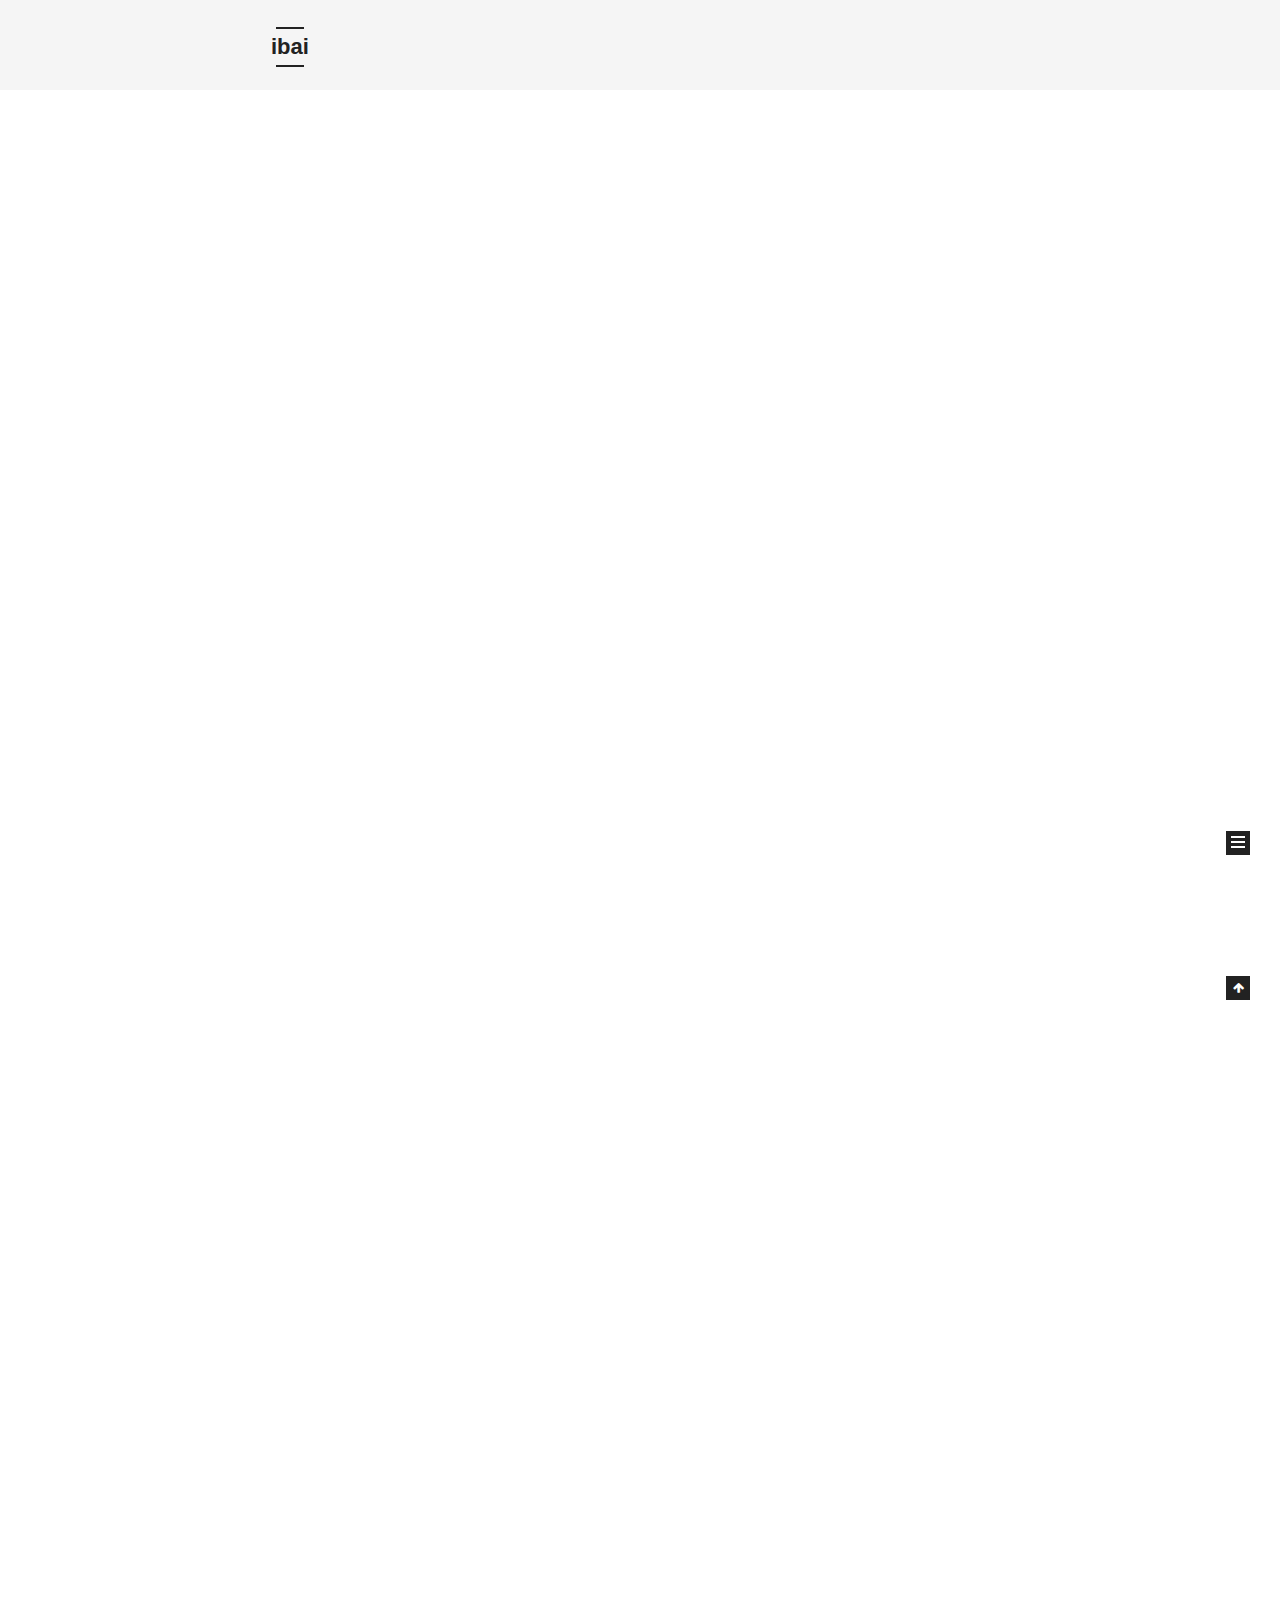
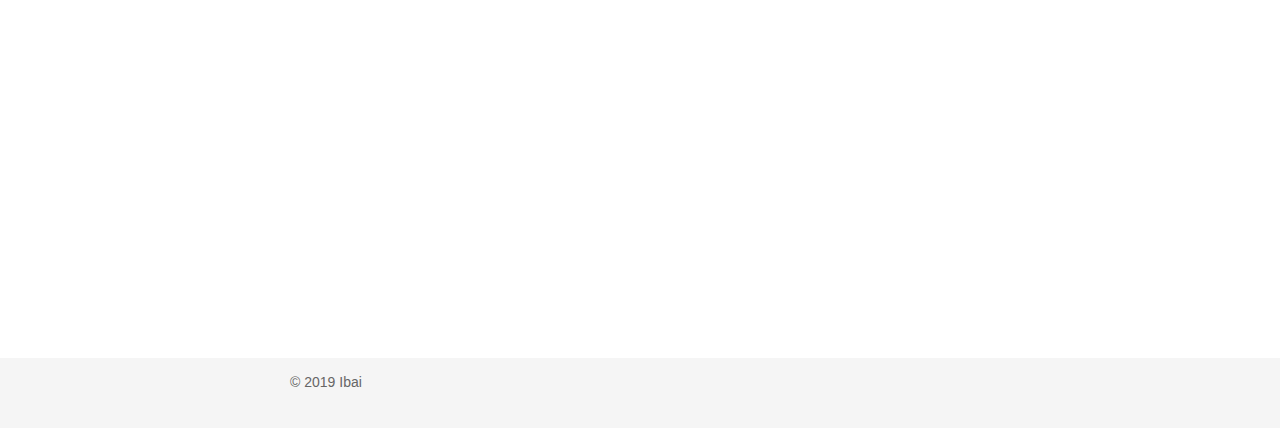
<file: index.html>
<!DOCTYPE html>



  


<html class="theme-next mist use-motion" lang="en">
<head><meta name="generator" content="Hexo 3.8.0">
  <meta charset="UTF-8">
<meta http-equiv="X-UA-Compatible" content="IE=edge">
<meta name="viewport" content="width=device-width, initial-scale=1, maximum-scale=1">
<meta name="theme-color" content="#222">









<meta http-equiv="Cache-Control" content="no-transform">
<meta http-equiv="Cache-Control" content="no-siteapp">
















  
  
  <link href="/lib/fancybox/source/jquery.fancybox.css?v=2.1.5" rel="stylesheet" type="text/css">







<link href="/lib/font-awesome/css/font-awesome.min.css?v=4.6.2" rel="stylesheet" type="text/css">

<link href="/css/main.css?v=5.1.4" rel="stylesheet" type="text/css">


  <link rel="apple-touch-icon" sizes="180x180" href="/images/apple-touch-icon-next.png?v=5.1.4">


  <link rel="icon" type="image/png" sizes="32x32" href="/images/favicon-32x32-next.png?v=5.1.4">


  <link rel="icon" type="image/png" sizes="16x16" href="/images/favicon-16x16-next.png?v=5.1.4">


  <link rel="mask-icon" href="/images/logo.svg?v=5.1.4" color="#222">





  <meta name="keywords" content="Hexo, NexT">










<meta property="og:type" content="website">
<meta property="og:title" content="ibai">
<meta property="og:url" content="http://yoursite.com/index.html">
<meta property="og:site_name" content="ibai">
<meta property="og:locale" content="en">
<meta name="twitter:card" content="summary">
<meta name="twitter:title" content="ibai">



<script type="text/javascript" id="hexo.configurations">
  var NexT = window.NexT || {};
  var CONFIG = {
    root: '/',
    scheme: 'Mist',
    version: '5.1.4',
    sidebar: {"position":"left","display":"post","offset":12,"b2t":false,"scrollpercent":false,"onmobile":false},
    fancybox: true,
    tabs: true,
    motion: {"enable":true,"async":false,"transition":{"post_block":"fadeIn","post_header":"slideDownIn","post_body":"slideDownIn","coll_header":"slideLeftIn","sidebar":"slideUpIn"}},
    duoshuo: {
      userId: '0',
      author: 'Author'
    },
    algolia: {
      applicationID: '',
      apiKey: '',
      indexName: '',
      hits: {"per_page":10},
      labels: {"input_placeholder":"Search for Posts","hits_empty":"We didn't find any results for the search: ${query}","hits_stats":"${hits} results found in ${time} ms"}
    }
  };
</script>



  <link rel="canonical" href="http://yoursite.com/">





  <title>ibai</title>
  








</head>

<body itemscope itemtype="http://schema.org/WebPage" lang="en">

  
  
    
  

  <div class="container sidebar-position-left 
  page-home">
    <div class="headband"></div>

    <header id="header" class="header" itemscope itemtype="http://schema.org/WPHeader">
      <div class="header-inner"><div class="site-brand-wrapper">
  <div class="site-meta ">
    

    <div class="custom-logo-site-title">
      <a href="/" class="brand" rel="start">
        <span class="logo-line-before"><i></i></span>
        <span class="site-title">ibai</span>
        <span class="logo-line-after"><i></i></span>
      </a>
    </div>
      
        <p class="site-subtitle"></p>
      
  </div>

  <div class="site-nav-toggle">
    <button>
      <span class="btn-bar"></span>
      <span class="btn-bar"></span>
      <span class="btn-bar"></span>
    </button>
  </div>
</div>

<nav class="site-nav">
  

  
    <ul id="menu" class="menu">
      
        
        <li class="menu-item menu-item-home">
          <a href="/" rel="section">
            
            Home
          </a>
        </li>
      
        
        <li class="menu-item menu-item-archives">
          <a href="/archives/" rel="section">
            
            Archives
          </a>
        </li>
      
        
        <li class="menu-item menu-item-about">
          <a href="/about" rel="section">
            
            About
          </a>
        </li>
      

      
    </ul>
  

  
</nav>



 </div>
    </header>

    <main id="main" class="main">
      <div class="main-inner">
        <div class="content-wrap">
          <div id="content" class="content">
            
  <section id="posts" class="posts-expand">
    
      

  

  
  
  

  <article class="post post-type-normal" itemscope itemtype="http://schema.org/Article">
  
  
  
  <div class="post-block">
    <link itemprop="mainEntityOfPage" href="http://yoursite.com/2019/10/17/steve-jobs-presentations/">

    <span hidden itemprop="author" itemscope itemtype="http://schema.org/Person">
      <meta itemprop="name" content="Ibai">
      <meta itemprop="description" content>
      <meta itemprop="image" content="/images/avatar.gif">
    </span>

    <span hidden itemprop="publisher" itemscope itemtype="http://schema.org/Organization">
      <meta itemprop="name" content="ibai">
    </span>

    
      <header class="post-header">

        
        
          <h1 class="post-title" itemprop="name headline">
                
                <a class="post-title-link" href="/2019/10/17/steve-jobs-presentations/" itemprop="url">Steve Jobs’ Presentation Secrets Reviewed</a></h1>
        

        <div class="post-meta">
          <span class="post-time">
            
              <span class="post-meta-item-icon">
                <i class="fa fa-calendar-o"></i>
              </span>
              
                <span class="post-meta-item-text">Posted on</span>
              
              <time title="Post created" itemprop="dateCreated datePublished" datetime="2019-10-17T11:11:11+08:00">
                2019-10-17
              </time>
            

            

            
          </span>

          

          
            
          

          
          

          

          

          

        </div>
      </header>
    

    
    
    
    <div class="post-body" itemprop="articleBody">

      
      

      
        
          
            <h3 id="Welcome-to-my-site-This-is-my-very-first-post-and-among-all-possible-choices-I-chose-it-to-be-about-Steve-Job-Weird"><a href="#Welcome-to-my-site-This-is-my-very-first-post-and-among-all-possible-choices-I-chose-it-to-be-about-Steve-Job-Weird" class="headerlink" title="Welcome to my site! This is my very first post and among all possible choices I chose it to be about Steve Job. Weird?!"></a>Welcome to <a href="https://ibai.io/" target="_blank" rel="noopener">my site</a>! This is my very first post and among all possible choices I chose it to be about Steve Job. Weird?!</h3><p>This is a short summary and review of Carmine Gallo’s book: <em>The Presentation Secrets of Steve Jobs</em>. </p>
<p>“Stay hungry, stay foolish” is the tagline Steve Jobs used at his famous Stanford commencement address in 2005. This was his call to a new wave of innovators and entrepreneurs to better themselves and keep a positive mindset. Even if we forgot everything from Steve Jobs’ presentations, there is one thing that ought to stay with<br>us: have fun doing what we love and give meaning and purpose to our lives.</p>
<p>Presentations that follow the model set by Steve Jobs are rare. He brought simplicity and command of language to his presentations like no other world leader. His companies, Apple, NeXT, and Pixar, changed the course of history. Forty-three years since the<br>founding of Apple, these companies are exemplary in their innovations.</p>
<p>Carmine Gallo clarifies, classifies, and connects all the features that make Steve Jobs’ presentations so superb. The book not only focuses on who and what are on the stage, but also on the hundreds of hours spent in preparation to present new products to the world. Many important points are covered in the book and we will summarize them here.</p>
<p>Steve Jobs plans his presentations with pen and paper, without any use of multimedia. His profound storytelling abilities are visible from the get-go, as he brings us into what Apple’s vice president Bud Tribble called Jobs’ “Reality Distortion Field.” This effect is achieved only through Steve Jobs’ profound vision and his use of storytelling as a tool to illuminate and inspire us.</p>
<p>One of the main objectives of Steve Jobs’ presentations is to answer the question that matters most and to present that answer to us in the most simple and eye-opening way. His simple question is this: Why should we care? Steve Jobs delivers the answer with a Twitter-like headline so impactful that it creates a “holy shit” moment. Steve Jobs captures his messianic sense of purpose in this sentence and completely captivates his audience around the world.</p>
<p>The stuff of headlines does not come out of nowhere; each moment of the story is carefully choreographed and is supported by other strong points in the narrative. To create a powerful story, Steve Jobs draws a road map and follows the rule of three. By drawing a roadmap, Jobs sets the stage for the story, and by focusing on only three points, Jobs has the support that makes the headline even much more climactic. The rule of three is not only supporting the headline with three points, in which the product is better, but also, as much as in a musical composition, the rule of three is present in the way the presentation is structured with an exposition, development, and recapitulation.</p>
<p>Just like a playwright, Jobs creates a story of good and evil, dressing Apple as the good against the evil IBM or the evil Microsoft. This setup allows him to present his products as the heroes in his stories.</p>
<p>The simplicity of Zen is present in Jobs’ slides, as well as in his words and fashion sense. Jobs simplifies numbers with playful imaginative comparisons and, whenever possible, replaces words with pictures.</p>
<p>Dynamism is very important to capture an audience’s attention. Jobs’ changes his voice to emphasize important moments and obeys the ten-minute rule by switching activities; for example, he includes a presentation, video, and demo every 10 minutes or less. Molecular biologist John Medina says that research concludes that people start getting bored after 10 minutes of an activity.</p>
<p>Sharing the stage with the people important to his project is a central aspect of a Steve Jobs presentation. He understands that including those who love what you do and are helping you is the best way to bring your experience and your passion to an audience. Other useful accessories for a presentation that he loves to incorporate include props and demos that appeal to kinesthetic learners, along with exciting words that make people smile. Above all, Steve Jobs dedicated hundreds of hours in preparation for each presentation to ensure a successful outcome as he sought to release his new products. His presentations were the center stage of continuous product deployment in a worldwide marketing venture. Everything he did had to convey near-perfect stage presence and a feeling of effortlessness.</p>

          
        
      
    </div>
    
    
    

    

    

    

    <footer class="post-footer">
      

      

      

      
      
        <div class="post-eof"></div>
      
    </footer>
  </div>
  
  
  
  </article>


    
  </section>

  


          </div>
          


          

        </div>
        
          
  
  <div class="sidebar-toggle">
    <div class="sidebar-toggle-line-wrap">
      <span class="sidebar-toggle-line sidebar-toggle-line-first"></span>
      <span class="sidebar-toggle-line sidebar-toggle-line-middle"></span>
      <span class="sidebar-toggle-line sidebar-toggle-line-last"></span>
    </div>
  </div>

  <aside id="sidebar" class="sidebar">
    
    <div class="sidebar-inner">

      

      

      <section class="site-overview-wrap sidebar-panel sidebar-panel-active">
        <div class="site-overview">
          <div class="site-author motion-element" itemprop="author" itemscope itemtype="http://schema.org/Person">
            
              <p class="site-author-name" itemprop="name">Ibai</p>
              <p class="site-description motion-element" itemprop="description"></p>
          </div>

          <nav class="site-state motion-element">

            
              <div class="site-state-item site-state-posts">
              
                <a href="/archives/">
              
                  <span class="site-state-item-count">1</span>
                  <span class="site-state-item-name">posts</span>
                </a>
              </div>
            

            

            

          </nav>

          

          

          
          

          
          

          

        </div>
      </section>

      

      

    </div>
  </aside>


        
      </div>
    </main>

    <footer id="footer" class="footer">
      <div class="footer-inner">
        <div class="copyright">&copy; <span itemprop="copyrightYear">2019</span>
 
  <span class="author" itemprop="copyrightHolder">Ibai</span>

  
</div>



        







        
      </div>
    </footer>

    
      <div class="back-to-top">
        <i class="fa fa-arrow-up"></i>
        
      </div>
    

    

  </div>

  

<script type="text/javascript">
  if (Object.prototype.toString.call(window.Promise) !== '[object Function]') {
    window.Promise = null;
  }
</script>









  












  
  
    <script type="text/javascript" src="/lib/jquery/index.js?v=2.1.3"></script>
  

  
  
    <script type="text/javascript" src="/lib/fastclick/lib/fastclick.min.js?v=1.0.6"></script>
  

  
  
    <script type="text/javascript" src="/lib/jquery_lazyload/jquery.lazyload.js?v=1.9.7"></script>
  

  
  
    <script type="text/javascript" src="/lib/velocity/velocity.min.js?v=1.2.1"></script>
  

  
  
    <script type="text/javascript" src="/lib/velocity/velocity.ui.min.js?v=1.2.1"></script>
  

  
  
    <script type="text/javascript" src="/lib/fancybox/source/jquery.fancybox.pack.js?v=2.1.5"></script>
  


  


  <script type="text/javascript" src="/js/src/utils.js?v=5.1.4"></script>

  <script type="text/javascript" src="/js/src/motion.js?v=5.1.4"></script>



  
  

  

  


  <script type="text/javascript" src="/js/src/bootstrap.js?v=5.1.4"></script>



  


  




	





  





  












  





  

  

  

  
  

  

  

  

</body>
</html>
</file>
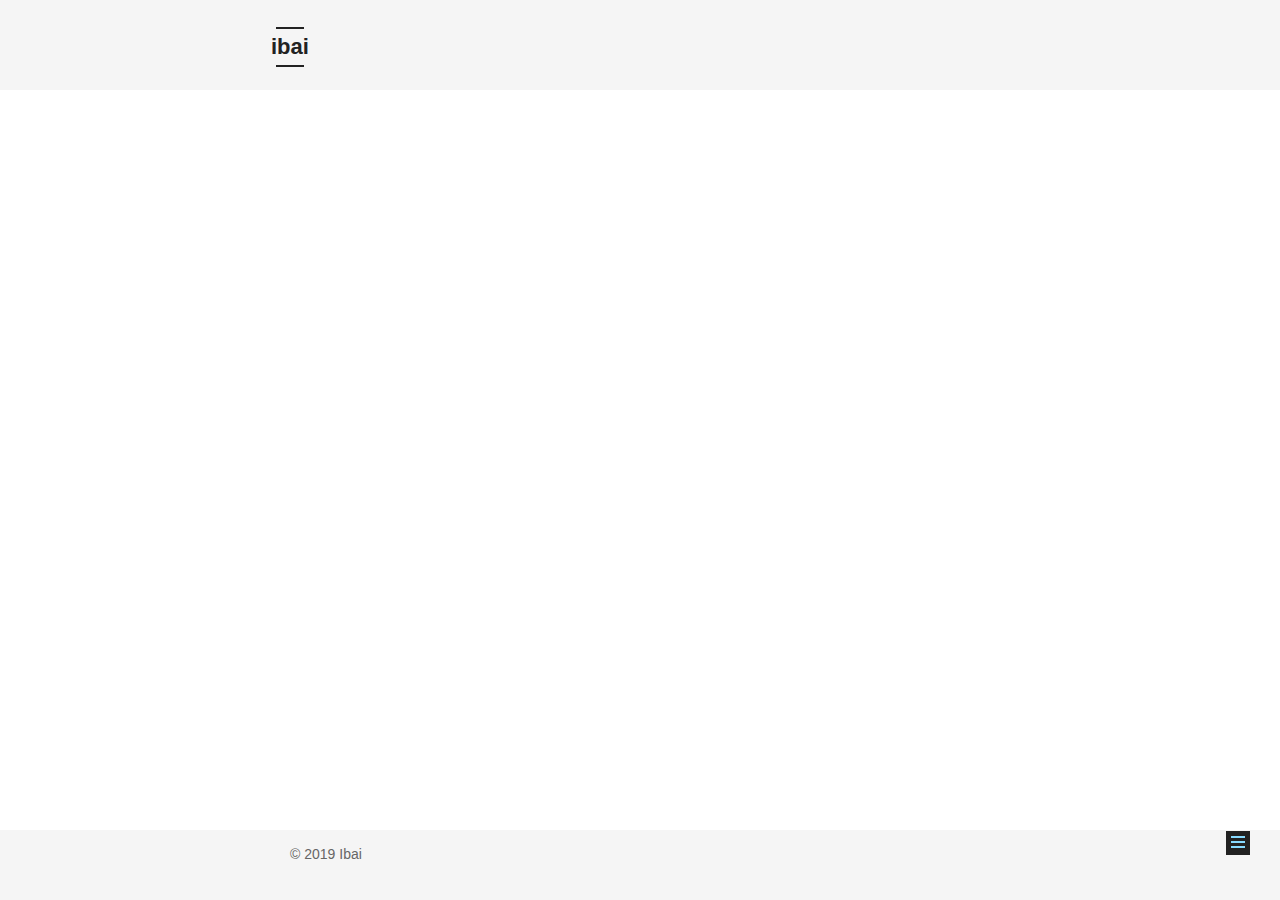
<file: about/index.html>
<!DOCTYPE html>



  


<html class="theme-next mist use-motion" lang="en">
<head><meta name="generator" content="Hexo 3.8.0">
  <meta charset="UTF-8">
<meta http-equiv="X-UA-Compatible" content="IE=edge">
<meta name="viewport" content="width=device-width, initial-scale=1, maximum-scale=1">
<meta name="theme-color" content="#222">









<meta http-equiv="Cache-Control" content="no-transform">
<meta http-equiv="Cache-Control" content="no-siteapp">
















  
  
  <link href="/lib/fancybox/source/jquery.fancybox.css?v=2.1.5" rel="stylesheet" type="text/css">







<link href="/lib/font-awesome/css/font-awesome.min.css?v=4.6.2" rel="stylesheet" type="text/css">

<link href="/css/main.css?v=5.1.4" rel="stylesheet" type="text/css">


  <link rel="apple-touch-icon" sizes="180x180" href="/images/apple-touch-icon-next.png?v=5.1.4">


  <link rel="icon" type="image/png" sizes="32x32" href="/images/favicon-32x32-next.png?v=5.1.4">


  <link rel="icon" type="image/png" sizes="16x16" href="/images/favicon-16x16-next.png?v=5.1.4">


  <link rel="mask-icon" href="/images/logo.svg?v=5.1.4" color="#222">





  <meta name="keywords" content="Hexo, NexT">










<meta property="og:type" content="website">
<meta property="og:title" content="Dr. Ibai Basabe">
<meta property="og:url" content="http://yoursite.com/about/index.html">
<meta property="og:site_name" content="ibai">
<meta property="og:locale" content="en">
<meta property="og:updated_time" content="2019-10-17T06:57:52.004Z">
<meta name="twitter:card" content="summary">
<meta name="twitter:title" content="Dr. Ibai Basabe">



<script type="text/javascript" id="hexo.configurations">
  var NexT = window.NexT || {};
  var CONFIG = {
    root: '/',
    scheme: 'Mist',
    version: '5.1.4',
    sidebar: {"position":"left","display":"post","offset":12,"b2t":false,"scrollpercent":false,"onmobile":false},
    fancybox: true,
    tabs: true,
    motion: {"enable":true,"async":false,"transition":{"post_block":"fadeIn","post_header":"slideDownIn","post_body":"slideDownIn","coll_header":"slideLeftIn","sidebar":"slideUpIn"}},
    duoshuo: {
      userId: '0',
      author: 'Author'
    },
    algolia: {
      applicationID: '',
      apiKey: '',
      indexName: '',
      hits: {"per_page":10},
      labels: {"input_placeholder":"Search for Posts","hits_empty":"We didn't find any results for the search: ${query}","hits_stats":"${hits} results found in ${time} ms"}
    }
  };
</script>



  <link rel="canonical" href="http://yoursite.com/about/">





  <title>Dr. Ibai Basabe | ibai</title>
  








</head>

<body itemscope itemtype="http://schema.org/WebPage" lang="en">

  
  
    
  

  <div class="container sidebar-position-left page-post-detail">
    <div class="headband"></div>

    <header id="header" class="header" itemscope itemtype="http://schema.org/WPHeader">
      <div class="header-inner"><div class="site-brand-wrapper">
  <div class="site-meta ">
    

    <div class="custom-logo-site-title">
      <a href="/" class="brand" rel="start">
        <span class="logo-line-before"><i></i></span>
        <span class="site-title">ibai</span>
        <span class="logo-line-after"><i></i></span>
      </a>
    </div>
      
        <p class="site-subtitle"></p>
      
  </div>

  <div class="site-nav-toggle">
    <button>
      <span class="btn-bar"></span>
      <span class="btn-bar"></span>
      <span class="btn-bar"></span>
    </button>
  </div>
</div>

<nav class="site-nav">
  

  
    <ul id="menu" class="menu">
      
        
        <li class="menu-item menu-item-home">
          <a href="/" rel="section">
            
            Home
          </a>
        </li>
      
        
        <li class="menu-item menu-item-archives">
          <a href="/archives/" rel="section">
            
            Archives
          </a>
        </li>
      
        
        <li class="menu-item menu-item-about">
          <a href="/about" rel="section">
            
            About
          </a>
        </li>
      

      
    </ul>
  

  
</nav>



 </div>
    </header>

    <main id="main" class="main">
      <div class="main-inner">
        <div class="content-wrap">
          <div id="content" class="content">
            

  <div id="posts" class="posts-expand">
    
    
    
    <div class="post-block page">
      <header class="post-header">

	<h1 class="post-title" itemprop="name headline">Dr. Ibai Basabe</h1>



</header>

      
      
      
      <div class="post-body">
        
        Dr. Basabe is the originator of Dabacus, a cryptocurrency that improves the designs of existing cryptocurrencies solving problems such as ledger scalability and portability with a new structure called the blocktree.

Before founding Dabacus Dr. Basabe trained as a pianist, mathematician and biochemist. Ibai holds a Phd in Mathematics from the University of Florida as well as a Master’s in Music from the same university. He has been an analyst and investor in the blockchain industry since he founded Crypto Investment in 2013. Since then his main focus has been in cryptofinance.

          
        
      </div>
      
      
      
    </div>
    
    
    
  </div>


          </div>
          


          

  



        </div>
        
          
  
  <div class="sidebar-toggle">
    <div class="sidebar-toggle-line-wrap">
      <span class="sidebar-toggle-line sidebar-toggle-line-first"></span>
      <span class="sidebar-toggle-line sidebar-toggle-line-middle"></span>
      <span class="sidebar-toggle-line sidebar-toggle-line-last"></span>
    </div>
  </div>

  <aside id="sidebar" class="sidebar">
    
    <div class="sidebar-inner">

      

      

      <section class="site-overview-wrap sidebar-panel sidebar-panel-active">
        <div class="site-overview">
          <div class="site-author motion-element" itemprop="author" itemscope itemtype="http://schema.org/Person">
            
              <p class="site-author-name" itemprop="name">Ibai</p>
              <p class="site-description motion-element" itemprop="description"></p>
          </div>

          <nav class="site-state motion-element">

            
              <div class="site-state-item site-state-posts">
              
                <a href="/archives/">
              
                  <span class="site-state-item-count">1</span>
                  <span class="site-state-item-name">posts</span>
                </a>
              </div>
            

            

            

          </nav>

          

          

          
          

          
          

          

        </div>
      </section>

      

      

    </div>
  </aside>


        
      </div>
    </main>

    <footer id="footer" class="footer">
      <div class="footer-inner">
        <div class="copyright">&copy; <span itemprop="copyrightYear">2019</span>
 
  <span class="author" itemprop="copyrightHolder">Ibai</span>

  
</div>



        







        
      </div>
    </footer>

    
      <div class="back-to-top">
        <i class="fa fa-arrow-up"></i>
        
      </div>
    

    

  </div>

  

<script type="text/javascript">
  if (Object.prototype.toString.call(window.Promise) !== '[object Function]') {
    window.Promise = null;
  }
</script>









  












  
  
    <script type="text/javascript" src="/lib/jquery/index.js?v=2.1.3"></script>
  

  
  
    <script type="text/javascript" src="/lib/fastclick/lib/fastclick.min.js?v=1.0.6"></script>
  

  
  
    <script type="text/javascript" src="/lib/jquery_lazyload/jquery.lazyload.js?v=1.9.7"></script>
  

  
  
    <script type="text/javascript" src="/lib/velocity/velocity.min.js?v=1.2.1"></script>
  

  
  
    <script type="text/javascript" src="/lib/velocity/velocity.ui.min.js?v=1.2.1"></script>
  

  
  
    <script type="text/javascript" src="/lib/fancybox/source/jquery.fancybox.pack.js?v=2.1.5"></script>
  


  


  <script type="text/javascript" src="/js/src/utils.js?v=5.1.4"></script>

  <script type="text/javascript" src="/js/src/motion.js?v=5.1.4"></script>



  
  

  
  <script type="text/javascript" src="/js/src/scrollspy.js?v=5.1.4"></script>
<script type="text/javascript" src="/js/src/post-details.js?v=5.1.4"></script>



  


  <script type="text/javascript" src="/js/src/bootstrap.js?v=5.1.4"></script>



  


  




	





  





  












  





  

  

  

  
  

  

  

  

</body>
</html>
</file>
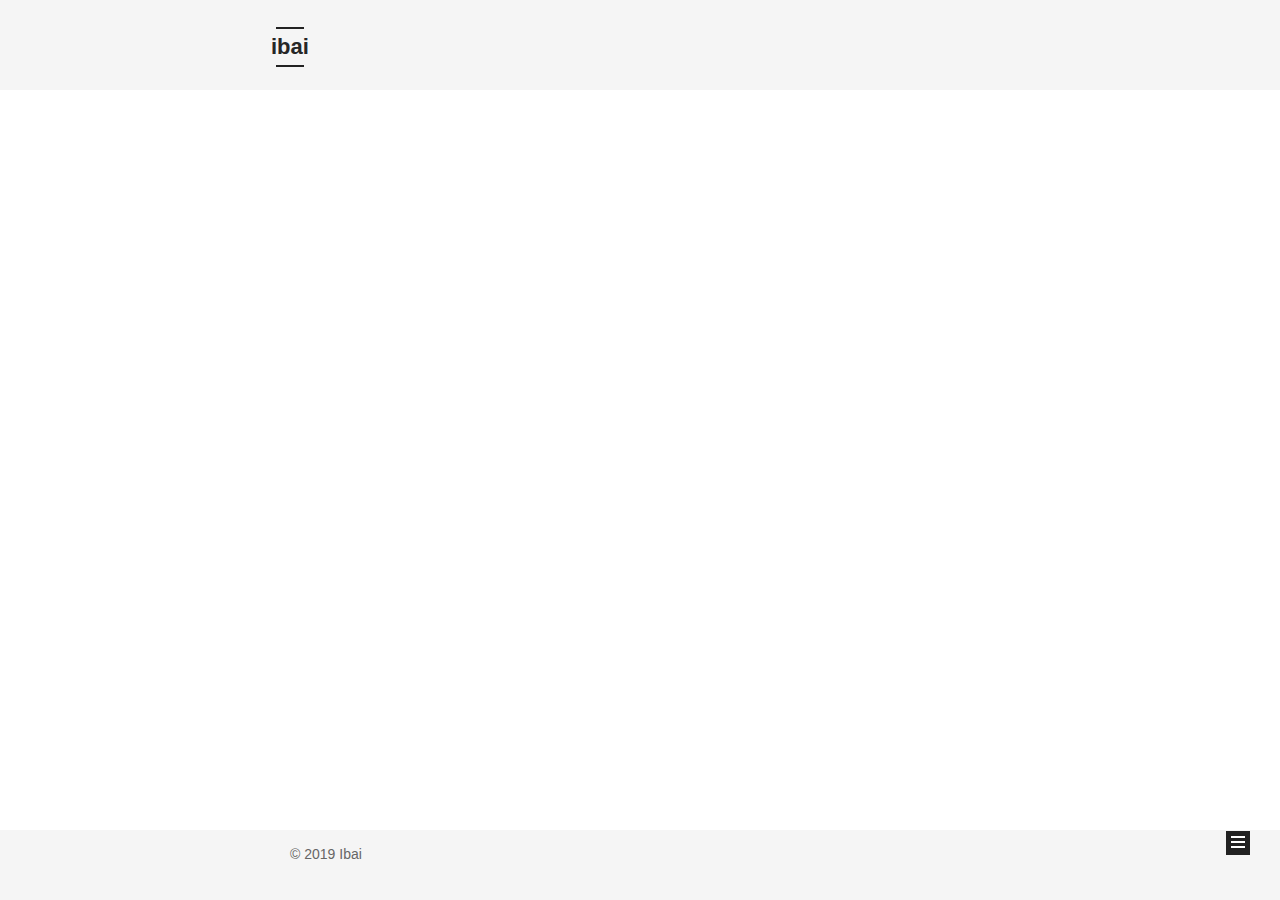
<file: archives/index.html>
<!DOCTYPE html>



  


<html class="theme-next mist use-motion" lang="en">
<head><meta name="generator" content="Hexo 3.8.0">
  <meta charset="UTF-8">
<meta http-equiv="X-UA-Compatible" content="IE=edge">
<meta name="viewport" content="width=device-width, initial-scale=1, maximum-scale=1">
<meta name="theme-color" content="#222">









<meta http-equiv="Cache-Control" content="no-transform">
<meta http-equiv="Cache-Control" content="no-siteapp">
















  
  
  <link href="/lib/fancybox/source/jquery.fancybox.css?v=2.1.5" rel="stylesheet" type="text/css">







<link href="/lib/font-awesome/css/font-awesome.min.css?v=4.6.2" rel="stylesheet" type="text/css">

<link href="/css/main.css?v=5.1.4" rel="stylesheet" type="text/css">


  <link rel="apple-touch-icon" sizes="180x180" href="/images/apple-touch-icon-next.png?v=5.1.4">


  <link rel="icon" type="image/png" sizes="32x32" href="/images/favicon-32x32-next.png?v=5.1.4">


  <link rel="icon" type="image/png" sizes="16x16" href="/images/favicon-16x16-next.png?v=5.1.4">


  <link rel="mask-icon" href="/images/logo.svg?v=5.1.4" color="#222">





  <meta name="keywords" content="Hexo, NexT">










<meta property="og:type" content="website">
<meta property="og:title" content="ibai">
<meta property="og:url" content="http://yoursite.com/archives/index.html">
<meta property="og:site_name" content="ibai">
<meta property="og:locale" content="en">
<meta name="twitter:card" content="summary">
<meta name="twitter:title" content="ibai">



<script type="text/javascript" id="hexo.configurations">
  var NexT = window.NexT || {};
  var CONFIG = {
    root: '/',
    scheme: 'Mist',
    version: '5.1.4',
    sidebar: {"position":"left","display":"post","offset":12,"b2t":false,"scrollpercent":false,"onmobile":false},
    fancybox: true,
    tabs: true,
    motion: {"enable":true,"async":false,"transition":{"post_block":"fadeIn","post_header":"slideDownIn","post_body":"slideDownIn","coll_header":"slideLeftIn","sidebar":"slideUpIn"}},
    duoshuo: {
      userId: '0',
      author: 'Author'
    },
    algolia: {
      applicationID: '',
      apiKey: '',
      indexName: '',
      hits: {"per_page":10},
      labels: {"input_placeholder":"Search for Posts","hits_empty":"We didn't find any results for the search: ${query}","hits_stats":"${hits} results found in ${time} ms"}
    }
  };
</script>



  <link rel="canonical" href="http://yoursite.com/archives/">





  <title>Archive | ibai</title>
  








</head>

<body itemscope itemtype="http://schema.org/WebPage" lang="en">

  
  
    
  

  <div class="container sidebar-position-left page-archive">
    <div class="headband"></div>

    <header id="header" class="header" itemscope itemtype="http://schema.org/WPHeader">
      <div class="header-inner"><div class="site-brand-wrapper">
  <div class="site-meta ">
    

    <div class="custom-logo-site-title">
      <a href="/" class="brand" rel="start">
        <span class="logo-line-before"><i></i></span>
        <span class="site-title">ibai</span>
        <span class="logo-line-after"><i></i></span>
      </a>
    </div>
      
        <p class="site-subtitle"></p>
      
  </div>

  <div class="site-nav-toggle">
    <button>
      <span class="btn-bar"></span>
      <span class="btn-bar"></span>
      <span class="btn-bar"></span>
    </button>
  </div>
</div>

<nav class="site-nav">
  

  
    <ul id="menu" class="menu">
      
        
        <li class="menu-item menu-item-home">
          <a href="/" rel="section">
            
            Home
          </a>
        </li>
      
        
        <li class="menu-item menu-item-archives">
          <a href="/archives/" rel="section">
            
            Archives
          </a>
        </li>
      
        
        <li class="menu-item menu-item-about">
          <a href="/about" rel="section">
            
            About
          </a>
        </li>
      

      
    </ul>
  

  
</nav>



 </div>
    </header>

    <main id="main" class="main">
      <div class="main-inner">
        <div class="content-wrap">
          <div id="content" class="content">
            

  
  
  
  <div class="post-block archive">
    <div id="posts" class="posts-collapse">
      <span class="archive-move-on"></span>


      

        
        
        

        
          
          <div class="collection-title">
            <h1 class="archive-year" id="archive-year-2019">2019</h1>
          </div>
        
        

        

  <article class="post post-type-normal" itemscope itemtype="http://schema.org/Article">
    <header class="post-header">

      <h2 class="post-title">
        
            <a class="post-title-link" href="/2019/10/17/steve-jobs-presentations/" itemprop="url">
              
                <span itemprop="name">Steve Jobs’ Presentation Secrets Reviewed</span>
              
            </a>
        
      </h2>

      <div class="post-meta">
        <time class="post-time" itemprop="dateCreated" datetime="2019-10-17T11:11:11+08:00" content="2019-10-17">
          10-17
        </time>
      </div>

    </header>
  </article>



      

    </div>
  </div>
  
  
  

  



          </div>
          


          

        </div>
        
          
  
  <div class="sidebar-toggle">
    <div class="sidebar-toggle-line-wrap">
      <span class="sidebar-toggle-line sidebar-toggle-line-first"></span>
      <span class="sidebar-toggle-line sidebar-toggle-line-middle"></span>
      <span class="sidebar-toggle-line sidebar-toggle-line-last"></span>
    </div>
  </div>

  <aside id="sidebar" class="sidebar">
    
    <div class="sidebar-inner">

      

      

      <section class="site-overview-wrap sidebar-panel sidebar-panel-active">
        <div class="site-overview">
          <div class="site-author motion-element" itemprop="author" itemscope itemtype="http://schema.org/Person">
            
              <p class="site-author-name" itemprop="name">Ibai</p>
              <p class="site-description motion-element" itemprop="description"></p>
          </div>

          <nav class="site-state motion-element">

            
              <div class="site-state-item site-state-posts">
              
                <a href="/archives/">
              
                  <span class="site-state-item-count">1</span>
                  <span class="site-state-item-name">posts</span>
                </a>
              </div>
            

            

            

          </nav>

          

          

          
          

          
          

          

        </div>
      </section>

      

      

    </div>
  </aside>


        
      </div>
    </main>

    <footer id="footer" class="footer">
      <div class="footer-inner">
        <div class="copyright">&copy; <span itemprop="copyrightYear">2019</span>
 
  <span class="author" itemprop="copyrightHolder">Ibai</span>

  
</div>



        







        
      </div>
    </footer>

    
      <div class="back-to-top">
        <i class="fa fa-arrow-up"></i>
        
      </div>
    

    

  </div>

  

<script type="text/javascript">
  if (Object.prototype.toString.call(window.Promise) !== '[object Function]') {
    window.Promise = null;
  }
</script>









  












  
  
    <script type="text/javascript" src="/lib/jquery/index.js?v=2.1.3"></script>
  

  
  
    <script type="text/javascript" src="/lib/fastclick/lib/fastclick.min.js?v=1.0.6"></script>
  

  
  
    <script type="text/javascript" src="/lib/jquery_lazyload/jquery.lazyload.js?v=1.9.7"></script>
  

  
  
    <script type="text/javascript" src="/lib/velocity/velocity.min.js?v=1.2.1"></script>
  

  
  
    <script type="text/javascript" src="/lib/velocity/velocity.ui.min.js?v=1.2.1"></script>
  

  
  
    <script type="text/javascript" src="/lib/fancybox/source/jquery.fancybox.pack.js?v=2.1.5"></script>
  


  


  <script type="text/javascript" src="/js/src/utils.js?v=5.1.4"></script>

  <script type="text/javascript" src="/js/src/motion.js?v=5.1.4"></script>



  
  

  

  


  <script type="text/javascript" src="/js/src/bootstrap.js?v=5.1.4"></script>



  


  




	





  





  












  





  

  

  

  
  

  

  

  

</body>
</html>
</file>
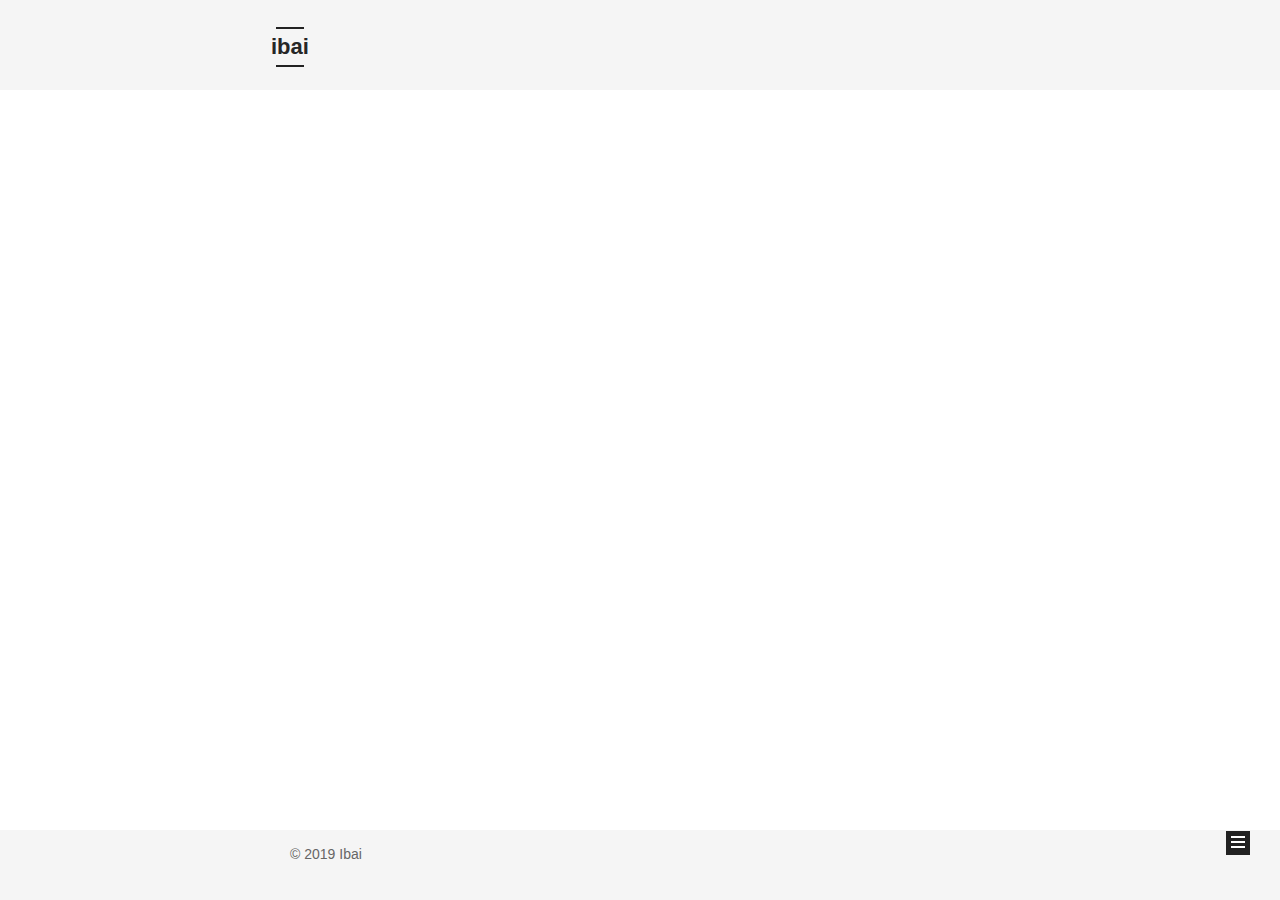
<file: archives/2019/index.html>
<!DOCTYPE html>



  


<html class="theme-next mist use-motion" lang="en">
<head><meta name="generator" content="Hexo 3.8.0">
  <meta charset="UTF-8">
<meta http-equiv="X-UA-Compatible" content="IE=edge">
<meta name="viewport" content="width=device-width, initial-scale=1, maximum-scale=1">
<meta name="theme-color" content="#222">









<meta http-equiv="Cache-Control" content="no-transform">
<meta http-equiv="Cache-Control" content="no-siteapp">
















  
  
  <link href="/lib/fancybox/source/jquery.fancybox.css?v=2.1.5" rel="stylesheet" type="text/css">







<link href="/lib/font-awesome/css/font-awesome.min.css?v=4.6.2" rel="stylesheet" type="text/css">

<link href="/css/main.css?v=5.1.4" rel="stylesheet" type="text/css">


  <link rel="apple-touch-icon" sizes="180x180" href="/images/apple-touch-icon-next.png?v=5.1.4">


  <link rel="icon" type="image/png" sizes="32x32" href="/images/favicon-32x32-next.png?v=5.1.4">


  <link rel="icon" type="image/png" sizes="16x16" href="/images/favicon-16x16-next.png?v=5.1.4">


  <link rel="mask-icon" href="/images/logo.svg?v=5.1.4" color="#222">





  <meta name="keywords" content="Hexo, NexT">










<meta property="og:type" content="website">
<meta property="og:title" content="ibai">
<meta property="og:url" content="http://yoursite.com/archives/2019/index.html">
<meta property="og:site_name" content="ibai">
<meta property="og:locale" content="en">
<meta name="twitter:card" content="summary">
<meta name="twitter:title" content="ibai">



<script type="text/javascript" id="hexo.configurations">
  var NexT = window.NexT || {};
  var CONFIG = {
    root: '/',
    scheme: 'Mist',
    version: '5.1.4',
    sidebar: {"position":"left","display":"post","offset":12,"b2t":false,"scrollpercent":false,"onmobile":false},
    fancybox: true,
    tabs: true,
    motion: {"enable":true,"async":false,"transition":{"post_block":"fadeIn","post_header":"slideDownIn","post_body":"slideDownIn","coll_header":"slideLeftIn","sidebar":"slideUpIn"}},
    duoshuo: {
      userId: '0',
      author: 'Author'
    },
    algolia: {
      applicationID: '',
      apiKey: '',
      indexName: '',
      hits: {"per_page":10},
      labels: {"input_placeholder":"Search for Posts","hits_empty":"We didn't find any results for the search: ${query}","hits_stats":"${hits} results found in ${time} ms"}
    }
  };
</script>



  <link rel="canonical" href="http://yoursite.com/archives/2019/">





  <title>Archive | ibai</title>
  








</head>

<body itemscope itemtype="http://schema.org/WebPage" lang="en">

  
  
    
  

  <div class="container sidebar-position-left page-archive">
    <div class="headband"></div>

    <header id="header" class="header" itemscope itemtype="http://schema.org/WPHeader">
      <div class="header-inner"><div class="site-brand-wrapper">
  <div class="site-meta ">
    

    <div class="custom-logo-site-title">
      <a href="/" class="brand" rel="start">
        <span class="logo-line-before"><i></i></span>
        <span class="site-title">ibai</span>
        <span class="logo-line-after"><i></i></span>
      </a>
    </div>
      
        <p class="site-subtitle"></p>
      
  </div>

  <div class="site-nav-toggle">
    <button>
      <span class="btn-bar"></span>
      <span class="btn-bar"></span>
      <span class="btn-bar"></span>
    </button>
  </div>
</div>

<nav class="site-nav">
  

  
    <ul id="menu" class="menu">
      
        
        <li class="menu-item menu-item-home">
          <a href="/" rel="section">
            
            Home
          </a>
        </li>
      
        
        <li class="menu-item menu-item-archives">
          <a href="/archives/" rel="section">
            
            Archives
          </a>
        </li>
      
        
        <li class="menu-item menu-item-about">
          <a href="/about" rel="section">
            
            About
          </a>
        </li>
      

      
    </ul>
  

  
</nav>



 </div>
    </header>

    <main id="main" class="main">
      <div class="main-inner">
        <div class="content-wrap">
          <div id="content" class="content">
            

  
  
  
  <div class="post-block archive">
    <div id="posts" class="posts-collapse">
      <span class="archive-move-on"></span>


      

        
        
        

        
          
          <div class="collection-title">
            <h1 class="archive-year" id="archive-year-2019">2019</h1>
          </div>
        
        

        

  <article class="post post-type-normal" itemscope itemtype="http://schema.org/Article">
    <header class="post-header">

      <h2 class="post-title">
        
            <a class="post-title-link" href="/2019/10/17/steve-jobs-presentations/" itemprop="url">
              
                <span itemprop="name">Steve Jobs’ Presentation Secrets Reviewed</span>
              
            </a>
        
      </h2>

      <div class="post-meta">
        <time class="post-time" itemprop="dateCreated" datetime="2019-10-17T11:11:11+08:00" content="2019-10-17">
          10-17
        </time>
      </div>

    </header>
  </article>



      

    </div>
  </div>
  
  
  

  



          </div>
          


          

        </div>
        
          
  
  <div class="sidebar-toggle">
    <div class="sidebar-toggle-line-wrap">
      <span class="sidebar-toggle-line sidebar-toggle-line-first"></span>
      <span class="sidebar-toggle-line sidebar-toggle-line-middle"></span>
      <span class="sidebar-toggle-line sidebar-toggle-line-last"></span>
    </div>
  </div>

  <aside id="sidebar" class="sidebar">
    
    <div class="sidebar-inner">

      

      

      <section class="site-overview-wrap sidebar-panel sidebar-panel-active">
        <div class="site-overview">
          <div class="site-author motion-element" itemprop="author" itemscope itemtype="http://schema.org/Person">
            
              <p class="site-author-name" itemprop="name">Ibai</p>
              <p class="site-description motion-element" itemprop="description"></p>
          </div>

          <nav class="site-state motion-element">

            
              <div class="site-state-item site-state-posts">
              
                <a href="/archives/">
              
                  <span class="site-state-item-count">1</span>
                  <span class="site-state-item-name">posts</span>
                </a>
              </div>
            

            

            

          </nav>

          

          

          
          

          
          

          

        </div>
      </section>

      

      

    </div>
  </aside>


        
      </div>
    </main>

    <footer id="footer" class="footer">
      <div class="footer-inner">
        <div class="copyright">&copy; <span itemprop="copyrightYear">2019</span>
 
  <span class="author" itemprop="copyrightHolder">Ibai</span>

  
</div>



        







        
      </div>
    </footer>

    
      <div class="back-to-top">
        <i class="fa fa-arrow-up"></i>
        
      </div>
    

    

  </div>

  

<script type="text/javascript">
  if (Object.prototype.toString.call(window.Promise) !== '[object Function]') {
    window.Promise = null;
  }
</script>









  












  
  
    <script type="text/javascript" src="/lib/jquery/index.js?v=2.1.3"></script>
  

  
  
    <script type="text/javascript" src="/lib/fastclick/lib/fastclick.min.js?v=1.0.6"></script>
  

  
  
    <script type="text/javascript" src="/lib/jquery_lazyload/jquery.lazyload.js?v=1.9.7"></script>
  

  
  
    <script type="text/javascript" src="/lib/velocity/velocity.min.js?v=1.2.1"></script>
  

  
  
    <script type="text/javascript" src="/lib/velocity/velocity.ui.min.js?v=1.2.1"></script>
  

  
  
    <script type="text/javascript" src="/lib/fancybox/source/jquery.fancybox.pack.js?v=2.1.5"></script>
  


  


  <script type="text/javascript" src="/js/src/utils.js?v=5.1.4"></script>

  <script type="text/javascript" src="/js/src/motion.js?v=5.1.4"></script>



  
  

  

  


  <script type="text/javascript" src="/js/src/bootstrap.js?v=5.1.4"></script>



  


  




	





  





  












  





  

  

  

  
  

  

  

  

</body>
</html>
</file>
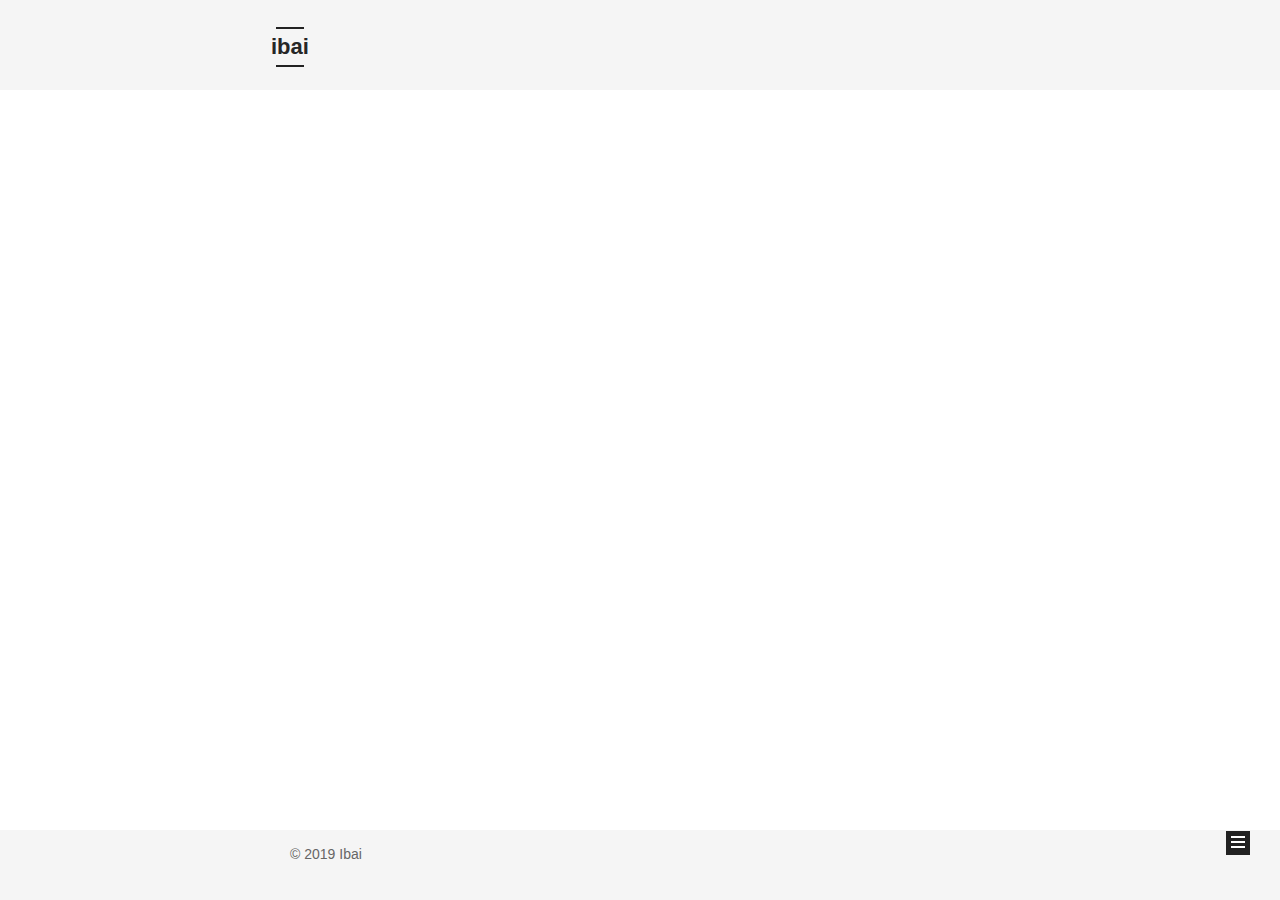
<file: archives/2019/05/index.html>
<!DOCTYPE html>



  


<html class="theme-next mist use-motion" lang="en">
<head><meta name="generator" content="Hexo 3.8.0">
  <meta charset="UTF-8">
<meta http-equiv="X-UA-Compatible" content="IE=edge">
<meta name="viewport" content="width=device-width, initial-scale=1, maximum-scale=1">
<meta name="theme-color" content="#222">









<meta http-equiv="Cache-Control" content="no-transform">
<meta http-equiv="Cache-Control" content="no-siteapp">
















  
  
  <link href="/lib/fancybox/source/jquery.fancybox.css?v=2.1.5" rel="stylesheet" type="text/css">







<link href="/lib/font-awesome/css/font-awesome.min.css?v=4.6.2" rel="stylesheet" type="text/css">

<link href="/css/main.css?v=5.1.4" rel="stylesheet" type="text/css">


  <link rel="apple-touch-icon" sizes="180x180" href="/images/apple-touch-icon-next.png?v=5.1.4">


  <link rel="icon" type="image/png" sizes="32x32" href="/images/favicon-32x32-next.png?v=5.1.4">


  <link rel="icon" type="image/png" sizes="16x16" href="/images/favicon-16x16-next.png?v=5.1.4">


  <link rel="mask-icon" href="/images/logo.svg?v=5.1.4" color="#222">





  <meta name="keywords" content="Hexo, NexT">










<meta property="og:type" content="website">
<meta property="og:title" content="ibai">
<meta property="og:url" content="http://yoursite.com/archives/2019/05/index.html">
<meta property="og:site_name" content="ibai">
<meta property="og:locale" content="en">
<meta name="twitter:card" content="summary">
<meta name="twitter:title" content="ibai">



<script type="text/javascript" id="hexo.configurations">
  var NexT = window.NexT || {};
  var CONFIG = {
    root: '/',
    scheme: 'Mist',
    version: '5.1.4',
    sidebar: {"position":"left","display":"post","offset":12,"b2t":false,"scrollpercent":false,"onmobile":false},
    fancybox: true,
    tabs: true,
    motion: {"enable":true,"async":false,"transition":{"post_block":"fadeIn","post_header":"slideDownIn","post_body":"slideDownIn","coll_header":"slideLeftIn","sidebar":"slideUpIn"}},
    duoshuo: {
      userId: '0',
      author: 'Author'
    },
    algolia: {
      applicationID: '',
      apiKey: '',
      indexName: '',
      hits: {"per_page":10},
      labels: {"input_placeholder":"Search for Posts","hits_empty":"We didn't find any results for the search: ${query}","hits_stats":"${hits} results found in ${time} ms"}
    }
  };
</script>



  <link rel="canonical" href="http://yoursite.com/archives/2019/05/">





  <title>Archive | ibai</title>
  








</head>

<body itemscope itemtype="http://schema.org/WebPage" lang="en">

  
  
    
  

  <div class="container sidebar-position-left page-archive">
    <div class="headband"></div>

    <header id="header" class="header" itemscope itemtype="http://schema.org/WPHeader">
      <div class="header-inner"><div class="site-brand-wrapper">
  <div class="site-meta ">
    

    <div class="custom-logo-site-title">
      <a href="/" class="brand" rel="start">
        <span class="logo-line-before"><i></i></span>
        <span class="site-title">ibai</span>
        <span class="logo-line-after"><i></i></span>
      </a>
    </div>
      
        <p class="site-subtitle"></p>
      
  </div>

  <div class="site-nav-toggle">
    <button>
      <span class="btn-bar"></span>
      <span class="btn-bar"></span>
      <span class="btn-bar"></span>
    </button>
  </div>
</div>

<nav class="site-nav">
  

  
    <ul id="menu" class="menu">
      
        
        <li class="menu-item menu-item-home">
          <a href="/" rel="section">
            
            Home
          </a>
        </li>
      
        
        <li class="menu-item menu-item-archives">
          <a href="/archives/" rel="section">
            
            Archives
          </a>
        </li>
      
        
        <li class="menu-item menu-item-about">
          <a href="/about" rel="section">
            
            About
          </a>
        </li>
      

      
    </ul>
  

  
</nav>



 </div>
    </header>

    <main id="main" class="main">
      <div class="main-inner">
        <div class="content-wrap">
          <div id="content" class="content">
            

  
  
  
  <div class="post-block archive">
    <div id="posts" class="posts-collapse">
      <span class="archive-move-on"></span>


      

        
        
        

        
          
          <div class="collection-title">
            <h1 class="archive-year" id="archive-year-2019">2019</h1>
          </div>
        
        

        

  <article class="post post-type-normal" itemscope itemtype="http://schema.org/Article">
    <header class="post-header">

      <h2 class="post-title">
        
            <a class="post-title-link" href="/2019/05/07/steve-jobs-presentations/" itemprop="url">
              
                <span itemprop="name">Steve Jobs’ Presentation Secrets Reviewed</span>
              
            </a>
        
      </h2>

      <div class="post-meta">
        <time class="post-time" itemprop="dateCreated" datetime="2019-05-07T09:09:14+08:00" content="2019-05-07">
          05-07
        </time>
      </div>

    </header>
  </article>



      

    </div>
  </div>
  
  
  

  



          </div>
          


          

        </div>
        
          
  
  <div class="sidebar-toggle">
    <div class="sidebar-toggle-line-wrap">
      <span class="sidebar-toggle-line sidebar-toggle-line-first"></span>
      <span class="sidebar-toggle-line sidebar-toggle-line-middle"></span>
      <span class="sidebar-toggle-line sidebar-toggle-line-last"></span>
    </div>
  </div>

  <aside id="sidebar" class="sidebar">
    
    <div class="sidebar-inner">

      

      

      <section class="site-overview-wrap sidebar-panel sidebar-panel-active">
        <div class="site-overview">
          <div class="site-author motion-element" itemprop="author" itemscope itemtype="http://schema.org/Person">
            
              <p class="site-author-name" itemprop="name">Ibai</p>
              <p class="site-description motion-element" itemprop="description"></p>
          </div>

          <nav class="site-state motion-element">

            
              <div class="site-state-item site-state-posts">
              
                <a href="/archives/">
              
                  <span class="site-state-item-count">1</span>
                  <span class="site-state-item-name">posts</span>
                </a>
              </div>
            

            

            

          </nav>

          

          

          
          

          
          

          

        </div>
      </section>

      

      

    </div>
  </aside>


        
      </div>
    </main>

    <footer id="footer" class="footer">
      <div class="footer-inner">
        <div class="copyright">&copy; <span itemprop="copyrightYear">2019</span>
 
  <span class="author" itemprop="copyrightHolder">Ibai</span>

  
</div>



        







        
      </div>
    </footer>

    
      <div class="back-to-top">
        <i class="fa fa-arrow-up"></i>
        
      </div>
    

    

  </div>

  

<script type="text/javascript">
  if (Object.prototype.toString.call(window.Promise) !== '[object Function]') {
    window.Promise = null;
  }
</script>









  












  
  
    <script type="text/javascript" src="/lib/jquery/index.js?v=2.1.3"></script>
  

  
  
    <script type="text/javascript" src="/lib/fastclick/lib/fastclick.min.js?v=1.0.6"></script>
  

  
  
    <script type="text/javascript" src="/lib/jquery_lazyload/jquery.lazyload.js?v=1.9.7"></script>
  

  
  
    <script type="text/javascript" src="/lib/velocity/velocity.min.js?v=1.2.1"></script>
  

  
  
    <script type="text/javascript" src="/lib/velocity/velocity.ui.min.js?v=1.2.1"></script>
  

  
  
    <script type="text/javascript" src="/lib/fancybox/source/jquery.fancybox.pack.js?v=2.1.5"></script>
  


  


  <script type="text/javascript" src="/js/src/utils.js?v=5.1.4"></script>

  <script type="text/javascript" src="/js/src/motion.js?v=5.1.4"></script>



  
  

  

  


  <script type="text/javascript" src="/js/src/bootstrap.js?v=5.1.4"></script>



  


  




	





  





  












  





  

  

  

  
  

  

  

  

</body>
</html>
</file>
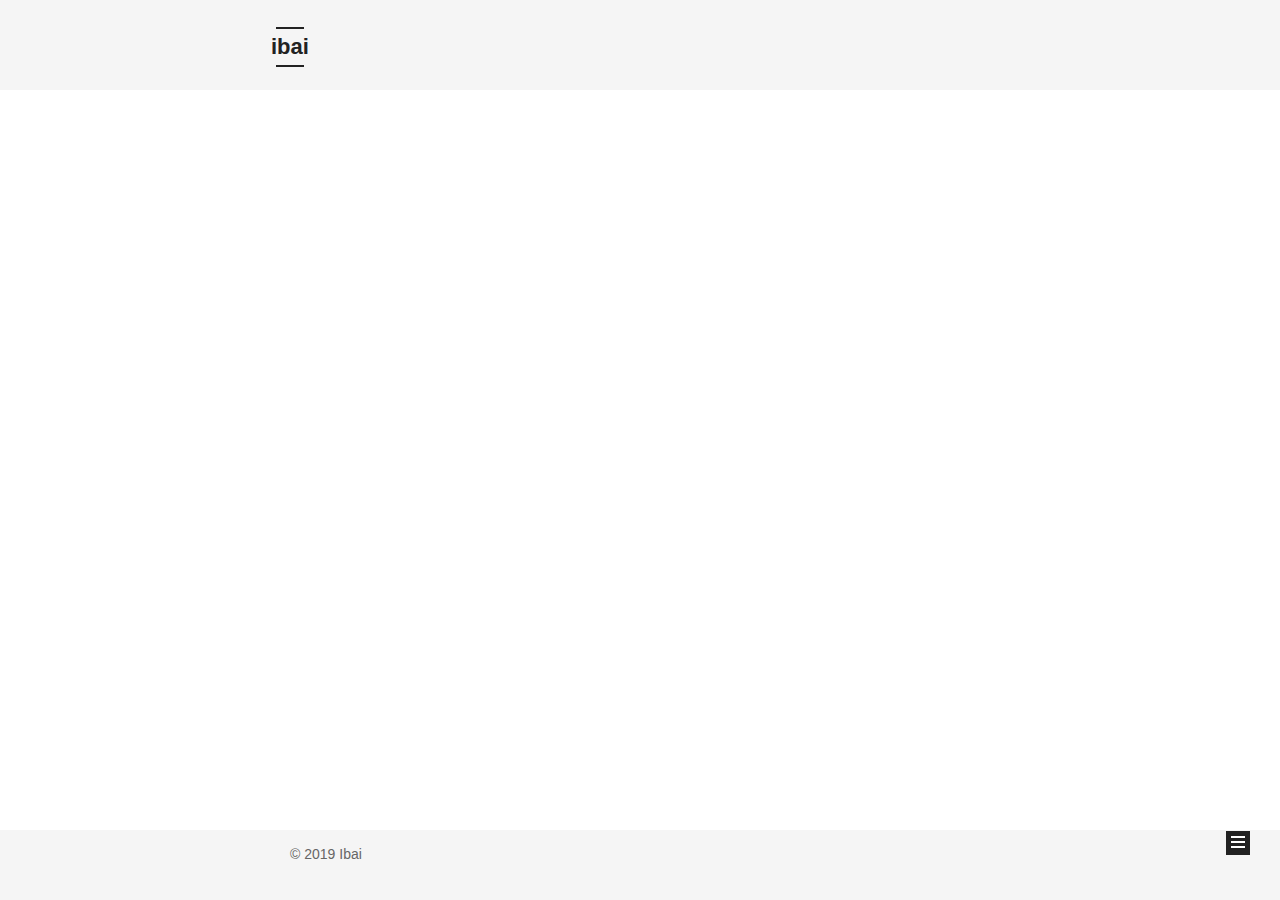
<file: archives/2019/10/index.html>
<!DOCTYPE html>



  


<html class="theme-next mist use-motion" lang="en">
<head><meta name="generator" content="Hexo 3.8.0">
  <meta charset="UTF-8">
<meta http-equiv="X-UA-Compatible" content="IE=edge">
<meta name="viewport" content="width=device-width, initial-scale=1, maximum-scale=1">
<meta name="theme-color" content="#222">









<meta http-equiv="Cache-Control" content="no-transform">
<meta http-equiv="Cache-Control" content="no-siteapp">
















  
  
  <link href="/lib/fancybox/source/jquery.fancybox.css?v=2.1.5" rel="stylesheet" type="text/css">







<link href="/lib/font-awesome/css/font-awesome.min.css?v=4.6.2" rel="stylesheet" type="text/css">

<link href="/css/main.css?v=5.1.4" rel="stylesheet" type="text/css">


  <link rel="apple-touch-icon" sizes="180x180" href="/images/apple-touch-icon-next.png?v=5.1.4">


  <link rel="icon" type="image/png" sizes="32x32" href="/images/favicon-32x32-next.png?v=5.1.4">


  <link rel="icon" type="image/png" sizes="16x16" href="/images/favicon-16x16-next.png?v=5.1.4">


  <link rel="mask-icon" href="/images/logo.svg?v=5.1.4" color="#222">





  <meta name="keywords" content="Hexo, NexT">










<meta property="og:type" content="website">
<meta property="og:title" content="ibai">
<meta property="og:url" content="http://yoursite.com/archives/2019/10/index.html">
<meta property="og:site_name" content="ibai">
<meta property="og:locale" content="en">
<meta name="twitter:card" content="summary">
<meta name="twitter:title" content="ibai">



<script type="text/javascript" id="hexo.configurations">
  var NexT = window.NexT || {};
  var CONFIG = {
    root: '/',
    scheme: 'Mist',
    version: '5.1.4',
    sidebar: {"position":"left","display":"post","offset":12,"b2t":false,"scrollpercent":false,"onmobile":false},
    fancybox: true,
    tabs: true,
    motion: {"enable":true,"async":false,"transition":{"post_block":"fadeIn","post_header":"slideDownIn","post_body":"slideDownIn","coll_header":"slideLeftIn","sidebar":"slideUpIn"}},
    duoshuo: {
      userId: '0',
      author: 'Author'
    },
    algolia: {
      applicationID: '',
      apiKey: '',
      indexName: '',
      hits: {"per_page":10},
      labels: {"input_placeholder":"Search for Posts","hits_empty":"We didn't find any results for the search: ${query}","hits_stats":"${hits} results found in ${time} ms"}
    }
  };
</script>



  <link rel="canonical" href="http://yoursite.com/archives/2019/10/">





  <title>Archive | ibai</title>
  








</head>

<body itemscope itemtype="http://schema.org/WebPage" lang="en">

  
  
    
  

  <div class="container sidebar-position-left page-archive">
    <div class="headband"></div>

    <header id="header" class="header" itemscope itemtype="http://schema.org/WPHeader">
      <div class="header-inner"><div class="site-brand-wrapper">
  <div class="site-meta ">
    

    <div class="custom-logo-site-title">
      <a href="/" class="brand" rel="start">
        <span class="logo-line-before"><i></i></span>
        <span class="site-title">ibai</span>
        <span class="logo-line-after"><i></i></span>
      </a>
    </div>
      
        <p class="site-subtitle"></p>
      
  </div>

  <div class="site-nav-toggle">
    <button>
      <span class="btn-bar"></span>
      <span class="btn-bar"></span>
      <span class="btn-bar"></span>
    </button>
  </div>
</div>

<nav class="site-nav">
  

  
    <ul id="menu" class="menu">
      
        
        <li class="menu-item menu-item-home">
          <a href="/" rel="section">
            
            Home
          </a>
        </li>
      
        
        <li class="menu-item menu-item-archives">
          <a href="/archives/" rel="section">
            
            Archives
          </a>
        </li>
      
        
        <li class="menu-item menu-item-about">
          <a href="/about" rel="section">
            
            About
          </a>
        </li>
      

      
    </ul>
  

  
</nav>



 </div>
    </header>

    <main id="main" class="main">
      <div class="main-inner">
        <div class="content-wrap">
          <div id="content" class="content">
            

  
  
  
  <div class="post-block archive">
    <div id="posts" class="posts-collapse">
      <span class="archive-move-on"></span>


      

        
        
        

        
          
          <div class="collection-title">
            <h1 class="archive-year" id="archive-year-2019">2019</h1>
          </div>
        
        

        

  <article class="post post-type-normal" itemscope itemtype="http://schema.org/Article">
    <header class="post-header">

      <h2 class="post-title">
        
            <a class="post-title-link" href="/2019/10/17/steve-jobs-presentations/" itemprop="url">
              
                <span itemprop="name">Steve Jobs’ Presentation Secrets Reviewed</span>
              
            </a>
        
      </h2>

      <div class="post-meta">
        <time class="post-time" itemprop="dateCreated" datetime="2019-10-17T11:11:11+08:00" content="2019-10-17">
          10-17
        </time>
      </div>

    </header>
  </article>



      

    </div>
  </div>
  
  
  

  



          </div>
          


          

        </div>
        
          
  
  <div class="sidebar-toggle">
    <div class="sidebar-toggle-line-wrap">
      <span class="sidebar-toggle-line sidebar-toggle-line-first"></span>
      <span class="sidebar-toggle-line sidebar-toggle-line-middle"></span>
      <span class="sidebar-toggle-line sidebar-toggle-line-last"></span>
    </div>
  </div>

  <aside id="sidebar" class="sidebar">
    
    <div class="sidebar-inner">

      

      

      <section class="site-overview-wrap sidebar-panel sidebar-panel-active">
        <div class="site-overview">
          <div class="site-author motion-element" itemprop="author" itemscope itemtype="http://schema.org/Person">
            
              <p class="site-author-name" itemprop="name">Ibai</p>
              <p class="site-description motion-element" itemprop="description"></p>
          </div>

          <nav class="site-state motion-element">

            
              <div class="site-state-item site-state-posts">
              
                <a href="/archives/">
              
                  <span class="site-state-item-count">1</span>
                  <span class="site-state-item-name">posts</span>
                </a>
              </div>
            

            

            

          </nav>

          

          

          
          

          
          

          

        </div>
      </section>

      

      

    </div>
  </aside>


        
      </div>
    </main>

    <footer id="footer" class="footer">
      <div class="footer-inner">
        <div class="copyright">&copy; <span itemprop="copyrightYear">2019</span>
 
  <span class="author" itemprop="copyrightHolder">Ibai</span>

  
</div>



        







        
      </div>
    </footer>

    
      <div class="back-to-top">
        <i class="fa fa-arrow-up"></i>
        
      </div>
    

    

  </div>

  

<script type="text/javascript">
  if (Object.prototype.toString.call(window.Promise) !== '[object Function]') {
    window.Promise = null;
  }
</script>









  












  
  
    <script type="text/javascript" src="/lib/jquery/index.js?v=2.1.3"></script>
  

  
  
    <script type="text/javascript" src="/lib/fastclick/lib/fastclick.min.js?v=1.0.6"></script>
  

  
  
    <script type="text/javascript" src="/lib/jquery_lazyload/jquery.lazyload.js?v=1.9.7"></script>
  

  
  
    <script type="text/javascript" src="/lib/velocity/velocity.min.js?v=1.2.1"></script>
  

  
  
    <script type="text/javascript" src="/lib/velocity/velocity.ui.min.js?v=1.2.1"></script>
  

  
  
    <script type="text/javascript" src="/lib/fancybox/source/jquery.fancybox.pack.js?v=2.1.5"></script>
  


  


  <script type="text/javascript" src="/js/src/utils.js?v=5.1.4"></script>

  <script type="text/javascript" src="/js/src/motion.js?v=5.1.4"></script>



  
  

  

  


  <script type="text/javascript" src="/js/src/bootstrap.js?v=5.1.4"></script>



  


  




	





  





  












  





  

  

  

  
  

  

  

  

</body>
</html>
</file>
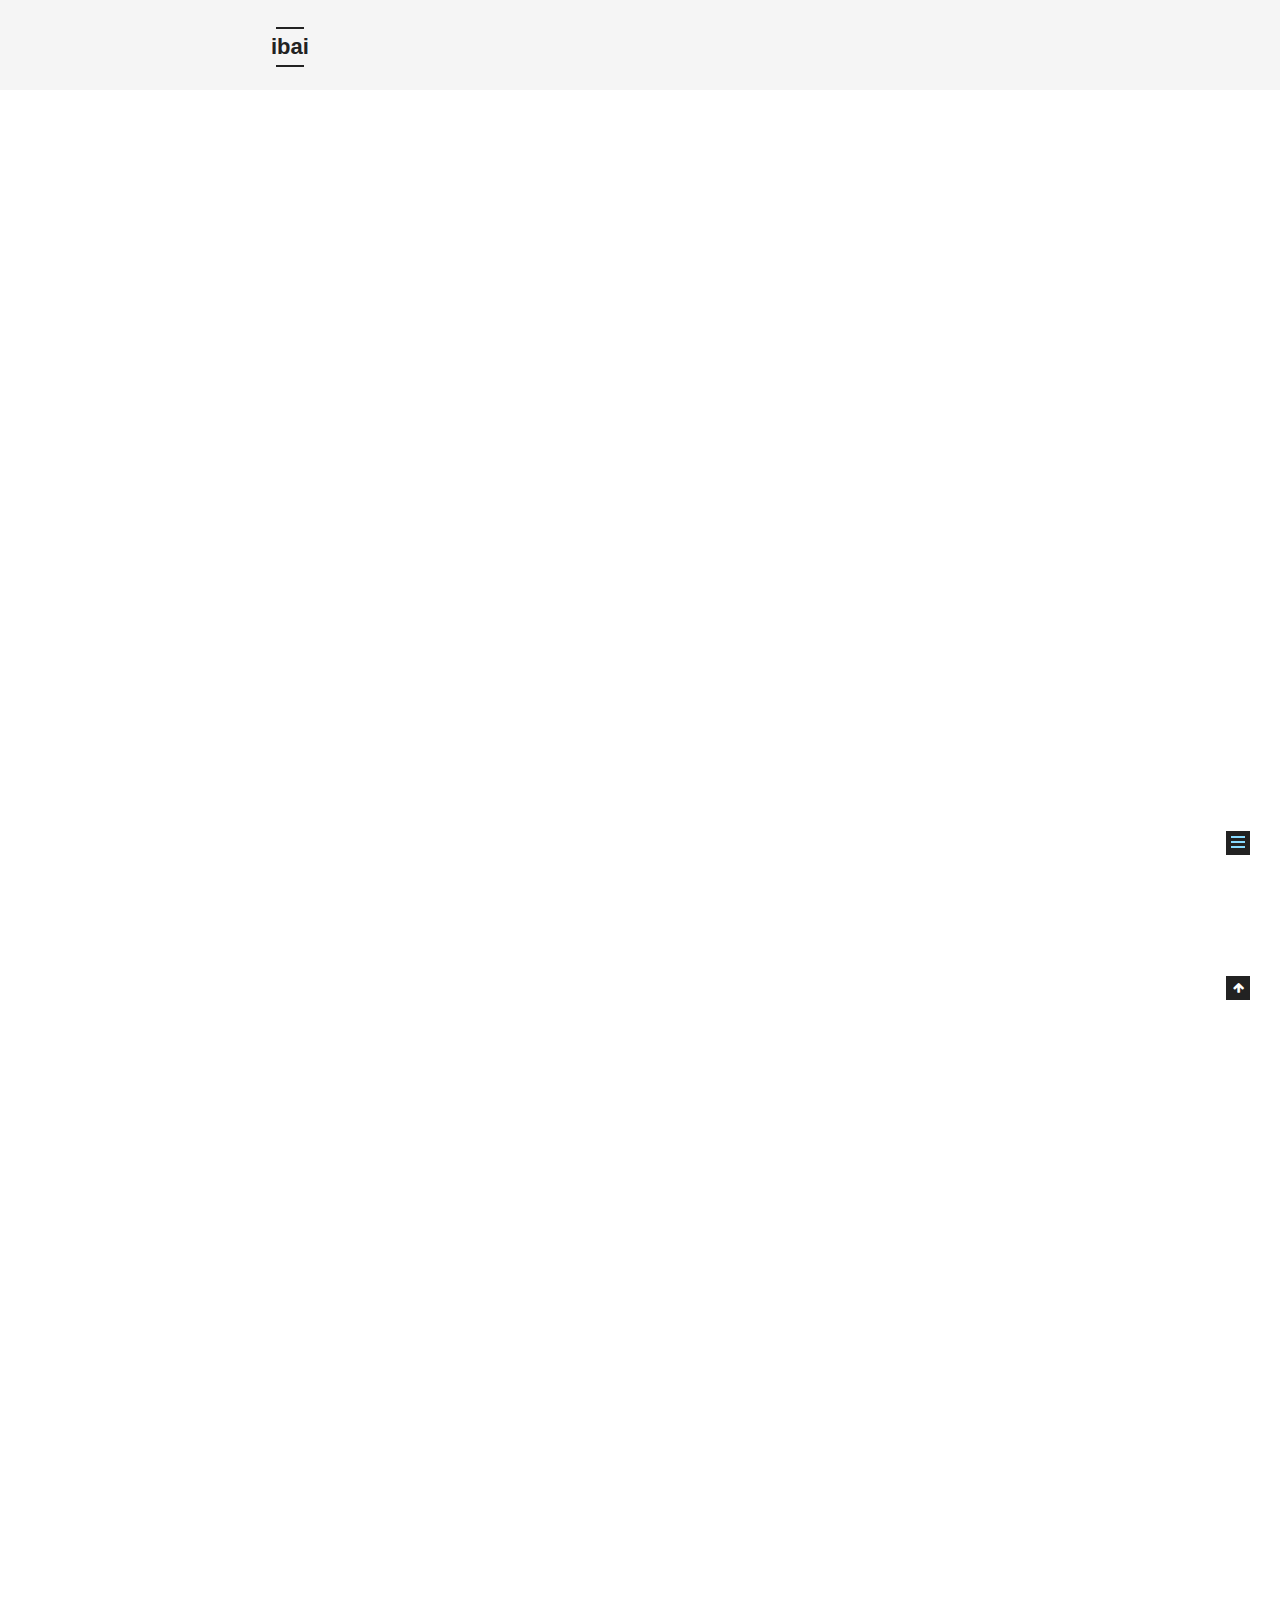
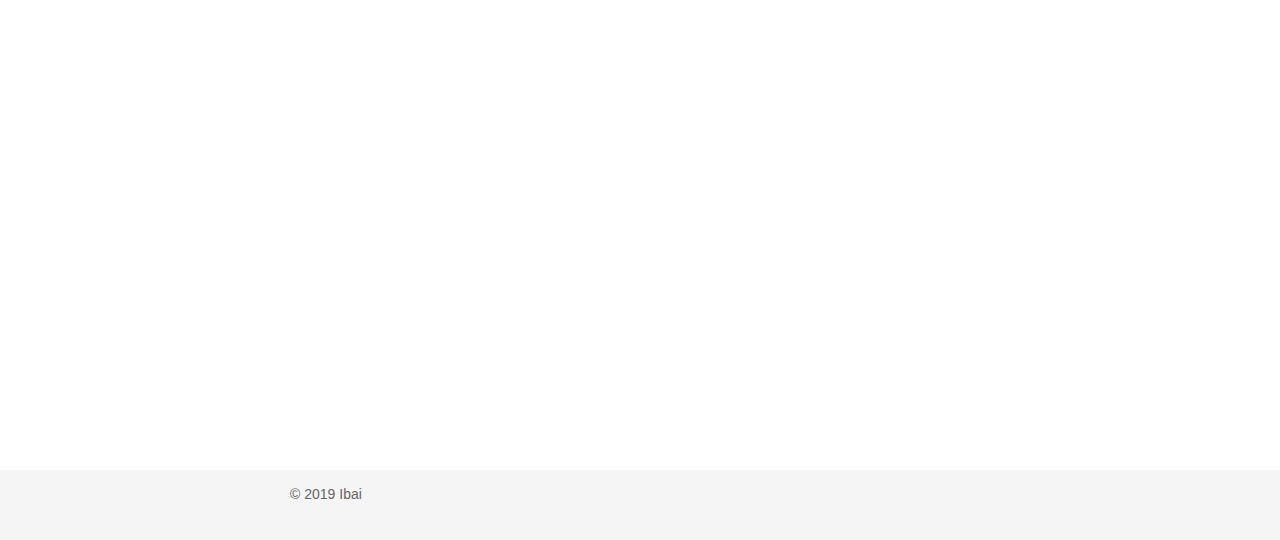
<file: 2019/05/07/hello-world copy/index.html>
<!DOCTYPE html>



  


<html class="theme-next mist use-motion" lang="en">
<head><meta name="generator" content="Hexo 3.8.0">
  <meta charset="UTF-8">
<meta http-equiv="X-UA-Compatible" content="IE=edge">
<meta name="viewport" content="width=device-width, initial-scale=1, maximum-scale=1">
<meta name="theme-color" content="#222">









<meta http-equiv="Cache-Control" content="no-transform">
<meta http-equiv="Cache-Control" content="no-siteapp">
















  
  
  <link href="/lib/fancybox/source/jquery.fancybox.css?v=2.1.5" rel="stylesheet" type="text/css">







<link href="/lib/font-awesome/css/font-awesome.min.css?v=4.6.2" rel="stylesheet" type="text/css">

<link href="/css/main.css?v=5.1.4" rel="stylesheet" type="text/css">


  <link rel="apple-touch-icon" sizes="180x180" href="/images/apple-touch-icon-next.png?v=5.1.4">


  <link rel="icon" type="image/png" sizes="32x32" href="/images/favicon-32x32-next.png?v=5.1.4">


  <link rel="icon" type="image/png" sizes="16x16" href="/images/favicon-16x16-next.png?v=5.1.4">


  <link rel="mask-icon" href="/images/logo.svg?v=5.1.4" color="#222">





  <meta name="keywords" content="Hexo, NexT">










<meta name="description" content="####Welcome to my site! This is my very first post and among all possible choices I chose it to be about Steve Job. Weird?! This is a short summary and review of Carmine Gallo’s book: The Presentation">
<meta property="og:type" content="article">
<meta property="og:title" content="Steve Jobs’ Presentation Secrets Reviewed">
<meta property="og:url" content="http://yoursite.com/2019/05/07/hello-world copy/index.html">
<meta property="og:site_name" content="ibai">
<meta property="og:description" content="####Welcome to my site! This is my very first post and among all possible choices I chose it to be about Steve Job. Weird?! This is a short summary and review of Carmine Gallo’s book: The Presentation">
<meta property="og:locale" content="en">
<meta property="og:updated_time" content="2019-10-15T08:05:11.929Z">
<meta name="twitter:card" content="summary">
<meta name="twitter:title" content="Steve Jobs’ Presentation Secrets Reviewed">
<meta name="twitter:description" content="####Welcome to my site! This is my very first post and among all possible choices I chose it to be about Steve Job. Weird?! This is a short summary and review of Carmine Gallo’s book: The Presentation">



<script type="text/javascript" id="hexo.configurations">
  var NexT = window.NexT || {};
  var CONFIG = {
    root: '/',
    scheme: 'Mist',
    version: '5.1.4',
    sidebar: {"position":"left","display":"post","offset":12,"b2t":false,"scrollpercent":false,"onmobile":false},
    fancybox: true,
    tabs: true,
    motion: {"enable":true,"async":false,"transition":{"post_block":"fadeIn","post_header":"slideDownIn","post_body":"slideDownIn","coll_header":"slideLeftIn","sidebar":"slideUpIn"}},
    duoshuo: {
      userId: '0',
      author: 'Author'
    },
    algolia: {
      applicationID: '',
      apiKey: '',
      indexName: '',
      hits: {"per_page":10},
      labels: {"input_placeholder":"Search for Posts","hits_empty":"We didn't find any results for the search: ${query}","hits_stats":"${hits} results found in ${time} ms"}
    }
  };
</script>



  <link rel="canonical" href="http://yoursite.com/2019/05/07/hello-world copy/">





  <title>Steve Jobs’ Presentation Secrets Reviewed | ibai</title>
  








</head>

<body itemscope itemtype="http://schema.org/WebPage" lang="en">

  
  
    
  

  <div class="container sidebar-position-left page-post-detail">
    <div class="headband"></div>

    <header id="header" class="header" itemscope itemtype="http://schema.org/WPHeader">
      <div class="header-inner"><div class="site-brand-wrapper">
  <div class="site-meta ">
    

    <div class="custom-logo-site-title">
      <a href="/" class="brand" rel="start">
        <span class="logo-line-before"><i></i></span>
        <span class="site-title">ibai</span>
        <span class="logo-line-after"><i></i></span>
      </a>
    </div>
      
        <p class="site-subtitle"></p>
      
  </div>

  <div class="site-nav-toggle">
    <button>
      <span class="btn-bar"></span>
      <span class="btn-bar"></span>
      <span class="btn-bar"></span>
    </button>
  </div>
</div>

<nav class="site-nav">
  

  
    <ul id="menu" class="menu">
      
        
        <li class="menu-item menu-item-home">
          <a href="/" rel="section">
            
            Home
          </a>
        </li>
      
        
        <li class="menu-item menu-item-archives">
          <a href="/archives/" rel="section">
            
            Archives
          </a>
        </li>
      
        
        <li class="menu-item menu-item-about">
          <a href="/about" rel="section">
            
            About
          </a>
        </li>
      

      
    </ul>
  

  
</nav>



 </div>
    </header>

    <main id="main" class="main">
      <div class="main-inner">
        <div class="content-wrap">
          <div id="content" class="content">
            

  <div id="posts" class="posts-expand">
    

  

  
  
  

  <article class="post post-type-normal" itemscope itemtype="http://schema.org/Article">
  
  
  
  <div class="post-block">
    <link itemprop="mainEntityOfPage" href="http://yoursite.com/2019/05/07/hello-world copy/">

    <span hidden itemprop="author" itemscope itemtype="http://schema.org/Person">
      <meta itemprop="name" content="Ibai">
      <meta itemprop="description" content>
      <meta itemprop="image" content="/images/avatar.gif">
    </span>

    <span hidden itemprop="publisher" itemscope itemtype="http://schema.org/Organization">
      <meta itemprop="name" content="ibai">
    </span>

    
      <header class="post-header">

        
        
          <h1 class="post-title" itemprop="name headline">Steve Jobs’ Presentation Secrets Reviewed</h1>
        

        <div class="post-meta">
          <span class="post-time">
            
              <span class="post-meta-item-icon">
                <i class="fa fa-calendar-o"></i>
              </span>
              
                <span class="post-meta-item-text">Posted on</span>
              
              <time title="Post created" itemprop="dateCreated datePublished" datetime="2019-05-07T09:09:14+08:00">
                2019-05-07
              </time>
            

            

            
          </span>

          

          
            
          

          
          

          

          

          

        </div>
      </header>
    

    
    
    
    <div class="post-body" itemprop="articleBody">

      
      

      
        <p>####Welcome to <a href="https://ibai.io/" target="_blank" rel="noopener">my site</a>! This is my very first post and among all possible choices I chose it to be about Steve Job. Weird?!</p>
<p>This is a short summary and review of Carmine Gallo’s book: <em>The Presentation Secrets of Steve Jobs</em>. </p>
<p>“Stay hungry, stay foolish” is the tagline Steve Jobs used at his famous Stanford commencement address in 2005. This was his call to a new wave of innovators and entrepreneurs to better themselves and keep a positive mindset. Even if we forgot everything from Steve Jobs’ presentations, there is one thing that ought to stay with<br>us: have fun doing what we love and give meaning and purpose to our lives.</p>
<p>Presentations that follow the model set by Steve Jobs are rare. He brought simplicity and command of language to his presentations like no other world leader. His companies, Apple, NeXT, and Pixar, changed the course of history. Forty-three years since the<br>founding of Apple, these companies are exemplary in their innovations.</p>
<p>Carmine Gallo clarifies, classifies, and connects all the features that make Steve Jobs’ presentations so superb. The book not only focuses on who and what are on the stage, but also on the hundreds of hours spent in preparation to present new products to the world. Many important points are covered in the book and we will summarize them here.</p>
<p>Steve Jobs plans his presentations with pen and paper, without any use of multimedia. His profound storytelling abilities are visible from the get-go, as he brings us into what Apple’s vice president Bud Tribble called Jobs’ “Reality Distortion Field.” This effect is achieved only through Steve Jobs’ profound vision and his use of storytelling as a tool to illuminate and inspire us.</p>
<p>One of the main objectives of Steve Jobs’ presentations is to answer the question that matters most and to present that answer to us in the most simple and eye-opening way. His simple question is this: Why should we care? Steve Jobs delivers the answer with a Twitter-like headline so impactful that it creates a “holy shit” moment. Steve Jobs captures his messianic sense of purpose in this sentence and completely captivates his audience around the world.</p>
<p>The stuff of headlines does not come out of nowhere; each moment of the story is carefully choreographed and is supported by other strong points in the narrative. To create a powerful story, Steve Jobs draws a road map and follows the rule of three. By drawing a roadmap, Jobs sets the stage for the story, and by focusing on only three points, Jobs has the support that makes the headline even much more climactic. The rule of three is not only supporting the headline with three points, in which the product is better, but also, as much as in a musical composition, the rule of three is present in the way the presentation is structured with an exposition, development, and recapitulation.</p>
<p>Just like a playwright, Jobs creates a story of good and evil, dressing Apple as the good against the evil IBM or the evil Microsoft. This setup allows him to present his products as the heroes in his stories.</p>
<p>The simplicity of Zen is present in Jobs’ slides, as well as in his words and fashion sense. Jobs simplifies numbers with playful imaginative comparisons and, whenever possible, replaces words with pictures.</p>
<p>Dynamism is very important to capture an audience’s attention. Jobs’ changes his voice to emphasize important moments and obeys the ten-minute rule by switching activities; for example, he includes a presentation, video, and demo every 10 minutes or less. Molecular biologist John Medina says that research concludes that people start getting bored after 10 minutes of an activity.</p>
<p>Sharing the stage with the people important to his project is a central aspect of a Steve Jobs presentation. He understands that including those who love what you do and are helping you is the best way to bring your experience and your passion to an audience. Other useful accessories for a presentation that he loves to incorporate include props and demos that appeal to kinesthetic learners, along with exciting words that make people smile. Above all, Steve Jobs dedicated hundreds of hours in preparation for each presentation to ensure a successful outcome as he sought to release his new products. His presentations were the center stage of continuous product deployment in a worldwide marketing venture. Everything he did had to convey near-perfect stage presence and a feeling of effortlessness.</p>

      
    </div>
    
    
    

    

    

    

    <footer class="post-footer">
      

      
      
      

      
        <div class="post-nav">
          <div class="post-nav-next post-nav-item">
            
              <a href="/2019/05/07/hello-world/" rel="next" title="Hello World-002">
                <i class="fa fa-chevron-left"></i> Hello World-002
              </a>
            
          </div>

          <span class="post-nav-divider"></span>

          <div class="post-nav-prev post-nav-item">
            
          </div>
        </div>
      

      
      
    </footer>
  </div>
  
  
  
  </article>



    <div class="post-spread">
      
    </div>
  </div>


          </div>
          


          

  



        </div>
        
          
  
  <div class="sidebar-toggle">
    <div class="sidebar-toggle-line-wrap">
      <span class="sidebar-toggle-line sidebar-toggle-line-first"></span>
      <span class="sidebar-toggle-line sidebar-toggle-line-middle"></span>
      <span class="sidebar-toggle-line sidebar-toggle-line-last"></span>
    </div>
  </div>

  <aside id="sidebar" class="sidebar">
    
    <div class="sidebar-inner">

      

      

      <section class="site-overview-wrap sidebar-panel sidebar-panel-active">
        <div class="site-overview">
          <div class="site-author motion-element" itemprop="author" itemscope itemtype="http://schema.org/Person">
            
              <p class="site-author-name" itemprop="name">Ibai</p>
              <p class="site-description motion-element" itemprop="description"></p>
          </div>

          <nav class="site-state motion-element">

            
              <div class="site-state-item site-state-posts">
              
                <a href="/archives/">
              
                  <span class="site-state-item-count">2</span>
                  <span class="site-state-item-name">posts</span>
                </a>
              </div>
            

            

            

          </nav>

          

          

          
          

          
          

          

        </div>
      </section>

      

      

    </div>
  </aside>


        
      </div>
    </main>

    <footer id="footer" class="footer">
      <div class="footer-inner">
        <div class="copyright">&copy; <span itemprop="copyrightYear">2019</span>
 
  <span class="author" itemprop="copyrightHolder">Ibai</span>

  
</div>



        







        
      </div>
    </footer>

    
      <div class="back-to-top">
        <i class="fa fa-arrow-up"></i>
        
      </div>
    

    

  </div>

  

<script type="text/javascript">
  if (Object.prototype.toString.call(window.Promise) !== '[object Function]') {
    window.Promise = null;
  }
</script>









  












  
  
    <script type="text/javascript" src="/lib/jquery/index.js?v=2.1.3"></script>
  

  
  
    <script type="text/javascript" src="/lib/fastclick/lib/fastclick.min.js?v=1.0.6"></script>
  

  
  
    <script type="text/javascript" src="/lib/jquery_lazyload/jquery.lazyload.js?v=1.9.7"></script>
  

  
  
    <script type="text/javascript" src="/lib/velocity/velocity.min.js?v=1.2.1"></script>
  

  
  
    <script type="text/javascript" src="/lib/velocity/velocity.ui.min.js?v=1.2.1"></script>
  

  
  
    <script type="text/javascript" src="/lib/fancybox/source/jquery.fancybox.pack.js?v=2.1.5"></script>
  


  


  <script type="text/javascript" src="/js/src/utils.js?v=5.1.4"></script>

  <script type="text/javascript" src="/js/src/motion.js?v=5.1.4"></script>



  
  

  
  <script type="text/javascript" src="/js/src/scrollspy.js?v=5.1.4"></script>
<script type="text/javascript" src="/js/src/post-details.js?v=5.1.4"></script>



  


  <script type="text/javascript" src="/js/src/bootstrap.js?v=5.1.4"></script>



  


  




	





  





  












  





  

  

  

  
  

  

  

  

</body>
</html>
</file>
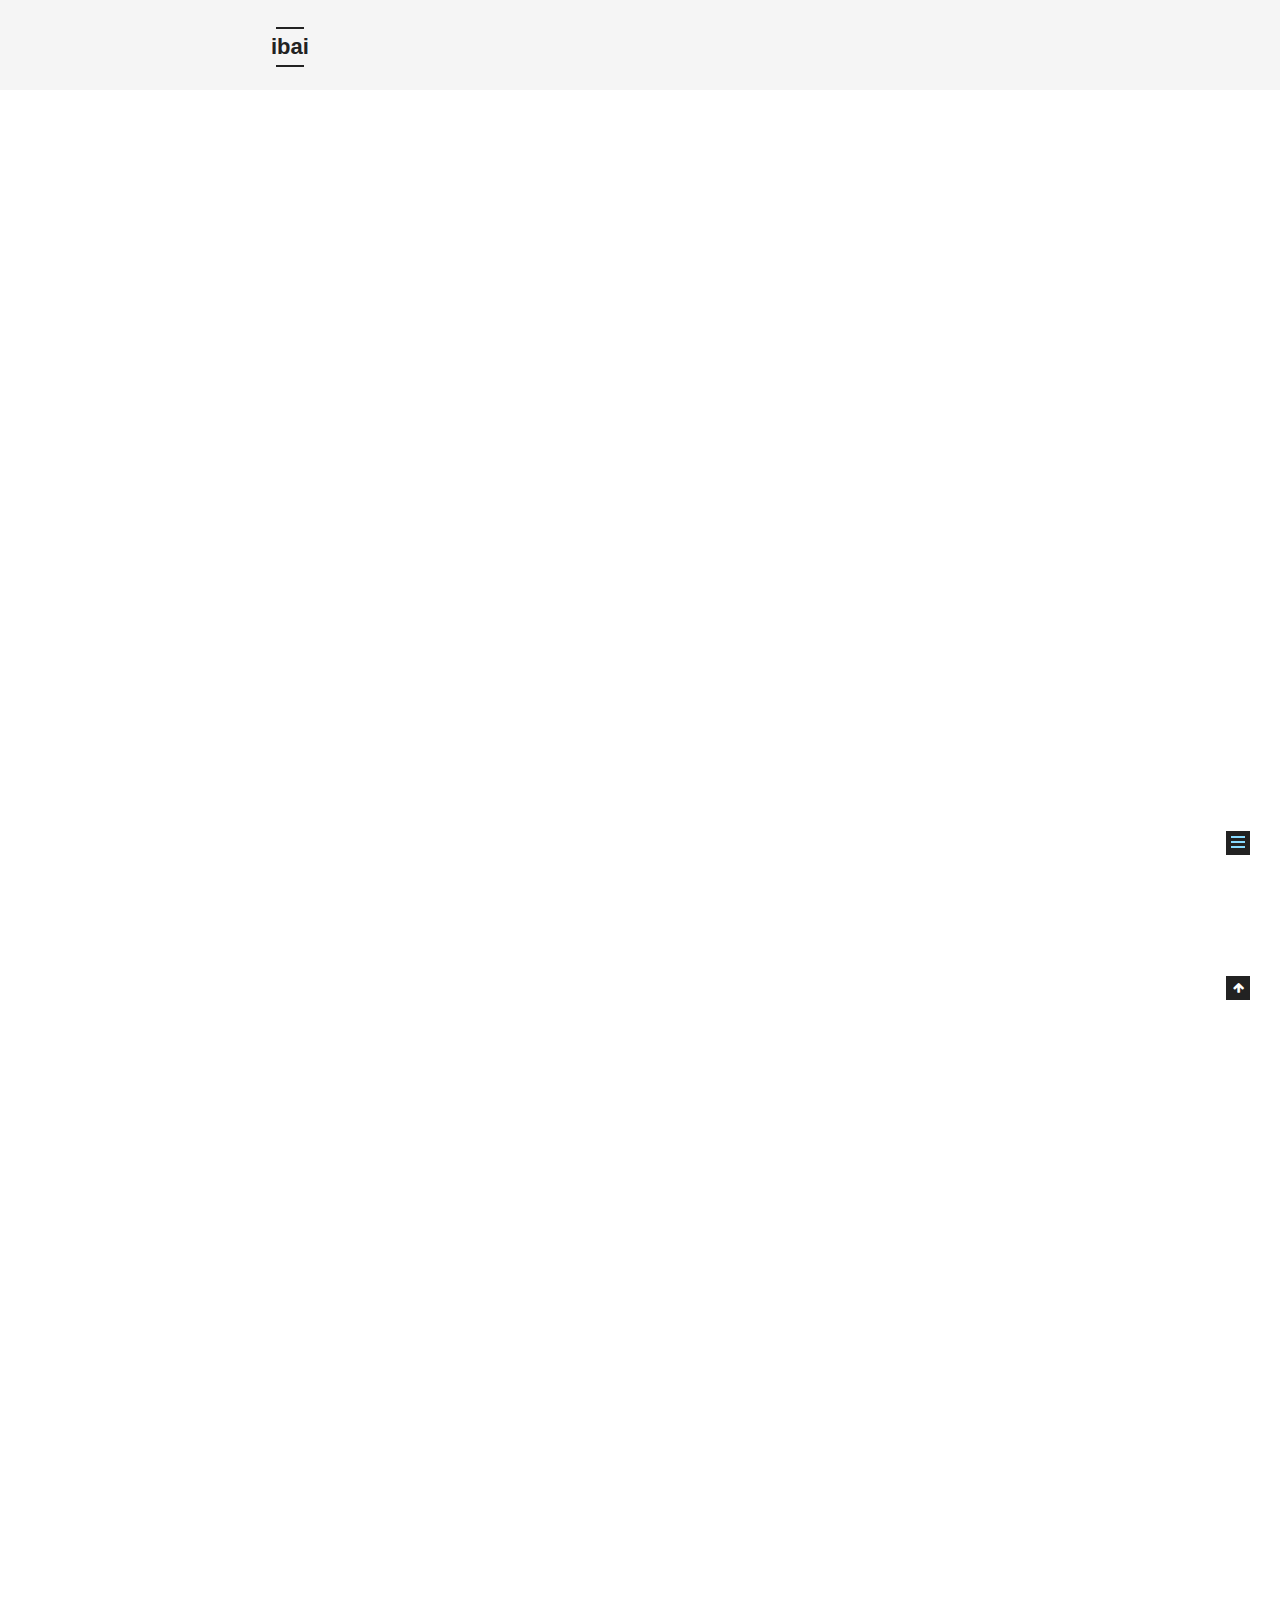
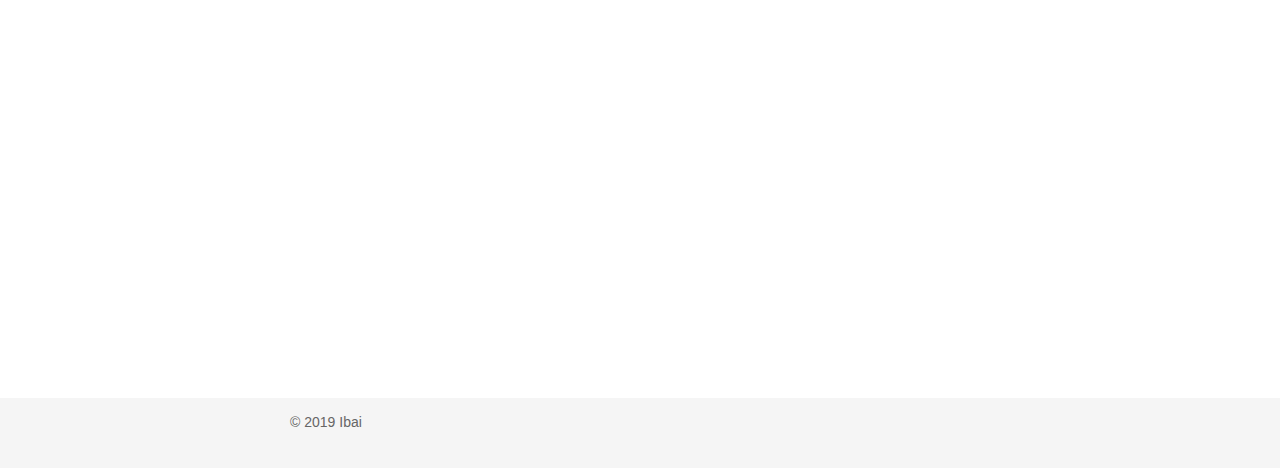
<file: 2019/05/07/steve-jobs-presentations/index.html>
<!DOCTYPE html>



  


<html class="theme-next mist use-motion" lang="en">
<head><meta name="generator" content="Hexo 3.8.0">
  <meta charset="UTF-8">
<meta http-equiv="X-UA-Compatible" content="IE=edge">
<meta name="viewport" content="width=device-width, initial-scale=1, maximum-scale=1">
<meta name="theme-color" content="#222">









<meta http-equiv="Cache-Control" content="no-transform">
<meta http-equiv="Cache-Control" content="no-siteapp">
















  
  
  <link href="/lib/fancybox/source/jquery.fancybox.css?v=2.1.5" rel="stylesheet" type="text/css">







<link href="/lib/font-awesome/css/font-awesome.min.css?v=4.6.2" rel="stylesheet" type="text/css">

<link href="/css/main.css?v=5.1.4" rel="stylesheet" type="text/css">


  <link rel="apple-touch-icon" sizes="180x180" href="/images/apple-touch-icon-next.png?v=5.1.4">


  <link rel="icon" type="image/png" sizes="32x32" href="/images/favicon-32x32-next.png?v=5.1.4">


  <link rel="icon" type="image/png" sizes="16x16" href="/images/favicon-16x16-next.png?v=5.1.4">


  <link rel="mask-icon" href="/images/logo.svg?v=5.1.4" color="#222">





  <meta name="keywords" content="Hexo, NexT">










<meta name="description" content="Welcome to my site! This is my very first post and among all possible choices I chose it to be about Steve Job. Weird?!This is a short summary and review of Carmine Gallo’s book: The Presentation Secr">
<meta property="og:type" content="article">
<meta property="og:title" content="Steve Jobs’ Presentation Secrets Reviewed">
<meta property="og:url" content="http://yoursite.com/2019/05/07/steve-jobs-presentations/index.html">
<meta property="og:site_name" content="ibai">
<meta property="og:description" content="Welcome to my site! This is my very first post and among all possible choices I chose it to be about Steve Job. Weird?!This is a short summary and review of Carmine Gallo’s book: The Presentation Secr">
<meta property="og:locale" content="en">
<meta property="og:updated_time" content="2019-10-15T08:13:59.923Z">
<meta name="twitter:card" content="summary">
<meta name="twitter:title" content="Steve Jobs’ Presentation Secrets Reviewed">
<meta name="twitter:description" content="Welcome to my site! This is my very first post and among all possible choices I chose it to be about Steve Job. Weird?!This is a short summary and review of Carmine Gallo’s book: The Presentation Secr">



<script type="text/javascript" id="hexo.configurations">
  var NexT = window.NexT || {};
  var CONFIG = {
    root: '/',
    scheme: 'Mist',
    version: '5.1.4',
    sidebar: {"position":"left","display":"post","offset":12,"b2t":false,"scrollpercent":false,"onmobile":false},
    fancybox: true,
    tabs: true,
    motion: {"enable":true,"async":false,"transition":{"post_block":"fadeIn","post_header":"slideDownIn","post_body":"slideDownIn","coll_header":"slideLeftIn","sidebar":"slideUpIn"}},
    duoshuo: {
      userId: '0',
      author: 'Author'
    },
    algolia: {
      applicationID: '',
      apiKey: '',
      indexName: '',
      hits: {"per_page":10},
      labels: {"input_placeholder":"Search for Posts","hits_empty":"We didn't find any results for the search: ${query}","hits_stats":"${hits} results found in ${time} ms"}
    }
  };
</script>



  <link rel="canonical" href="http://yoursite.com/2019/05/07/steve-jobs-presentations/">





  <title>Steve Jobs’ Presentation Secrets Reviewed | ibai</title>
  








</head>

<body itemscope itemtype="http://schema.org/WebPage" lang="en">

  
  
    
  

  <div class="container sidebar-position-left page-post-detail">
    <div class="headband"></div>

    <header id="header" class="header" itemscope itemtype="http://schema.org/WPHeader">
      <div class="header-inner"><div class="site-brand-wrapper">
  <div class="site-meta ">
    

    <div class="custom-logo-site-title">
      <a href="/" class="brand" rel="start">
        <span class="logo-line-before"><i></i></span>
        <span class="site-title">ibai</span>
        <span class="logo-line-after"><i></i></span>
      </a>
    </div>
      
        <p class="site-subtitle"></p>
      
  </div>

  <div class="site-nav-toggle">
    <button>
      <span class="btn-bar"></span>
      <span class="btn-bar"></span>
      <span class="btn-bar"></span>
    </button>
  </div>
</div>

<nav class="site-nav">
  

  
    <ul id="menu" class="menu">
      
        
        <li class="menu-item menu-item-home">
          <a href="/" rel="section">
            
            Home
          </a>
        </li>
      
        
        <li class="menu-item menu-item-archives">
          <a href="/archives/" rel="section">
            
            Archives
          </a>
        </li>
      
        
        <li class="menu-item menu-item-about">
          <a href="/about" rel="section">
            
            About
          </a>
        </li>
      

      
    </ul>
  

  
</nav>



 </div>
    </header>

    <main id="main" class="main">
      <div class="main-inner">
        <div class="content-wrap">
          <div id="content" class="content">
            

  <div id="posts" class="posts-expand">
    

  

  
  
  

  <article class="post post-type-normal" itemscope itemtype="http://schema.org/Article">
  
  
  
  <div class="post-block">
    <link itemprop="mainEntityOfPage" href="http://yoursite.com/2019/05/07/steve-jobs-presentations/">

    <span hidden itemprop="author" itemscope itemtype="http://schema.org/Person">
      <meta itemprop="name" content="Ibai">
      <meta itemprop="description" content>
      <meta itemprop="image" content="/images/avatar.gif">
    </span>

    <span hidden itemprop="publisher" itemscope itemtype="http://schema.org/Organization">
      <meta itemprop="name" content="ibai">
    </span>

    
      <header class="post-header">

        
        
          <h1 class="post-title" itemprop="name headline">Steve Jobs’ Presentation Secrets Reviewed</h1>
        

        <div class="post-meta">
          <span class="post-time">
            
              <span class="post-meta-item-icon">
                <i class="fa fa-calendar-o"></i>
              </span>
              
                <span class="post-meta-item-text">Posted on</span>
              
              <time title="Post created" itemprop="dateCreated datePublished" datetime="2019-05-07T09:09:14+08:00">
                2019-05-07
              </time>
            

            

            
          </span>

          

          
            
          

          
          

          

          

          

        </div>
      </header>
    

    
    
    
    <div class="post-body" itemprop="articleBody">

      
      

      
        <h3 id="Welcome-to-my-site-This-is-my-very-first-post-and-among-all-possible-choices-I-chose-it-to-be-about-Steve-Job-Weird"><a href="#Welcome-to-my-site-This-is-my-very-first-post-and-among-all-possible-choices-I-chose-it-to-be-about-Steve-Job-Weird" class="headerlink" title="Welcome to my site! This is my very first post and among all possible choices I chose it to be about Steve Job. Weird?!"></a>Welcome to <a href="https://ibai.io/" target="_blank" rel="noopener">my site</a>! This is my very first post and among all possible choices I chose it to be about Steve Job. Weird?!</h3><p>This is a short summary and review of Carmine Gallo’s book: <em>The Presentation Secrets of Steve Jobs</em>. </p>
<p>“Stay hungry, stay foolish” is the tagline Steve Jobs used at his famous Stanford commencement address in 2005. This was his call to a new wave of innovators and entrepreneurs to better themselves and keep a positive mindset. Even if we forgot everything from Steve Jobs’ presentations, there is one thing that ought to stay with<br>us: have fun doing what we love and give meaning and purpose to our lives.</p>
<p>Presentations that follow the model set by Steve Jobs are rare. He brought simplicity and command of language to his presentations like no other world leader. His companies, Apple, NeXT, and Pixar, changed the course of history. Forty-three years since the<br>founding of Apple, these companies are exemplary in their innovations.</p>
<p>Carmine Gallo clarifies, classifies, and connects all the features that make Steve Jobs’ presentations so superb. The book not only focuses on who and what are on the stage, but also on the hundreds of hours spent in preparation to present new products to the world. Many important points are covered in the book and we will summarize them here.</p>
<p>Steve Jobs plans his presentations with pen and paper, without any use of multimedia. His profound storytelling abilities are visible from the get-go, as he brings us into what Apple’s vice president Bud Tribble called Jobs’ “Reality Distortion Field.” This effect is achieved only through Steve Jobs’ profound vision and his use of storytelling as a tool to illuminate and inspire us.</p>
<p>One of the main objectives of Steve Jobs’ presentations is to answer the question that matters most and to present that answer to us in the most simple and eye-opening way. His simple question is this: Why should we care? Steve Jobs delivers the answer with a Twitter-like headline so impactful that it creates a “holy shit” moment. Steve Jobs captures his messianic sense of purpose in this sentence and completely captivates his audience around the world.</p>
<p>The stuff of headlines does not come out of nowhere; each moment of the story is carefully choreographed and is supported by other strong points in the narrative. To create a powerful story, Steve Jobs draws a road map and follows the rule of three. By drawing a roadmap, Jobs sets the stage for the story, and by focusing on only three points, Jobs has the support that makes the headline even much more climactic. The rule of three is not only supporting the headline with three points, in which the product is better, but also, as much as in a musical composition, the rule of three is present in the way the presentation is structured with an exposition, development, and recapitulation.</p>
<p>Just like a playwright, Jobs creates a story of good and evil, dressing Apple as the good against the evil IBM or the evil Microsoft. This setup allows him to present his products as the heroes in his stories.</p>
<p>The simplicity of Zen is present in Jobs’ slides, as well as in his words and fashion sense. Jobs simplifies numbers with playful imaginative comparisons and, whenever possible, replaces words with pictures.</p>
<p>Dynamism is very important to capture an audience’s attention. Jobs’ changes his voice to emphasize important moments and obeys the ten-minute rule by switching activities; for example, he includes a presentation, video, and demo every 10 minutes or less. Molecular biologist John Medina says that research concludes that people start getting bored after 10 minutes of an activity.</p>
<p>Sharing the stage with the people important to his project is a central aspect of a Steve Jobs presentation. He understands that including those who love what you do and are helping you is the best way to bring your experience and your passion to an audience. Other useful accessories for a presentation that he loves to incorporate include props and demos that appeal to kinesthetic learners, along with exciting words that make people smile. Above all, Steve Jobs dedicated hundreds of hours in preparation for each presentation to ensure a successful outcome as he sought to release his new products. His presentations were the center stage of continuous product deployment in a worldwide marketing venture. Everything he did had to convey near-perfect stage presence and a feeling of effortlessness.</p>

      
    </div>
    
    
    

    

    

    

    <footer class="post-footer">
      

      
      
      

      

      
      
    </footer>
  </div>
  
  
  
  </article>



    <div class="post-spread">
      
    </div>
  </div>


          </div>
          


          

  



        </div>
        
          
  
  <div class="sidebar-toggle">
    <div class="sidebar-toggle-line-wrap">
      <span class="sidebar-toggle-line sidebar-toggle-line-first"></span>
      <span class="sidebar-toggle-line sidebar-toggle-line-middle"></span>
      <span class="sidebar-toggle-line sidebar-toggle-line-last"></span>
    </div>
  </div>

  <aside id="sidebar" class="sidebar">
    
    <div class="sidebar-inner">

      

      
        <ul class="sidebar-nav motion-element">
          <li class="sidebar-nav-toc sidebar-nav-active" data-target="post-toc-wrap">
            Table of Contents
          </li>
          <li class="sidebar-nav-overview" data-target="site-overview-wrap">
            Overview
          </li>
        </ul>
      

      <section class="site-overview-wrap sidebar-panel">
        <div class="site-overview">
          <div class="site-author motion-element" itemprop="author" itemscope itemtype="http://schema.org/Person">
            
              <p class="site-author-name" itemprop="name">Ibai</p>
              <p class="site-description motion-element" itemprop="description"></p>
          </div>

          <nav class="site-state motion-element">

            
              <div class="site-state-item site-state-posts">
              
                <a href="/archives/">
              
                  <span class="site-state-item-count">1</span>
                  <span class="site-state-item-name">posts</span>
                </a>
              </div>
            

            

            

          </nav>

          

          

          
          

          
          

          

        </div>
      </section>

      
      <!--noindex-->
        <section class="post-toc-wrap motion-element sidebar-panel sidebar-panel-active">
          <div class="post-toc">

            
              
            

            
              <div class="post-toc-content"><ol class="nav"><li class="nav-item nav-level-3"><a class="nav-link" href="#Welcome-to-my-site-This-is-my-very-first-post-and-among-all-possible-choices-I-chose-it-to-be-about-Steve-Job-Weird"><span class="nav-number">1.</span> <span class="nav-text">Welcome to my site! This is my very first post and among all possible choices I chose it to be about Steve Job. Weird?!</span></a></li></ol></div>
            

          </div>
        </section>
      <!--/noindex-->
      

      

    </div>
  </aside>


        
      </div>
    </main>

    <footer id="footer" class="footer">
      <div class="footer-inner">
        <div class="copyright">&copy; <span itemprop="copyrightYear">2019</span>
 
  <span class="author" itemprop="copyrightHolder">Ibai</span>

  
</div>



        







        
      </div>
    </footer>

    
      <div class="back-to-top">
        <i class="fa fa-arrow-up"></i>
        
      </div>
    

    

  </div>

  

<script type="text/javascript">
  if (Object.prototype.toString.call(window.Promise) !== '[object Function]') {
    window.Promise = null;
  }
</script>









  












  
  
    <script type="text/javascript" src="/lib/jquery/index.js?v=2.1.3"></script>
  

  
  
    <script type="text/javascript" src="/lib/fastclick/lib/fastclick.min.js?v=1.0.6"></script>
  

  
  
    <script type="text/javascript" src="/lib/jquery_lazyload/jquery.lazyload.js?v=1.9.7"></script>
  

  
  
    <script type="text/javascript" src="/lib/velocity/velocity.min.js?v=1.2.1"></script>
  

  
  
    <script type="text/javascript" src="/lib/velocity/velocity.ui.min.js?v=1.2.1"></script>
  

  
  
    <script type="text/javascript" src="/lib/fancybox/source/jquery.fancybox.pack.js?v=2.1.5"></script>
  


  


  <script type="text/javascript" src="/js/src/utils.js?v=5.1.4"></script>

  <script type="text/javascript" src="/js/src/motion.js?v=5.1.4"></script>



  
  

  
  <script type="text/javascript" src="/js/src/scrollspy.js?v=5.1.4"></script>
<script type="text/javascript" src="/js/src/post-details.js?v=5.1.4"></script>



  


  <script type="text/javascript" src="/js/src/bootstrap.js?v=5.1.4"></script>



  


  




	





  





  












  





  

  

  

  
  

  

  

  

</body>
</html>
</file>
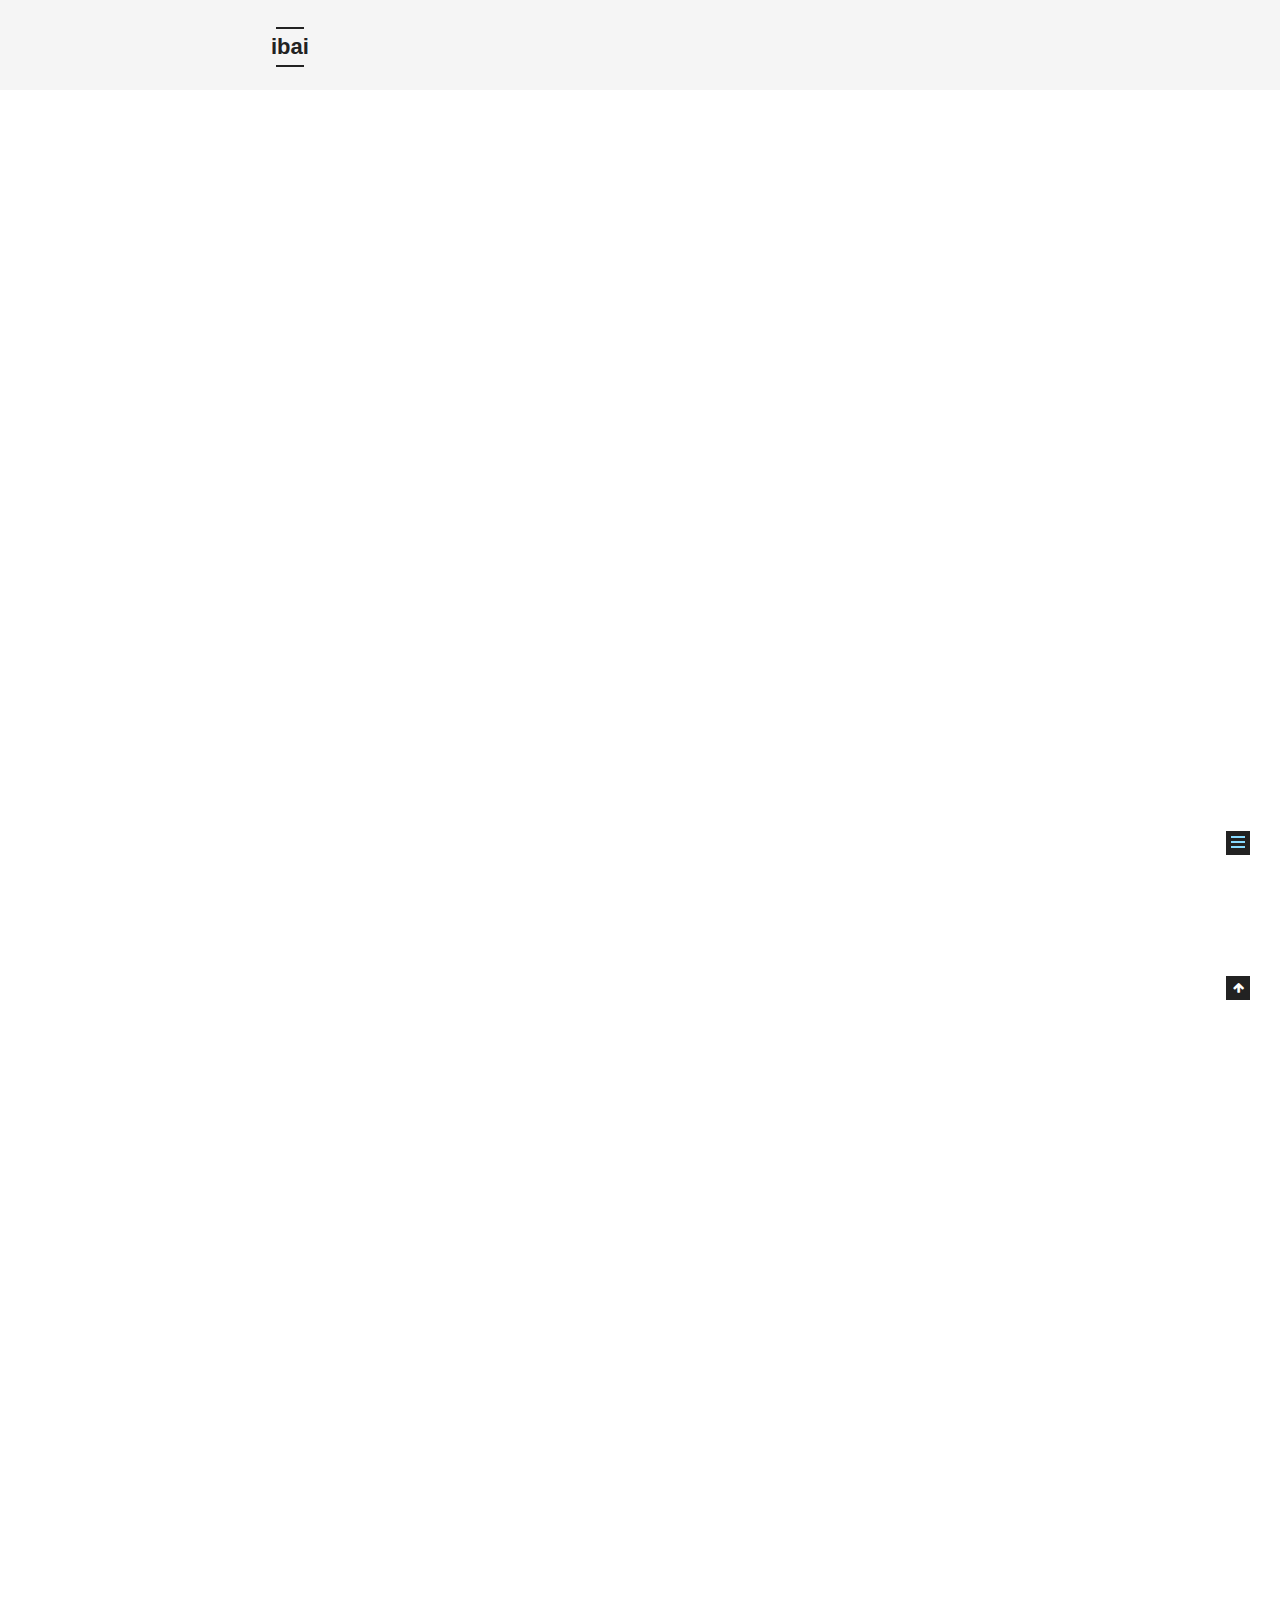
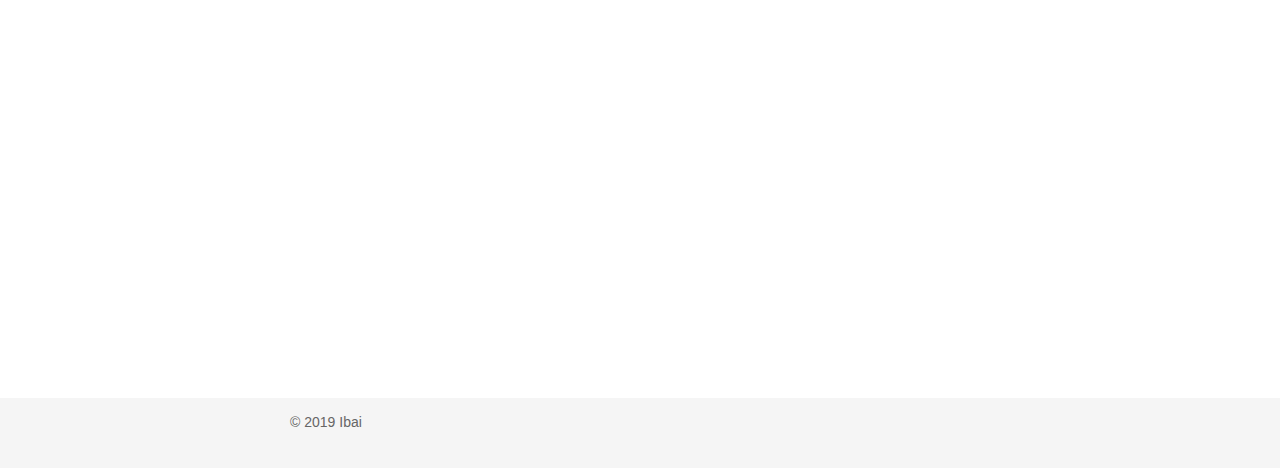
<file: 2019/10/17/steve-jobs-presentations/index.html>
<!DOCTYPE html>



  


<html class="theme-next mist use-motion" lang="en">
<head><meta name="generator" content="Hexo 3.8.0">
  <meta charset="UTF-8">
<meta http-equiv="X-UA-Compatible" content="IE=edge">
<meta name="viewport" content="width=device-width, initial-scale=1, maximum-scale=1">
<meta name="theme-color" content="#222">









<meta http-equiv="Cache-Control" content="no-transform">
<meta http-equiv="Cache-Control" content="no-siteapp">
















  
  
  <link href="/lib/fancybox/source/jquery.fancybox.css?v=2.1.5" rel="stylesheet" type="text/css">







<link href="/lib/font-awesome/css/font-awesome.min.css?v=4.6.2" rel="stylesheet" type="text/css">

<link href="/css/main.css?v=5.1.4" rel="stylesheet" type="text/css">


  <link rel="apple-touch-icon" sizes="180x180" href="/images/apple-touch-icon-next.png?v=5.1.4">


  <link rel="icon" type="image/png" sizes="32x32" href="/images/favicon-32x32-next.png?v=5.1.4">


  <link rel="icon" type="image/png" sizes="16x16" href="/images/favicon-16x16-next.png?v=5.1.4">


  <link rel="mask-icon" href="/images/logo.svg?v=5.1.4" color="#222">





  <meta name="keywords" content="Hexo, NexT">










<meta name="description" content="Welcome to my site! This is my very first post and among all possible choices I chose it to be about Steve Job. Weird?!This is a short summary and review of Carmine Gallo’s book: The Presentation Secr">
<meta property="og:type" content="article">
<meta property="og:title" content="Steve Jobs’ Presentation Secrets Reviewed">
<meta property="og:url" content="http://yoursite.com/2019/10/17/steve-jobs-presentations/index.html">
<meta property="og:site_name" content="ibai">
<meta property="og:description" content="Welcome to my site! This is my very first post and among all possible choices I chose it to be about Steve Job. Weird?!This is a short summary and review of Carmine Gallo’s book: The Presentation Secr">
<meta property="og:locale" content="en">
<meta property="og:updated_time" content="2019-10-17T06:57:49.305Z">
<meta name="twitter:card" content="summary">
<meta name="twitter:title" content="Steve Jobs’ Presentation Secrets Reviewed">
<meta name="twitter:description" content="Welcome to my site! This is my very first post and among all possible choices I chose it to be about Steve Job. Weird?!This is a short summary and review of Carmine Gallo’s book: The Presentation Secr">



<script type="text/javascript" id="hexo.configurations">
  var NexT = window.NexT || {};
  var CONFIG = {
    root: '/',
    scheme: 'Mist',
    version: '5.1.4',
    sidebar: {"position":"left","display":"post","offset":12,"b2t":false,"scrollpercent":false,"onmobile":false},
    fancybox: true,
    tabs: true,
    motion: {"enable":true,"async":false,"transition":{"post_block":"fadeIn","post_header":"slideDownIn","post_body":"slideDownIn","coll_header":"slideLeftIn","sidebar":"slideUpIn"}},
    duoshuo: {
      userId: '0',
      author: 'Author'
    },
    algolia: {
      applicationID: '',
      apiKey: '',
      indexName: '',
      hits: {"per_page":10},
      labels: {"input_placeholder":"Search for Posts","hits_empty":"We didn't find any results for the search: ${query}","hits_stats":"${hits} results found in ${time} ms"}
    }
  };
</script>



  <link rel="canonical" href="http://yoursite.com/2019/10/17/steve-jobs-presentations/">





  <title>Steve Jobs’ Presentation Secrets Reviewed | ibai</title>
  








</head>

<body itemscope itemtype="http://schema.org/WebPage" lang="en">

  
  
    
  

  <div class="container sidebar-position-left page-post-detail">
    <div class="headband"></div>

    <header id="header" class="header" itemscope itemtype="http://schema.org/WPHeader">
      <div class="header-inner"><div class="site-brand-wrapper">
  <div class="site-meta ">
    

    <div class="custom-logo-site-title">
      <a href="/" class="brand" rel="start">
        <span class="logo-line-before"><i></i></span>
        <span class="site-title">ibai</span>
        <span class="logo-line-after"><i></i></span>
      </a>
    </div>
      
        <p class="site-subtitle"></p>
      
  </div>

  <div class="site-nav-toggle">
    <button>
      <span class="btn-bar"></span>
      <span class="btn-bar"></span>
      <span class="btn-bar"></span>
    </button>
  </div>
</div>

<nav class="site-nav">
  

  
    <ul id="menu" class="menu">
      
        
        <li class="menu-item menu-item-home">
          <a href="/" rel="section">
            
            Home
          </a>
        </li>
      
        
        <li class="menu-item menu-item-archives">
          <a href="/archives/" rel="section">
            
            Archives
          </a>
        </li>
      
        
        <li class="menu-item menu-item-about">
          <a href="/about" rel="section">
            
            About
          </a>
        </li>
      

      
    </ul>
  

  
</nav>



 </div>
    </header>

    <main id="main" class="main">
      <div class="main-inner">
        <div class="content-wrap">
          <div id="content" class="content">
            

  <div id="posts" class="posts-expand">
    

  

  
  
  

  <article class="post post-type-normal" itemscope itemtype="http://schema.org/Article">
  
  
  
  <div class="post-block">
    <link itemprop="mainEntityOfPage" href="http://yoursite.com/2019/10/17/steve-jobs-presentations/">

    <span hidden itemprop="author" itemscope itemtype="http://schema.org/Person">
      <meta itemprop="name" content="Ibai">
      <meta itemprop="description" content>
      <meta itemprop="image" content="/images/avatar.gif">
    </span>

    <span hidden itemprop="publisher" itemscope itemtype="http://schema.org/Organization">
      <meta itemprop="name" content="ibai">
    </span>

    
      <header class="post-header">

        
        
          <h1 class="post-title" itemprop="name headline">Steve Jobs’ Presentation Secrets Reviewed</h1>
        

        <div class="post-meta">
          <span class="post-time">
            
              <span class="post-meta-item-icon">
                <i class="fa fa-calendar-o"></i>
              </span>
              
                <span class="post-meta-item-text">Posted on</span>
              
              <time title="Post created" itemprop="dateCreated datePublished" datetime="2019-10-17T11:11:11+08:00">
                2019-10-17
              </time>
            

            

            
          </span>

          

          
            
          

          
          

          

          

          

        </div>
      </header>
    

    
    
    
    <div class="post-body" itemprop="articleBody">

      
      

      
        <h3 id="Welcome-to-my-site-This-is-my-very-first-post-and-among-all-possible-choices-I-chose-it-to-be-about-Steve-Job-Weird"><a href="#Welcome-to-my-site-This-is-my-very-first-post-and-among-all-possible-choices-I-chose-it-to-be-about-Steve-Job-Weird" class="headerlink" title="Welcome to my site! This is my very first post and among all possible choices I chose it to be about Steve Job. Weird?!"></a>Welcome to <a href="https://ibai.io/" target="_blank" rel="noopener">my site</a>! This is my very first post and among all possible choices I chose it to be about Steve Job. Weird?!</h3><p>This is a short summary and review of Carmine Gallo’s book: <em>The Presentation Secrets of Steve Jobs</em>. </p>
<p>“Stay hungry, stay foolish” is the tagline Steve Jobs used at his famous Stanford commencement address in 2005. This was his call to a new wave of innovators and entrepreneurs to better themselves and keep a positive mindset. Even if we forgot everything from Steve Jobs’ presentations, there is one thing that ought to stay with<br>us: have fun doing what we love and give meaning and purpose to our lives.</p>
<p>Presentations that follow the model set by Steve Jobs are rare. He brought simplicity and command of language to his presentations like no other world leader. His companies, Apple, NeXT, and Pixar, changed the course of history. Forty-three years since the<br>founding of Apple, these companies are exemplary in their innovations.</p>
<p>Carmine Gallo clarifies, classifies, and connects all the features that make Steve Jobs’ presentations so superb. The book not only focuses on who and what are on the stage, but also on the hundreds of hours spent in preparation to present new products to the world. Many important points are covered in the book and we will summarize them here.</p>
<p>Steve Jobs plans his presentations with pen and paper, without any use of multimedia. His profound storytelling abilities are visible from the get-go, as he brings us into what Apple’s vice president Bud Tribble called Jobs’ “Reality Distortion Field.” This effect is achieved only through Steve Jobs’ profound vision and his use of storytelling as a tool to illuminate and inspire us.</p>
<p>One of the main objectives of Steve Jobs’ presentations is to answer the question that matters most and to present that answer to us in the most simple and eye-opening way. His simple question is this: Why should we care? Steve Jobs delivers the answer with a Twitter-like headline so impactful that it creates a “holy shit” moment. Steve Jobs captures his messianic sense of purpose in this sentence and completely captivates his audience around the world.</p>
<p>The stuff of headlines does not come out of nowhere; each moment of the story is carefully choreographed and is supported by other strong points in the narrative. To create a powerful story, Steve Jobs draws a road map and follows the rule of three. By drawing a roadmap, Jobs sets the stage for the story, and by focusing on only three points, Jobs has the support that makes the headline even much more climactic. The rule of three is not only supporting the headline with three points, in which the product is better, but also, as much as in a musical composition, the rule of three is present in the way the presentation is structured with an exposition, development, and recapitulation.</p>
<p>Just like a playwright, Jobs creates a story of good and evil, dressing Apple as the good against the evil IBM or the evil Microsoft. This setup allows him to present his products as the heroes in his stories.</p>
<p>The simplicity of Zen is present in Jobs’ slides, as well as in his words and fashion sense. Jobs simplifies numbers with playful imaginative comparisons and, whenever possible, replaces words with pictures.</p>
<p>Dynamism is very important to capture an audience’s attention. Jobs’ changes his voice to emphasize important moments and obeys the ten-minute rule by switching activities; for example, he includes a presentation, video, and demo every 10 minutes or less. Molecular biologist John Medina says that research concludes that people start getting bored after 10 minutes of an activity.</p>
<p>Sharing the stage with the people important to his project is a central aspect of a Steve Jobs presentation. He understands that including those who love what you do and are helping you is the best way to bring your experience and your passion to an audience. Other useful accessories for a presentation that he loves to incorporate include props and demos that appeal to kinesthetic learners, along with exciting words that make people smile. Above all, Steve Jobs dedicated hundreds of hours in preparation for each presentation to ensure a successful outcome as he sought to release his new products. His presentations were the center stage of continuous product deployment in a worldwide marketing venture. Everything he did had to convey near-perfect stage presence and a feeling of effortlessness.</p>

      
    </div>
    
    
    

    

    

    

    <footer class="post-footer">
      

      
      
      

      

      
      
    </footer>
  </div>
  
  
  
  </article>



    <div class="post-spread">
      
    </div>
  </div>


          </div>
          


          

  



        </div>
        
          
  
  <div class="sidebar-toggle">
    <div class="sidebar-toggle-line-wrap">
      <span class="sidebar-toggle-line sidebar-toggle-line-first"></span>
      <span class="sidebar-toggle-line sidebar-toggle-line-middle"></span>
      <span class="sidebar-toggle-line sidebar-toggle-line-last"></span>
    </div>
  </div>

  <aside id="sidebar" class="sidebar">
    
    <div class="sidebar-inner">

      

      
        <ul class="sidebar-nav motion-element">
          <li class="sidebar-nav-toc sidebar-nav-active" data-target="post-toc-wrap">
            Table of Contents
          </li>
          <li class="sidebar-nav-overview" data-target="site-overview-wrap">
            Overview
          </li>
        </ul>
      

      <section class="site-overview-wrap sidebar-panel">
        <div class="site-overview">
          <div class="site-author motion-element" itemprop="author" itemscope itemtype="http://schema.org/Person">
            
              <p class="site-author-name" itemprop="name">Ibai</p>
              <p class="site-description motion-element" itemprop="description"></p>
          </div>

          <nav class="site-state motion-element">

            
              <div class="site-state-item site-state-posts">
              
                <a href="/archives/">
              
                  <span class="site-state-item-count">1</span>
                  <span class="site-state-item-name">posts</span>
                </a>
              </div>
            

            

            

          </nav>

          

          

          
          

          
          

          

        </div>
      </section>

      
      <!--noindex-->
        <section class="post-toc-wrap motion-element sidebar-panel sidebar-panel-active">
          <div class="post-toc">

            
              
            

            
              <div class="post-toc-content"><ol class="nav"><li class="nav-item nav-level-3"><a class="nav-link" href="#Welcome-to-my-site-This-is-my-very-first-post-and-among-all-possible-choices-I-chose-it-to-be-about-Steve-Job-Weird"><span class="nav-number">1.</span> <span class="nav-text">Welcome to my site! This is my very first post and among all possible choices I chose it to be about Steve Job. Weird?!</span></a></li></ol></div>
            

          </div>
        </section>
      <!--/noindex-->
      

      

    </div>
  </aside>


        
      </div>
    </main>

    <footer id="footer" class="footer">
      <div class="footer-inner">
        <div class="copyright">&copy; <span itemprop="copyrightYear">2019</span>
 
  <span class="author" itemprop="copyrightHolder">Ibai</span>

  
</div>



        







        
      </div>
    </footer>

    
      <div class="back-to-top">
        <i class="fa fa-arrow-up"></i>
        
      </div>
    

    

  </div>

  

<script type="text/javascript">
  if (Object.prototype.toString.call(window.Promise) !== '[object Function]') {
    window.Promise = null;
  }
</script>









  












  
  
    <script type="text/javascript" src="/lib/jquery/index.js?v=2.1.3"></script>
  

  
  
    <script type="text/javascript" src="/lib/fastclick/lib/fastclick.min.js?v=1.0.6"></script>
  

  
  
    <script type="text/javascript" src="/lib/jquery_lazyload/jquery.lazyload.js?v=1.9.7"></script>
  

  
  
    <script type="text/javascript" src="/lib/velocity/velocity.min.js?v=1.2.1"></script>
  

  
  
    <script type="text/javascript" src="/lib/velocity/velocity.ui.min.js?v=1.2.1"></script>
  

  
  
    <script type="text/javascript" src="/lib/fancybox/source/jquery.fancybox.pack.js?v=2.1.5"></script>
  


  


  <script type="text/javascript" src="/js/src/utils.js?v=5.1.4"></script>

  <script type="text/javascript" src="/js/src/motion.js?v=5.1.4"></script>



  
  

  
  <script type="text/javascript" src="/js/src/scrollspy.js?v=5.1.4"></script>
<script type="text/javascript" src="/js/src/post-details.js?v=5.1.4"></script>



  


  <script type="text/javascript" src="/js/src/bootstrap.js?v=5.1.4"></script>



  


  




	





  





  












  





  

  

  

  
  

  

  

  

</body>
</html>
</file>
<file: css/main.css>
/* normalize.css v3.0.2 | MIT License | git.io/normalize */
html {
  font-family: sans-serif; /* 1 */
  -ms-text-size-adjust: 100%; /* 2 */
  -webkit-text-size-adjust: 100%; /* 2 */
}
body {
  margin: 0;
}
article,
aside,
details,
figcaption,
figure,
footer,
header,
hgroup,
main,
menu,
nav,
section,
summary {
  display: block;
}
audio,
canvas,
progress,
video {
  display: inline-block; /* 1 */
  vertical-align: baseline; /* 2 */
}
audio:not([controls]) {
  display: none;
  height: 0;
}
[hidden],
template {
  display: none;
}
a {
  background-color: transparent;
}
a:active,
a:hover {
  outline: 0;
}
abbr[title] {
  border-bottom: 1px dotted;
}
b,
strong {
  font-weight: bold;
}
dfn {
  font-style: italic;
}
h1 {
  font-size: 2em;
  margin: 0.67em 0;
}
mark {
  background: #ff0;
  color: #000;
}
small {
  font-size: 80%;
}
sub,
sup {
  font-size: 75%;
  line-height: 0;
  position: relative;
  vertical-align: baseline;
}
sup {
  top: -0.5em;
}
sub {
  bottom: -0.25em;
}
img {
  border: 0;
}
svg:not(:root) {
  overflow: hidden;
}
figure {
  margin: 1em 40px;
}
hr {
  -moz-box-sizing: content-box;
  box-sizing: content-box;
  height: 0;
}
pre {
  overflow: auto;
}
code,
kbd,
pre,
samp {
  font-family: monospace, monospace;
  font-size: 1em;
}
button,
input,
optgroup,
select,
textarea {
  color: inherit; /* 1 */
  font: inherit; /* 2 */
  margin: 0; /* 3 */
}
button {
  overflow: visible;
}
button,
select {
  text-transform: none;
}
button,
html input[type="button"],
input[type="reset"],
input[type="submit"] {
  -webkit-appearance: button; /* 2 */
  cursor: pointer; /* 3 */
}
button[disabled],
html input[disabled] {
  cursor: default;
}
button::-moz-focus-inner,
input::-moz-focus-inner {
  border: 0;
  padding: 0;
}
input {
  line-height: normal;
}
input[type="checkbox"],
input[type="radio"] {
  box-sizing: border-box; /* 1 */
  padding: 0; /* 2 */
}
input[type="number"]::-webkit-inner-spin-button,
input[type="number"]::-webkit-outer-spin-button {
  height: auto;
}
input[type="search"] {
  -webkit-appearance: textfield; /* 1 */
  -moz-box-sizing: content-box;
  -webkit-box-sizing: content-box; /* 2 */
  box-sizing: content-box;
}
input[type="search"]::-webkit-search-cancel-button,
input[type="search"]::-webkit-search-decoration {
  -webkit-appearance: none;
}
fieldset {
  border: 1px solid #c0c0c0;
  margin: 0 2px;
  padding: 0.35em 0.625em 0.75em;
}
legend {
  border: 0; /* 1 */
  padding: 0; /* 2 */
}
textarea {
  overflow: auto;
}
optgroup {
  font-weight: bold;
}
table {
  border-collapse: collapse;
  border-spacing: 0;
}
td,
th {
  padding: 0;
}
::selection {
  background: #262a30;
  color: #fff;
}
body {
  position: relative;
  font-family: 'Lato', "PingFang SC", "Microsoft YaHei", sans-serif;
  font-size: 14px;
  line-height: 2;
  color: #555;
  background: #fff;
}
@media (max-width: 767px) {
  body {
    padding-right: 0 !important;
  }
}
@media (min-width: 768px) and (max-width: 991px) {
  body {
    padding-right: 0 !important;
  }
}
@media (min-width: 1600px) {
  body {
    font-size: 16px;
  }
}
h1,
h2,
h3,
h4,
h5,
h6 {
  margin: 0;
  padding: 0;
  font-weight: bold;
  line-height: 1.5;
  font-family: 'Lato', "PingFang SC", "Microsoft YaHei", sans-serif;
}
h2,
h3,
h4,
h5,
h6 {
  margin: 20px 0 15px;
}
h1 {
  font-size: 24px;
}
@media (max-width: 767px) {
  h1 {
    font-size: 20px;
  }
}
h2 {
  font-size: 22px;
}
@media (max-width: 767px) {
  h2 {
    font-size: 18px;
  }
}
h3 {
  font-size: 20px;
}
@media (max-width: 767px) {
  h3 {
    font-size: 16px;
  }
}
h4 {
  font-size: 18px;
}
@media (max-width: 767px) {
  h4 {
    font-size: 14px;
  }
}
h5 {
  font-size: 16px;
}
@media (max-width: 767px) {
  h5 {
    font-size: 12px;
  }
}
h6 {
  font-size: 14px;
}
@media (max-width: 767px) {
  h6 {
    font-size: 10px;
  }
}
p {
  margin: 0 0 20px 0;
}
a {
  color: #555;
  text-decoration: none;
  outline: none;
  border-bottom: 1px solid #999;
  word-wrap: break-word;
}
a:hover {
  color: #222;
  border-bottom-color: #222;
}
blockquote {
  margin: 0;
  padding: 0;
}
img {
  display: block;
  margin: auto;
  max-width: 100%;
  height: auto;
}
hr {
  margin: 40px 0;
  height: 3px;
  border: none;
  background-color: #ddd;
  background-image: repeating-linear-gradient(-45deg, #fff, #fff 4px, transparent 4px, transparent 8px);
}
blockquote {
  padding: 0 15px;
  color: #666;
  border-left: 4px solid #ddd;
}
blockquote cite::before {
  content: "-";
  padding: 0 5px;
}
dt {
  font-weight: 700;
}
dd {
  margin: 0;
  padding: 0;
}
kbd {
  border: 1px solid #ccc;
  border-radius: 0.2em;
  box-shadow: 0.1em 0.1em 0.2em rgba(0,0,0,0.1);
  background-color: #f9f9f9;
  font-family: inherit;
  background-image: -webkit-linear-gradient(top, #eee, #fff, #eee);
  padding: 0.1em 0.3em;
  white-space: nowrap;
}
.text-left {
  text-align: left;
}
.text-center {
  text-align: center;
}
.text-right {
  text-align: right;
}
.text-justify {
  text-align: justify;
}
.text-nowrap {
  white-space: nowrap;
}
.text-lowercase {
  text-transform: lowercase;
}
.text-uppercase {
  text-transform: uppercase;
}
.text-capitalize {
  text-transform: capitalize;
}
.center-block {
  display: block;
  margin-left: auto;
  margin-right: auto;
}
.clearfix:before,
.clearfix:after {
  content: " ";
  display: table;
}
.clearfix:after {
  clear: both;
}
.pullquote {
  width: 45%;
}
.pullquote.left {
  float: left;
  margin-left: 5px;
  margin-right: 10px;
}
.pullquote.right {
  float: right;
  margin-left: 10px;
  margin-right: 5px;
}
.affix.affix.affix {
  position: fixed;
}
.translation {
  margin-top: -20px;
  font-size: 14px;
  color: #999;
}
.scrollbar-measure {
  width: 100px;
  height: 100px;
  overflow: scroll;
  position: absolute;
  top: -9999px;
}
.use-motion .motion-element {
  opacity: 0;
}
table {
  margin: 20px 0;
  width: 100%;
  border-collapse: collapse;
  border-spacing: 0;
  border: 1px solid #ddd;
  font-size: 14px;
  table-layout: fixed;
  word-wrap: break-all;
}
table>tbody>tr:nth-of-type(odd) {
  background-color: #f9f9f9;
}
table>tbody>tr:hover {
  background-color: #f5f5f5;
}
caption,
th,
td {
  padding: 8px;
  text-align: left;
  vertical-align: middle;
  font-weight: normal;
}
th,
td {
  border-bottom: 3px solid #ddd;
  border-right: 1px solid #eee;
}
th {
  padding-bottom: 10px;
  font-weight: 700;
}
td {
  border-bottom-width: 1px;
}
html,
body {
  height: 100%;
}
.container {
  position: relative;
  min-height: 100%;
}
.header-inner {
  margin: 0 auto;
  padding: 100px 0 70px;
  width: 700px;
}
@media (min-width: 1600px) {
  .container .header-inner {
    width: 900px;
  }
}
.main {
  padding-bottom: 150px;
}
.main-inner {
  margin: 0 auto;
  width: 700px;
}
@media (min-width: 1600px) {
  .container .main-inner {
    width: 900px;
  }
}
.footer {
  position: absolute;
  left: 0;
  bottom: 0;
  width: 100%;
  min-height: 50px;
}
.footer-inner {
  box-sizing: border-box;
  margin: 20px auto;
  width: 700px;
}
@media (min-width: 1600px) {
  .container .footer-inner {
    width: 900px;
  }
}
pre,
.highlight {
  overflow: auto;
  margin: 20px 0;
  padding: 0;
  font-size: 13px;
  color: #4d4d4c;
  background: #f7f7f7;
  line-height: 1.6;
}
pre,
code {
  font-family: consolas, Menlo, "PingFang SC", "Microsoft YaHei", monospace;
}
code {
  padding: 2px 4px;
  word-wrap: break-word;
  color: #555;
  background: #eee;
  border-radius: 3px;
  font-size: 13px;
}
pre {
  padding: 10px;
}
pre code {
  padding: 0;
  color: #4d4d4c;
  background: none;
  text-shadow: none;
}
.highlight {
  border-radius: 1px;
}
.highlight pre {
  border: none;
  margin: 0;
  padding: 10px 0;
}
.highlight table {
  margin: 0;
  width: auto;
  border: none;
}
.highlight td {
  border: none;
  padding: 0;
}
.highlight figcaption {
  font-size: 1em;
  color: #4d4d4c;
  line-height: 1em;
  margin-bottom: 1em;
}
.highlight figcaption:before,
.highlight figcaption:after {
  content: " ";
  display: table;
}
.highlight figcaption:after {
  clear: both;
}
.highlight figcaption a {
  float: right;
  color: #4d4d4c;
}
.highlight figcaption a:hover {
  border-bottom-color: #4d4d4c;
}
.highlight .gutter pre {
  padding-left: 10px;
  padding-right: 10px;
  color: #869194;
  text-align: right;
  background-color: #eff2f3;
}
.highlight .code pre {
  width: 100%;
  padding-left: 10px;
  padding-right: 10px;
  background-color: #f7f7f7;
}
.highlight .line {
  height: 20px;
}
.gutter {
  -webkit-user-select: none;
  -moz-user-select: none;
  -ms-user-select: none;
  user-select: none;
}
.gist table {
  width: auto;
}
.gist table td {
  border: none;
}
pre .deletion {
  background: #fdd;
}
pre .addition {
  background: #dfd;
}
pre .meta {
  color: #8959a8;
}
pre .comment {
  color: #8e908c;
}
pre .variable,
pre .attribute,
pre .tag,
pre .regexp,
pre .ruby .constant,
pre .xml .tag .title,
pre .xml .pi,
pre .xml .doctype,
pre .html .doctype,
pre .css .id,
pre .css .class,
pre .css .pseudo {
  color: #c82829;
}
pre .number,
pre .preprocessor,
pre .built_in,
pre .literal,
pre .params,
pre .constant,
pre .command {
  color: #f5871f;
}
pre .ruby .class .title,
pre .css .rules .attribute,
pre .string,
pre .value,
pre .inheritance,
pre .header,
pre .ruby .symbol,
pre .xml .cdata,
pre .special,
pre .number,
pre .formula {
  color: #718c00;
}
pre .title,
pre .css .hexcolor {
  color: #3e999f;
}
pre .function,
pre .python .decorator,
pre .python .title,
pre .ruby .function .title,
pre .ruby .title .keyword,
pre .perl .sub,
pre .javascript .title,
pre .coffeescript .title {
  color: #4271ae;
}
pre .keyword,
pre .javascript .function {
  color: #8959a8;
}
.full-image.full-image.full-image.full-image {
  border: none;
  max-width: 100%;
  width: auto;
  margin: 20px auto 25px;
}
@media (min-width: 992px) {
  .full-image.full-image.full-image.full-image {
    max-width: none;
    width: 110%;
    margin: 25px -5%;
  }
}
.blockquote-center,
.page-home .post-type-quote blockquote,
.page-post-detail .post-type-quote blockquote {
  position: relative;
  margin: 40px 0;
  padding: 0;
  border-left: none;
  text-align: center;
}
.blockquote-center::before,
.page-home .post-type-quote blockquote::before,
.page-post-detail .post-type-quote blockquote::before,
.blockquote-center::after,
.page-home .post-type-quote blockquote::after,
.page-post-detail .post-type-quote blockquote::after {
  position: absolute;
  content: ' ';
  display: block;
  width: 100%;
  height: 24px;
  opacity: 0.2;
  background-repeat: no-repeat;
  background-position: 0 -6px;
  background-size: 22px 22px;
}
.blockquote-center::before,
.page-home .post-type-quote blockquote::before,
.page-post-detail .post-type-quote blockquote::before {
  top: -20px;
  background-image: url("../images/quote-l.svg");
  border-top: 1px solid #ccc;
}
.blockquote-center::after,
.page-home .post-type-quote blockquote::after,
.page-post-detail .post-type-quote blockquote::after {
  bottom: -20px;
  background-image: url("../images/quote-r.svg");
  border-bottom: 1px solid #ccc;
  background-position: 100% 8px;
}
.blockquote-center p,
.page-home .post-type-quote blockquote p,
.page-post-detail .post-type-quote blockquote p,
.blockquote-center div,
.page-home .post-type-quote blockquote div,
.page-post-detail .post-type-quote blockquote div {
  text-align: center;
}
.post .post-body .group-picture img {
  box-sizing: border-box;
  padding: 0 3px;
  border: none;
}
.post .group-picture-row {
  overflow: hidden;
  margin-top: 6px;
}
.post .group-picture-row:first-child {
  margin-top: 0;
}
.post .group-picture-column {
  float: left;
}
.page-post-detail .post-body .group-picture-column {
  float: none;
  margin-top: 10px;
  width: auto !important;
}
.page-post-detail .post-body .group-picture-column img {
  margin: 0 auto;
}
.page-archive .group-picture-container {
  overflow: hidden;
}
.page-archive .group-picture-row {
  float: left;
}
.page-archive .group-picture-row:first-child {
  margin-top: 6px;
}
.page-archive .group-picture-column {
  max-width: 150px;
  max-height: 150px;
}
.post-body .note {
  position: relative;
  padding: 15px;
  margin-bottom: 20px;
  border: 1px solid #eee;
  border-left-width: 5px;
  border-radius: 3px;
}
.post-body .note h2,
.post-body .note h3,
.post-body .note h4,
.post-body .note h5,
.post-body .note h6 {
  margin-top: 0;
  margin-bottom: 0;
  border-bottom: initial;
  padding-top: 0 !important;
}
.post-body .note p:first-child,
.post-body .note ul:first-child,
.post-body .note ol:first-child,
.post-body .note table:first-child,
.post-body .note pre:first-child,
.post-body .note blockquote:first-child {
  margin-top: 0;
}
.post-body .note p:last-child,
.post-body .note ul:last-child,
.post-body .note ol:last-child,
.post-body .note table:last-child,
.post-body .note pre:last-child,
.post-body .note blockquote:last-child {
  margin-bottom: 0;
}
.post-body .note.default {
  border-left-color: #777;
}
.post-body .note.default h2,
.post-body .note.default h3,
.post-body .note.default h4,
.post-body .note.default h5,
.post-body .note.default h6 {
  color: #777;
}
.post-body .note.primary {
  border-left-color: #6f42c1;
}
.post-body .note.primary h2,
.post-body .note.primary h3,
.post-body .note.primary h4,
.post-body .note.primary h5,
.post-body .note.primary h6 {
  color: #6f42c1;
}
.post-body .note.info {
  border-left-color: #428bca;
}
.post-body .note.info h2,
.post-body .note.info h3,
.post-body .note.info h4,
.post-body .note.info h5,
.post-body .note.info h6 {
  color: #428bca;
}
.post-body .note.success {
  border-left-color: #5cb85c;
}
.post-body .note.success h2,
.post-body .note.success h3,
.post-body .note.success h4,
.post-body .note.success h5,
.post-body .note.success h6 {
  color: #5cb85c;
}
.post-body .note.warning {
  border-left-color: #f0ad4e;
}
.post-body .note.warning h2,
.post-body .note.warning h3,
.post-body .note.warning h4,
.post-body .note.warning h5,
.post-body .note.warning h6 {
  color: #f0ad4e;
}
.post-body .note.danger {
  border-left-color: #d9534f;
}
.post-body .note.danger h2,
.post-body .note.danger h3,
.post-body .note.danger h4,
.post-body .note.danger h5,
.post-body .note.danger h6 {
  color: #d9534f;
}
.post-body .label {
  display: inline;
  padding: 0 2px;
  white-space: nowrap;
}
.post-body .label.default {
  background-color: #f0f0f0;
}
.post-body .label.primary {
  background-color: #efe6f7;
}
.post-body .label.info {
  background-color: #e5f2f8;
}
.post-body .label.success {
  background-color: #e7f4e9;
}
.post-body .label.warning {
  background-color: #fcf6e1;
}
.post-body .label.danger {
  background-color: #fae8eb;
}
.post-body .tabs {
  position: relative;
  display: block;
  margin-bottom: 20px;
  padding-top: 10px;
}
.post-body .tabs ul.nav-tabs {
  margin: 0;
  padding: 0;
  display: flex;
  margin-bottom: -1px;
}
@media (max-width: 413px) {
  .post-body .tabs ul.nav-tabs {
    display: block;
    margin-bottom: 5px;
  }
}
.post-body .tabs ul.nav-tabs li.tab {
  list-style-type: none !important;
  margin: 0 0.25em 0 0;
  border-top: 3px solid transparent;
  border-left: 1px solid transparent;
  border-right: 1px solid transparent;
}
@media (max-width: 413px) {
  .post-body .tabs ul.nav-tabs li.tab {
    margin: initial;
    border-top: 1px solid transparent;
    border-left: 3px solid transparent;
    border-right: 1px solid transparent;
    border-bottom: 1px solid transparent;
  }
}
.post-body .tabs ul.nav-tabs li.tab a {
  outline: 0;
  border-bottom: initial;
  display: block;
  line-height: 1.8em;
  padding: 0.25em 0.75em;
  transition-duration: 0.2s;
  transition-timing-function: ease-out;
  transition-delay: 0s;
}
.post-body .tabs ul.nav-tabs li.tab a i {
  width: 1.285714285714286em;
}
.post-body .tabs ul.nav-tabs li.tab.active {
  border-top: 3px solid #fc6423;
  border-left: 1px solid #ddd;
  border-right: 1px solid #ddd;
  background-color: #fff;
}
@media (max-width: 413px) {
  .post-body .tabs ul.nav-tabs li.tab.active {
    border-top: 1px solid #ddd;
    border-left: 3px solid #fc6423;
    border-right: 1px solid #ddd;
    border-bottom: 1px solid #ddd;
  }
}
.post-body .tabs ul.nav-tabs li.tab.active a {
  cursor: default;
  color: #555;
}
.post-body .tabs .tab-content {
  background-color: #fff;
}
.post-body .tabs .tab-content .tab-pane {
  border: 1px solid #ddd;
  padding: 20px 20px 0 20px;
}
.post-body .tabs .tab-content .tab-pane:not(.active) {
  display: none !important;
}
.post-body .tabs .tab-content .tab-pane.active {
  display: block !important;
}
.btn {
  display: inline-block;
  padding: 0 20px;
  font-size: 14px;
  color: #555;
  background: transparent;
  border: 2px solid #222;
  text-decoration: none;
  border-radius: 0;
  transition-property: background-color;
  transition-duration: 0.2s;
  transition-timing-function: ease-in-out;
  transition-delay: 0s;
  line-height: 2;
}
.btn:hover {
  border-color: #222;
  color: #222;
  background: #fff;
}
.btn +.btn {
  margin: 0 0 8px 8px;
}
.btn .fa-fw {
  width: 1.285714285714286em;
  text-align: left;
}
.btn-bar {
  display: block;
  width: 22px;
  height: 2px;
  background: #555;
  border-radius: 1px;
}
.btn-bar+.btn-bar {
  margin-top: 4px;
}
.pagination {
  margin: 120px 0 40px;
  text-align: center;
  border-top: 1px solid #eee;
}
.page-number-basic,
.pagination .prev,
.pagination .next,
.pagination .page-number,
.pagination .space {
  display: inline-block;
  position: relative;
  top: -1px;
  margin: 0 10px;
  padding: 0 11px;
}
@media (max-width: 767px) {
  .page-number-basic,
  .pagination .prev,
  .pagination .next,
  .pagination .page-number,
  .pagination .space {
    margin: 0 5px;
  }
}
.pagination .prev,
.pagination .next,
.pagination .page-number {
  border-bottom: 0;
  border-top: 1px solid #eee;
  transition-property: border-color;
  transition-duration: 0.2s;
  transition-timing-function: ease-in-out;
  transition-delay: 0s;
}
.pagination .prev:hover,
.pagination .next:hover,
.pagination .page-number:hover {
  border-top-color: #222;
}
.pagination .space {
  padding: 0;
  margin: 0;
}
.pagination .prev {
  margin-left: 0;
}
.pagination .next {
  margin-right: 0;
}
.pagination .page-number.current {
  color: #fff;
  background: #ccc;
  border-top-color: #ccc;
}
@media (max-width: 767px) {
  .pagination {
    border-top: none;
  }
  .pagination .prev,
  .pagination .next,
  .pagination .page-number {
    margin-bottom: 10px;
    border-top: 0;
    border-bottom: 1px solid #eee;
    padding: 0 10px;
  }
  .pagination .prev:hover,
  .pagination .next:hover,
  .pagination .page-number:hover {
    border-bottom-color: #222;
  }
}
.comments {
  margin: 60px 20px 0;
}
.tag-cloud {
  text-align: center;
}
.tag-cloud a {
  display: inline-block;
  margin: 10px;
}
.back-to-top {
  box-sizing: border-box;
  position: fixed;
  bottom: -100px;
  right: 30px;
  z-index: 1050;
  padding: 0 6px;
  width: 24px;
  background: #222;
  font-size: 12px;
  opacity: 1;
  color: #fff;
  cursor: pointer;
  text-align: center;
  -webkit-transform: translateZ(0);
  transition-property: bottom;
  transition-duration: 0.2s;
  transition-timing-function: ease-in-out;
  transition-delay: 0s;
}
@media (min-width: 768px) and (max-width: 991px) {
  .back-to-top {
    display: none !important;
  }
}
@media (max-width: 767px) {
  .back-to-top {
    display: none !important;
  }
}
.back-to-top.back-to-top-on {
  bottom: 19px;
}
.header {
  background: transparent;
}
.header-inner {
  position: relative;
}
.headband {
  height: 3px;
  background: #222;
}
.site-meta {
  margin: 0;
  text-align: left;
}
@media (max-width: 767px) {
  .site-meta {
    text-align: center;
  }
}
.brand {
  position: relative;
  display: inline-block;
  padding: 0 40px;
  color: #222;
  background: #222;
  border-bottom: none;
}
.brand:hover {
  color: #222;
}
.logo {
  display: inline-block;
  margin-right: 5px;
  line-height: 36px;
  vertical-align: top;
}
.site-title {
  display: inline-block;
  vertical-align: top;
  line-height: 36px;
  font-size: 20px;
  font-weight: normal;
  font-family: 'Lato', "PingFang SC", "Microsoft YaHei", sans-serif;
}
.site-subtitle {
  margin-top: 10px;
  font-size: 13px;
  color: #999;
}
.use-motion .brand {
  opacity: 0;
}
.use-motion .logo,
.use-motion .site-title,
.use-motion .site-subtitle {
  opacity: 0;
  position: relative;
  top: -10px;
}
.site-nav-toggle {
  display: none;
  position: absolute;
  top: 10px;
  left: 10px;
}
@media (max-width: 767px) {
  .site-nav-toggle {
    display: block;
  }
}
.site-nav-toggle button {
  margin-top: 2px;
  padding: 9px 10px;
  background: transparent;
  border: none;
}
@media (max-width: 767px) {
  .site-nav {
    display: none;
    margin: 0 -10px;
    padding: 0 10px;
    clear: both;
    border-top: 1px solid #ddd;
  }
}
@media (min-width: 768px) and (max-width: 991px) {
  .site-nav {
    display: block !important;
  }
}
@media (min-width: 992px) {
  .site-nav {
    display: block !important;
  }
}
.menu {
  margin-top: 20px;
  padding-left: 0;
  text-align: center;
}
.menu .menu-item {
  display: inline-block;
  margin: 0 10px;
  list-style: none;
}
@media screen and (max-width: 767px) {
  .menu .menu-item {
    margin-top: 10px;
  }
}
.menu .menu-item a {
  display: block;
  font-size: 13px;
  line-height: inherit;
  border-bottom: 1px solid transparent;
  transition-property: border-color;
  transition-duration: 0.2s;
  transition-timing-function: ease-in-out;
  transition-delay: 0s;
}
.menu .menu-item a:hover {
  border-bottom-color: #222;
}
.menu .menu-item .fa {
  margin-right: 5px;
}
.use-motion .menu-item {
  opacity: 0;
}
.post-body {
  font-family: 'Lato', "PingFang SC", "Microsoft YaHei", sans-serif;
}
@media (max-width: 767px) {
  .post-body {
    word-break: break-word;
  }
}
.post-body .fancybox img {
  display: block !important;
  margin: 0 auto;
  cursor: pointer;
  cursor: zoom-in;
  cursor: -webkit-zoom-in;
}
.post-body .image-caption,
.post-body .figure .caption {
  margin: -20px auto 15px;
  text-align: center;
  font-size: 14px;
  color: #999;
  font-weight: bold;
  line-height: 1;
}
.post-sticky-flag {
  display: inline-block;
  font-size: 16px;
  -ms-transform: rotate(30deg);
  -webkit-transform: rotate(30deg);
  -moz-transform: rotate(30deg);
  -ms-transform: rotate(30deg);
  -o-transform: rotate(30deg);
  transform: rotate(30deg);
}
.use-motion .post-block,
.use-motion .pagination,
.use-motion .comments {
  opacity: 0;
}
.use-motion .post-header {
  opacity: 0;
}
.use-motion .post-body {
  opacity: 0;
}
.use-motion .collection-title {
  opacity: 0;
}
.posts-expand {
  padding-top: 40px;
}
@media (max-width: 767px) {
  .posts-expand {
    margin: 0 20px;
  }
  .post-body pre .gutter pre {
    padding-right: 10px;
  }
  .post-body .highlight {
    margin-left: 0px;
    margin-right: 0px;
    padding: 0;
  }
  .post-body .highlight .gutter pre {
    padding-right: 10px;
  }
}
@media (min-width: 992px) {
  .posts-expand .post-body {
    text-align: justify;
  }
}
.posts-expand .post-body h2,
.posts-expand .post-body h3,
.posts-expand .post-body h4,
.posts-expand .post-body h5,
.posts-expand .post-body h6 {
  padding-top: 10px;
}
.posts-expand .post-body h2 .header-anchor,
.posts-expand .post-body h3 .header-anchor,
.posts-expand .post-body h4 .header-anchor,
.posts-expand .post-body h5 .header-anchor,
.posts-expand .post-body h6 .header-anchor {
  float: right;
  margin-left: 10px;
  color: #ccc;
  border-bottom-style: none;
  visibility: hidden;
}
.posts-expand .post-body h2 .header-anchor:hover,
.posts-expand .post-body h3 .header-anchor:hover,
.posts-expand .post-body h4 .header-anchor:hover,
.posts-expand .post-body h5 .header-anchor:hover,
.posts-expand .post-body h6 .header-anchor:hover {
  color: inherit;
}
.posts-expand .post-body h2:hover .header-anchor,
.posts-expand .post-body h3:hover .header-anchor,
.posts-expand .post-body h4:hover .header-anchor,
.posts-expand .post-body h5:hover .header-anchor,
.posts-expand .post-body h6:hover .header-anchor {
  visibility: visible;
}
.posts-expand .post-body ul li {
  list-style: circle;
}
.posts-expand .post-body img {
  box-sizing: border-box;
  margin: auto;
  padding: 3px;
  border: 1px solid #ddd;
}
.posts-expand .post-body .fancybox img {
  margin: 0 auto 25px;
}
@media (max-width: 767px) {
  .posts-collapse {
    margin: 0 20px;
  }
  .posts-collapse .post-title,
  .posts-collapse .post-meta {
    display: block;
    width: auto;
    text-align: left;
  }
}
.posts-collapse {
  position: relative;
  z-index: 1010;
  margin-left: 0;
}
.posts-collapse::after {
  content: " ";
  position: absolute;
  top: 20px;
  left: 0;
  margin-left: -2px;
  width: 4px;
  height: 100%;
  background: #f5f5f5;
  z-index: -1;
}
@media (max-width: 767px) {
  .posts-collapse {
    margin: 0 20px;
  }
}
.posts-collapse .collection-title {
  position: relative;
  margin: 60px 0;
}
.posts-collapse .collection-title h1,
.posts-collapse .collection-title h2 {
  margin-left: 20px;
}
.posts-collapse .collection-title small {
  color: #bbb;
  margin-left: 5px;
}
.posts-collapse .collection-title::before {
  content: " ";
  position: absolute;
  left: 0;
  top: 50%;
  margin-left: -4px;
  margin-top: -4px;
  width: 8px;
  height: 8px;
  background: #bbb;
  border-radius: 50%;
}
.posts-collapse .post {
  margin: 30px 0;
}
.posts-collapse .post-header {
  position: relative;
  transition-duration: 0.2s;
  transition-timing-function: ease-in-out;
  transition-delay: 0s;
  transition-property: border;
  border-bottom: 1px dashed #ccc;
}
.posts-collapse .post-header::before {
  content: " ";
  position: absolute;
  left: 0;
  top: 12px;
  width: 6px;
  height: 6px;
  margin-left: -4px;
  background: #bbb;
  border-radius: 50%;
  border: 1px solid #fff;
  transition-duration: 0.2s;
  transition-timing-function: ease-in-out;
  transition-delay: 0s;
  transition-property: background;
}
.posts-collapse .post-header:hover {
  border-bottom-color: #666;
}
.posts-collapse .post-header:hover::before {
  background: #222;
}
.posts-collapse .post-meta {
  position: absolute;
  font-size: 12px;
  left: 20px;
  top: 5px;
}
.posts-collapse .post-comments-count {
  display: none;
}
.posts-collapse .post-title {
  margin-left: 60px;
  font-size: 16px;
  font-weight: normal;
  line-height: inherit;
}
.posts-collapse .post-title::after {
  margin-left: 3px;
  opacity: 0.6;
}
.posts-collapse .post-title a {
  color: #666;
  border-bottom: none;
}
.page-home .post-type-quote .post-header,
.page-post-detail .post-type-quote .post-header,
.page-home .post-type-quote .post-tags,
.page-post-detail .post-type-quote .post-tags {
  display: none;
}
.posts-expand .post-title {
  text-align: center;
  word-break: break-word;
  font-weight: 400;
}
.posts-expand .post-title-link {
  display: inline-block;
  position: relative;
  color: #555;
  border-bottom: none;
  line-height: 1.2;
  vertical-align: top;
}
.posts-expand .post-title-link::before {
  content: "";
  position: absolute;
  width: 100%;
  height: 2px;
  bottom: 0;
  left: 0;
  background-color: #000;
  visibility: hidden;
  -webkit-transform: scaleX(0);
  -moz-transform: scaleX(0);
  -ms-transform: scaleX(0);
  -o-transform: scaleX(0);
  transform: scaleX(0);
  transition-duration: 0.2s;
  transition-timing-function: ease-in-out;
  transition-delay: 0s;
}
.posts-expand .post-title-link:hover::before {
  visibility: visible;
  -webkit-transform: scaleX(1);
  -moz-transform: scaleX(1);
  -ms-transform: scaleX(1);
  -o-transform: scaleX(1);
  transform: scaleX(1);
}
.posts-expand .post-title-link .fa {
  font-size: 16px;
}
.posts-expand .post-meta {
  margin: 3px 0 60px 0;
  color: #999;
  font-family: 'Lato', "PingFang SC", "Microsoft YaHei", sans-serif;
  font-size: 12px;
  text-align: center;
}
.posts-expand .post-meta .post-category-list {
  display: inline-block;
  margin: 0;
  padding: 3px;
}
.posts-expand .post-meta .post-category-list-link {
  color: #999;
}
.posts-expand .post-meta .post-description {
  font-size: 14px;
  margin-top: 2px;
}
.post-meta-divider {
  margin: 0 0.5em;
}
.post-meta-item-icon {
  margin-right: 3px;
}
@media (min-width: 768px) and (max-width: 991px) {
  .post-meta-item-icon {
    display: inline-block;
  }
}
@media (max-width: 767px) {
  .post-meta-item-icon {
    display: inline-block;
  }
}
@media (min-width: 768px) and (max-width: 991px) {
  .post-meta-item-text {
    display: none;
  }
}
@media (max-width: 767px) {
  .post-meta-item-text {
    display: none;
  }
}
@media (max-width: 767px) {
  .posts-expand .post-comments-count {
    display: none;
  }
}
.post-button {
  margin-top: 40px;
}
.posts-expand .post-tags {
  margin-top: 40px;
  text-align: center;
}
.posts-expand .post-tags a {
  display: inline-block;
  margin-right: 10px;
  font-size: 13px;
}
.post-nav {
  display: table;
  margin-top: 15px;
  width: 100%;
  border-top: 1px solid #eee;
}
.post-nav-divider {
  display: table-cell;
  width: 10%;
}
.post-nav-item {
  display: table-cell;
  padding: 10px 0 0 0;
  width: 45%;
  vertical-align: top;
}
.post-nav-item a {
  position: relative;
  display: block;
  line-height: 25px;
  font-size: 14px;
  color: #555;
  border-bottom: none;
}
.post-nav-item a:hover {
  color: #222;
  border-bottom: none;
}
.post-nav-item a:active {
  top: 2px;
}
.post-nav-item .fa {
  position: absolute;
  top: 8px;
  left: 0;
  font-size: 12px;
}
.post-nav-next a {
  padding-left: 15px;
}
.post-nav-prev {
  text-align: right;
}
.post-nav-prev a {
  padding-right: 15px;
}
.post-nav-prev .fa {
  right: 0;
  left: auto;
}
.posts-expand .post-eof {
  display: block;
  margin: 80px auto 60px;
  width: 8%;
  height: 1px;
  background: #ccc;
  text-align: center;
}
.post:last-child .post-eof.post-eof.post-eof {
  display: none;
}
.post-gallery {
  display: table;
  table-layout: fixed;
  width: 100%;
  border-collapse: separate;
}
.post-gallery-row {
  display: table-row;
}
.post-gallery .post-gallery-img {
  display: table-cell;
  text-align: center;
  vertical-align: middle;
  border: none;
}
.post-gallery .post-gallery-img img {
  max-width: 100%;
  max-height: 100%;
  border: none;
}
.fancybox-close,
.fancybox-close:hover {
  border: none;
}
.rtl.post-body p,
.rtl.post-body a,
.rtl.post-body h1,
.rtl.post-body h2,
.rtl.post-body h3,
.rtl.post-body h4,
.rtl.post-body h5,
.rtl.post-body h6,
.rtl.post-body li,
.rtl.post-body ul,
.rtl.post-body ol {
  direction: rtl;
  font-family: UKIJ Ekran;
}
.rtl.post-title {
  font-family: UKIJ Ekran;
}
.sidebar {
  position: fixed;
  right: 0;
  top: 0;
  bottom: 0;
  width: 0;
  z-index: 1040;
  box-shadow: inset 0 2px 6px #000;
  background: #222;
  -webkit-transform: translateZ(0);
}
.sidebar a {
  color: #999;
  border-bottom-color: #555;
}
.sidebar a:hover {
  color: #eee;
}
@media (min-width: 768px) and (max-width: 991px) {
  .sidebar {
    display: none !important;
  }
}
@media (max-width: 767px) {
  .sidebar {
    display: none !important;
  }
}
.sidebar-inner {
  position: relative;
  padding: 20px 10px;
  color: #999;
  text-align: center;
}
.site-overview-wrap {
  overflow: hidden;
}
.site-overview {
  overflow-y: auto;
  overflow-x: hidden;
}
.sidebar-toggle {
  position: fixed;
  right: 30px;
  bottom: 45px;
  width: 14px;
  height: 14px;
  padding: 5px;
  background: #222;
  line-height: 0;
  z-index: 1050;
  cursor: pointer;
  -webkit-transform: translateZ(0);
}
@media (min-width: 768px) and (max-width: 991px) {
  .sidebar-toggle {
    display: none !important;
  }
}
@media (max-width: 767px) {
  .sidebar-toggle {
    display: none !important;
  }
}
.sidebar-toggle-line {
  position: relative;
  display: inline-block;
  vertical-align: top;
  height: 2px;
  width: 100%;
  background: #fff;
  margin-top: 3px;
}
.sidebar-toggle-line:first-child {
  margin-top: 0;
}
.site-author-image {
  display: block;
  margin: 0 auto;
  padding: 2px;
  max-width: 96px;
  height: auto;
  border: 2px solid #333;
}
.site-author-name {
  margin: 5px 0 0;
  text-align: center;
  color: #f5f5f5;
  font-weight: normal;
}
.site-description {
  margin-top: 5px;
  text-align: center;
  font-size: 14px;
  color: #999;
}
.site-state {
  overflow: hidden;
  line-height: 1.4;
  white-space: nowrap;
  text-align: center;
}
.site-state-item {
  display: inline-block;
  padding: 0 15px;
  border-left: 1px solid #333;
}
.site-state-item:first-child {
  border-left: none;
}
.site-state-item a {
  border-bottom: none;
}
.site-state-item-count {
  display: block;
  text-align: center;
  color: inherit;
  font-weight: 600;
  font-size: 18px;
}
.site-state-item-name {
  font-size: 13px;
  color: inherit;
}
.feed-link {
  margin-top: 20px;
}
.feed-link a {
  display: inline-block;
  padding: 0 15px;
  color: #fc6423;
  border: 1px solid #fc6423;
  border-radius: 4px;
}
.feed-link a i {
  color: #fc6423;
  font-size: 14px;
}
.feed-link a:hover {
  color: #fff;
  background: #fc6423;
}
.feed-link a:hover i {
  color: #fff;
}
.links-of-author {
  margin-top: 20px;
}
.links-of-author a {
  display: inline-block;
  vertical-align: middle;
  margin-right: 10px;
  margin-bottom: 10px;
  border-bottom-color: #555;
  font-size: 13px;
}
.links-of-author a:before {
  display: inline-block;
  vertical-align: middle;
  margin-right: 3px;
  content: " ";
  width: 4px;
  height: 4px;
  border-radius: 50%;
  background: #ffc9b8;
}
.links-of-blogroll {
  font-size: 13px;
}
.links-of-blogroll-title {
  margin-top: 20px;
  font-size: 14px;
  font-weight: 600;
}
.links-of-blogroll-list {
  margin: 0;
  padding: 0;
  list-style: none;
}
.links-of-blogroll-item {
  padding: 2px 10px;
}
.links-of-blogroll-item a {
  max-width: 280px;
  box-sizing: border-box;
  display: inline-block;
  overflow: hidden;
  white-space: nowrap;
  text-overflow: ellipsis;
}
.sidebar-nav {
  margin: 0 0 20px;
  padding-left: 0;
}
.sidebar-nav li {
  display: inline-block;
  cursor: pointer;
  border-bottom: 1px solid transparent;
  font-size: 14px;
  color: #555;
}
.sidebar-nav li:hover {
  color: #f5f5f5;
}
.page-post-detail .sidebar-nav-toc {
  padding: 0 5px;
}
.page-post-detail .sidebar-nav-overview {
  margin-left: 10px;
}
.sidebar-nav .sidebar-nav-active {
  color: #87daff;
  border-bottom-color: #87daff;
}
.sidebar-nav .sidebar-nav-active:hover {
  color: #87daff;
}
.sidebar-panel {
  display: none;
}
.sidebar-panel-active {
  display: block;
}
.post-toc-empty {
  font-size: 14px;
  color: #666;
}
.post-toc-wrap {
  overflow: hidden;
}
.post-toc {
  overflow: auto;
}
.post-toc ol {
  margin: 0;
  padding: 0 2px 5px 10px;
  text-align: left;
  list-style: none;
  font-size: 14px;
}
.post-toc ol > ol {
  padding-left: 0;
}
.post-toc ol a {
  transition-duration: 0.2s;
  transition-timing-function: ease-in-out;
  transition-delay: 0s;
  transition-property: all;
  color: #999;
  border-bottom-color: #555;
}
.post-toc ol a:hover {
  color: #ccc;
  border-bottom-color: #ccc;
}
.post-toc .nav-item {
  overflow: hidden;
  text-overflow: ellipsis;
  text-align: justify;
  white-space: nowrap;
  line-height: 1.8;
}
.post-toc .nav .nav-child {
  display: none;
}
.post-toc .nav .active > .nav-child {
  display: block;
}
.post-toc .nav .active-current > .nav-child {
  display: block;
}
.post-toc .nav .active-current > .nav-child > .nav-item {
  display: block;
}
.post-toc .nav .active > a {
  color: #87daff;
  border-bottom-color: #87daff;
}
.post-toc .nav .active-current > a {
  color: #87daff;
}
.post-toc .nav .active-current > a:hover {
  color: #87daff;
}
.footer {
  font-size: 14px;
  color: #999;
}
.footer img {
  border: none;
}
.footer-inner {
  text-align: center;
}
.with-love {
  display: inline-block;
  margin: 0 5px;
}
.powered-by,
.theme-info {
  display: inline-block;
}
.cc-license {
  margin-top: 10px;
  text-align: center;
}
.cc-license .cc-opacity {
  opacity: 0.7;
  border-bottom: none;
}
.cc-license .cc-opacity:hover {
  opacity: 0.9;
}
.cc-license img {
  display: inline-block;
}
.theme-next #ds-thread #ds-reset {
  color: #555;
}
.theme-next #ds-thread #ds-reset .ds-replybox {
  margin-bottom: 30px;
}
.theme-next #ds-thread #ds-reset .ds-replybox .ds-avatar,
.theme-next #ds-reset .ds-avatar img {
  box-shadow: none;
}
.theme-next #ds-thread #ds-reset .ds-textarea-wrapper {
  border-color: #c7d4e1;
  background: none;
  border-top-right-radius: 3px;
  border-top-left-radius: 3px;
}
.theme-next #ds-thread #ds-reset .ds-textarea-wrapper textarea {
  height: 60px;
}
.theme-next #ds-reset .ds-rounded-top {
  border-radius: 0;
}
.theme-next #ds-thread #ds-reset .ds-post-toolbar {
  box-sizing: border-box;
  border: 1px solid #c7d4e1;
  background: #f6f8fa;
}
.theme-next #ds-thread #ds-reset .ds-post-options {
  height: 40px;
  border: none;
  background: none;
}
.theme-next #ds-thread #ds-reset .ds-toolbar-buttons {
  top: 11px;
}
.theme-next #ds-thread #ds-reset .ds-sync {
  top: 5px;
}
.theme-next #ds-thread #ds-reset .ds-post-button {
  top: 4px;
  right: 5px;
  width: 90px;
  height: 30px;
  border: 1px solid #c5ced7;
  border-radius: 3px;
  background-image: linear-gradient(#fbfbfc, #f5f7f9);
  color: #60676d;
}
.theme-next #ds-thread #ds-reset .ds-post-button:hover {
  background-position: 0 -30px;
  color: #60676d;
}
.theme-next #ds-thread #ds-reset .ds-comments-info {
  padding: 10px 0;
}
.theme-next #ds-thread #ds-reset .ds-sort {
  display: none;
}
.theme-next #ds-thread #ds-reset li.ds-tab a.ds-current {
  border: none;
  background: #f6f8fa;
  color: #60676d;
}
.theme-next #ds-thread #ds-reset li.ds-tab a.ds-current:hover {
  background-color: #e9f0f7;
  color: #60676d;
}
.theme-next #ds-thread #ds-reset li.ds-tab a {
  border-radius: 2px;
  padding: 5px;
}
.theme-next #ds-thread #ds-reset .ds-login-buttons p {
  color: #999;
  line-height: 36px;
}
.theme-next #ds-thread #ds-reset .ds-login-buttons .ds-service-list li {
  height: 28px;
}
.theme-next #ds-thread #ds-reset .ds-service-list a {
  background: none;
  padding: 5px;
  border: 1px solid;
  border-radius: 3px;
  text-align: center;
}
.theme-next #ds-thread #ds-reset .ds-service-list a:hover {
  color: #fff;
  background: #666;
}
.theme-next #ds-thread #ds-reset .ds-service-list .ds-weibo {
  color: #fc9b00;
  border-color: #fc9b00;
}
.theme-next #ds-thread #ds-reset .ds-service-list .ds-weibo:hover {
  background: #fc9b00;
}
.theme-next #ds-thread #ds-reset .ds-service-list .ds-qq {
  color: #60a3ec;
  border-color: #60a3ec;
}
.theme-next #ds-thread #ds-reset .ds-service-list .ds-qq:hover {
  background: #60a3ec;
}
.theme-next #ds-thread #ds-reset .ds-service-list .ds-renren {
  color: #2e7ac4;
  border-color: #2e7ac4;
}
.theme-next #ds-thread #ds-reset .ds-service-list .ds-renren:hover {
  background: #2e7ac4;
}
.theme-next #ds-thread #ds-reset .ds-service-list .ds-douban {
  color: #37994c;
  border-color: #37994c;
}
.theme-next #ds-thread #ds-reset .ds-service-list .ds-douban:hover {
  background: #37994c;
}
.theme-next #ds-thread #ds-reset .ds-service-list .ds-kaixin {
  color: #fef20d;
  border-color: #fef20d;
}
.theme-next #ds-thread #ds-reset .ds-service-list .ds-kaixin:hover {
  background: #fef20d;
}
.theme-next #ds-thread #ds-reset .ds-service-list .ds-netease {
  color: #f00;
  border-color: #f00;
}
.theme-next #ds-thread #ds-reset .ds-service-list .ds-netease:hover {
  background: #f00;
}
.theme-next #ds-thread #ds-reset .ds-service-list .ds-sohu {
  color: #ffcb05;
  border-color: #ffcb05;
}
.theme-next #ds-thread #ds-reset .ds-service-list .ds-sohu:hover {
  background: #ffcb05;
}
.theme-next #ds-thread #ds-reset .ds-service-list .ds-baidu {
  color: #2831e0;
  border-color: #2831e0;
}
.theme-next #ds-thread #ds-reset .ds-service-list .ds-baidu:hover {
  background: #2831e0;
}
.theme-next #ds-thread #ds-reset .ds-service-list .ds-google {
  color: #166bec;
  border-color: #166bec;
}
.theme-next #ds-thread #ds-reset .ds-service-list .ds-google:hover {
  background: #166bec;
}
.theme-next #ds-thread #ds-reset .ds-service-list .ds-weixin {
  color: #00ce0d;
  border-color: #00ce0d;
}
.theme-next #ds-thread #ds-reset .ds-service-list .ds-weixin:hover {
  background: #00ce0d;
}
.theme-next #ds-thread #ds-reset .ds-service-list .ds-more-services {
  border: none;
}
.theme-next #ds-thread #ds-reset .ds-service-list .ds-more-services:hover {
  background: none;
}
.theme-next #ds-reset .duoshuo-ua-admin {
  display: inline-block;
  color: #f00;
}
.theme-next #ds-reset .duoshuo-ua-platform,
.theme-next #ds-reset .duoshuo-ua-browser {
  color: #ccc;
}
.theme-next #ds-reset .duoshuo-ua-platform .fa,
.theme-next #ds-reset .duoshuo-ua-browser .fa {
  display: inline-block;
  margin-right: 3px;
}
.theme-next #ds-reset .duoshuo-ua-separator {
  display: inline-block;
  margin-left: 5px;
}
.theme-next .this_ua {
  background-color: #ccc !important;
  border-radius: 4px;
  padding: 0 5px !important;
  margin: 1px 1px !important;
  border: 1px solid #bbb !important;
  color: #fff;
  display: inline-block !important;
}
.theme-next .this_ua.admin {
  background-color: #d9534f !important;
  border-color: #d9534f !important;
}
.theme-next .this_ua.platform.iOS,
.theme-next .this_ua.platform.Mac,
.theme-next .this_ua.platform.Windows {
  background-color: #39b3d7 !important;
  border-color: #46b8da !important;
}
.theme-next .this_ua.platform.Linux {
  background-color: #3a3a3a !important;
  border-color: #1f1f1f !important;
}
.theme-next .this_ua.platform.Android {
  background-color: #00c47d !important;
  border-color: #01b171 !important;
}
.theme-next .this_ua.browser.Mobile,
.theme-next .this_ua.browser.Chrome {
  background-color: #5cb85c !important;
  border-color: #4cae4c !important;
}
.theme-next .this_ua.browser.Firefox {
  background-color: #f0ad4e !important;
  border-color: #eea236 !important;
}
.theme-next .this_ua.browser.Maxthon,
.theme-next .this_ua.browser.IE {
  background-color: #428bca !important;
  border-color: #357ebd !important;
}
.theme-next .this_ua.browser.baidu,
.theme-next .this_ua.browser.UCBrowser,
.theme-next .this_ua.browser.Opera {
  background-color: #d9534f !important;
  border-color: #d43f3a !important;
}
.theme-next .this_ua.browser.Android,
.theme-next .this_ua.browser.QQBrowser {
  background-color: #78ace9 !important;
  border-color: #4cae4c !important;
}
.post-spread {
  margin-top: 20px;
  text-align: center;
}
.jiathis_style {
  display: inline-block;
}
.jiathis_style a {
  border: none;
}
.fa {
  font-family: FontAwesome !important;
}
.post-spread {
  margin-top: 20px;
  text-align: center;
}
.bdshare-slide-button-box a {
  border: none;
}
.bdsharebuttonbox {
  display: inline-block;
}
.bdsharebuttonbox a {
  border: none;
}
.local-search-pop-overlay {
  position: fixed;
  width: 100%;
  height: 100%;
  top: 0;
  left: 0;
  z-index: 2080;
  background-color: rgba(0,0,0,0.3);
}
.local-search-popup {
  display: none;
  position: fixed;
  top: 10%;
  left: 50%;
  margin-left: -350px;
  width: 700px;
  height: 80%;
  padding: 0;
  background: #fff;
  color: #333;
  z-index: 9999;
  border-radius: 5px;
}
@media (max-width: 767px) {
  .local-search-popup {
    padding: 0;
    top: 0;
    left: 0;
    margin: 0;
    width: 100%;
    height: 100%;
    border-radius: 0;
  }
}
.local-search-popup ul.search-result-list {
  padding: 0;
  margin: 0 5px;
}
.local-search-popup p.search-result {
  border-bottom: 1px dashed #ccc;
  padding: 5px 0;
}
.local-search-popup a.search-result-title {
  font-weight: bold;
  font-size: 16px;
}
.local-search-popup .search-keyword {
  border-bottom: 1px dashed #f00;
  font-weight: bold;
  color: #f00;
}
.local-search-popup .local-search-header {
  padding: 5px;
  height: 36px;
  background: #f5f5f5;
  border-top-left-radius: 5px;
  border-top-right-radius: 5px;
}
.local-search-popup #local-search-result {
  overflow: auto;
  position: relative;
  padding: 5px 25px;
  height: calc(100% - 55px);
}
.local-search-popup .local-search-input-wrapper {
  display: inline-block;
  width: calc(100% - 90px);
  height: 36px;
  line-height: 36px;
  padding: 0 5px;
}
.local-search-popup .local-search-input-wrapper input {
  padding: 8px 0;
  height: 20px;
  display: block;
  width: 100%;
  outline: none;
  border: none;
  background: transparent;
  vertical-align: middle;
}
.local-search-popup .search-icon,
.local-search-popup .popup-btn-close {
  display: inline-block;
  font-size: 18px;
  color: #999;
  height: 36px;
  width: 18px;
  padding-left: 10px;
  padding-right: 10px;
}
.local-search-popup .search-icon {
  float: left;
}
.local-search-popup .popup-btn-close {
  border-left: 1px solid #eee;
  float: right;
  cursor: pointer;
}
.local-search-popup #no-result {
  position: absolute;
  left: 50%;
  top: 50%;
  -webkit-transform: translate(-50%, -50%);
  -webkit-transform: translate(-50%, -50%);
  -moz-transform: translate(-50%, -50%);
  -ms-transform: translate(-50%, -50%);
  -o-transform: translate(-50%, -50%);
  transform: translate(-50%, -50%);
  color: #ccc;
}
.site-uv,
.site-pv,
.page-pv {
  display: inline-block;
}
.site-uv .busuanzi-value,
.site-pv .busuanzi-value,
.page-pv .busuanzi-value {
  margin: 0 5px;
}
.site-uv {
  margin-right: 10px;
}
.site-uv::after {
  content: "|";
  padding-left: 10px;
}
.page-archive .archive-page-counter {
  position: relative;
  top: 3px;
  left: 20px;
}
@media (max-width: 767px) {
  .page-archive .archive-page-counter {
    top: 5px;
  }
}
.page-archive .posts-collapse .archive-move-on {
  position: absolute;
  top: 11px;
  left: 0;
  margin-left: -6px;
  width: 10px;
  height: 10px;
  opacity: 0.5;
  background: #555;
  border: 1px solid #fff;
  border-radius: 50%;
}
.category-all-page .category-all-title {
  text-align: center;
}
.category-all-page .category-all {
  margin-top: 20px;
}
.category-all-page .category-list {
  margin: 0;
  padding: 0;
  list-style: none;
}
.category-all-page .category-list-item {
  margin: 5px 10px;
}
.category-all-page .category-list-count {
  color: #bbb;
}
.category-all-page .category-list-count:before {
  display: inline;
  content: " (";
}
.category-all-page .category-list-count:after {
  display: inline;
  content: ") ";
}
.category-all-page .category-list-child {
  padding-left: 10px;
}
#schedule ul#event-list {
  padding-left: 30px;
}
#schedule ul#event-list hr {
  margin: 20px 0 45px 0 !important;
  background: #222;
}
#schedule ul#event-list hr:after {
  display: inline-block;
  content: 'NOW';
  background: #222;
  color: #fff;
  font-weight: bold;
  text-align: right;
  padding: 0 5px;
}
#schedule ul#event-list li.event {
  margin: 20px 0px;
  background: #f9f9f9;
  padding-left: 10px;
  min-height: 40px;
}
#schedule ul#event-list li.event h2.event-summary {
  margin: 0;
  padding-bottom: 3px;
}
#schedule ul#event-list li.event h2.event-summary:before {
  display: inline-block;
  font-family: FontAwesome;
  font-size: 8px;
  content: '\f111';
  vertical-align: middle;
  margin-right: 25px;
  color: #bbb;
}
#schedule ul#event-list li.event span.event-relative-time {
  display: inline-block;
  font-size: 12px;
  font-weight: 400;
  padding-left: 12px;
  color: #bbb;
}
#schedule ul#event-list li.event span.event-details {
  display: block;
  color: #bbb;
  margin-left: 56px;
  padding-top: 3px;
  padding-bottom: 6px;
  text-indent: -24px;
  line-height: 18px;
}
#schedule ul#event-list li.event span.event-details:before {
  text-indent: 0;
  display: inline-block;
  width: 14px;
  font-family: FontAwesome;
  text-align: center;
  margin-right: 9px;
  color: #bbb;
}
#schedule ul#event-list li.event span.event-details.event-location:before {
  content: '\f041';
}
#schedule ul#event-list li.event span.event-details.event-duration:before {
  content: '\f017';
}
#schedule ul#event-list li.event-past {
  background: #fcfcfc;
}
#schedule ul#event-list li.event-past > * {
  opacity: 0.6;
}
#schedule ul#event-list li.event-past h2.event-summary {
  color: #bbb;
}
#schedule ul#event-list li.event-past h2.event-summary:before {
  color: #dfdfdf;
}
#schedule ul#event-list li.event-now {
  background: #222;
  color: #fff;
  padding: 15px 0 15px 10px;
}
#schedule ul#event-list li.event-now h2.event-summary:before {
  -webkit-transform: scale(1.2);
  -moz-transform: scale(1.2);
  -ms-transform: scale(1.2);
  -o-transform: scale(1.2);
  transform: scale(1.2);
  color: #fff;
  animation: dot-flash 1s alternate infinite ease-in-out;
}
#schedule ul#event-list li.event-now * {
  color: #fff !important;
}
@-moz-keyframes dot-flash {
  from {
    opacity: 1;
    -webkit-transform: scale(1.1);
    -moz-transform: scale(1.1);
    -ms-transform: scale(1.1);
    -o-transform: scale(1.1);
    transform: scale(1.1);
  }
  to {
    opacity: 0;
    -webkit-transform: scale(1);
    -moz-transform: scale(1);
    -ms-transform: scale(1);
    -o-transform: scale(1);
    transform: scale(1);
  }
}
@-webkit-keyframes dot-flash {
  from {
    opacity: 1;
    -webkit-transform: scale(1.1);
    -moz-transform: scale(1.1);
    -ms-transform: scale(1.1);
    -o-transform: scale(1.1);
    transform: scale(1.1);
  }
  to {
    opacity: 0;
    -webkit-transform: scale(1);
    -moz-transform: scale(1);
    -ms-transform: scale(1);
    -o-transform: scale(1);
    transform: scale(1);
  }
}
@-o-keyframes dot-flash {
  from {
    opacity: 1;
    -webkit-transform: scale(1.1);
    -moz-transform: scale(1.1);
    -ms-transform: scale(1.1);
    -o-transform: scale(1.1);
    transform: scale(1.1);
  }
  to {
    opacity: 0;
    -webkit-transform: scale(1);
    -moz-transform: scale(1);
    -ms-transform: scale(1);
    -o-transform: scale(1);
    transform: scale(1);
  }
}
@keyframes dot-flash {
  from {
    opacity: 1;
    -webkit-transform: scale(1.1);
    -moz-transform: scale(1.1);
    -ms-transform: scale(1.1);
    -o-transform: scale(1.1);
    transform: scale(1.1);
  }
  to {
    opacity: 0;
    -webkit-transform: scale(1);
    -moz-transform: scale(1);
    -ms-transform: scale(1);
    -o-transform: scale(1);
    transform: scale(1);
  }
}
.page-post-detail .sidebar-toggle-line {
  background: #87daff;
}
.page-post-detail .comments {
  overflow: hidden;
}
h1,
h2,
h3,
h4,
h5,
h6 {
  margin: 20px 0 10px;
}
p {
  margin: 0 0 25px 0;
}
a {
  border-bottom-color: #ccc;
}
hr {
  margin: 20px 0;
  height: 2px;
}
.main-inner {
  margin-top: 80px;
}
.header {
  background: #f5f5f5;
}
.header-inner {
  padding: 25px 0 20px;
}
.header-inner:before,
.header-inner:after {
  content: " ";
  display: table;
}
.header-inner:after {
  clear: both;
}
@media (max-width: 767px) {
  .header-inner {
    width: auto;
    margin-bottom: 50px;
    padding: 10px;
  }
}
.site-meta {
  float: left;
  margin-left: -20px;
  line-height: normal;
}
@media (max-width: 767px) {
  .site-meta {
    margin-left: 10px;
  }
}
.site-meta .brand {
  padding: 2px 1px;
  background: none;
}
@media (max-width: 767px) {
  .site-meta .brand {
    display: block;
  }
}
.site-meta .logo {
  display: none;
}
.site-meta .site-title {
  font-size: 22px;
  font-weight: bolder;
}
@media (max-width: 767px) {
  .site-meta .site-title {
    line-height: 34px;
  }
}
.logo-line-before,
.logo-line-after {
  display: block;
  overflow: hidden;
  margin: 0 auto;
  width: 75%;
}
@media (max-width: 767px) {
  .logo-line-before,
  .logo-line-after {
    display: none;
  }
}
.logo-line-before i,
.logo-line-after i {
  position: relative;
  display: block;
  height: 2px;
  background: #222;
}
@media (max-width: 767px) {
  .logo-line-before i,
  .logo-line-after i {
    height: 3px;
  }
}
.use-motion .logo-line-before i {
  left: -100%;
}
.use-motion .logo-line-after i {
  right: -100%;
}
.site-subtitle {
  display: none;
}
.site-nav-toggle {
  position: static;
  float: right;
}
.menu {
  float: right;
  margin: 8px 0 0 0;
}
@media (max-width: 767px) {
  .menu {
    margin: 20px 0 0 0;
    padding: 0;
  }
}
.menu br {
  display: none;
}
.menu .menu-item {
  margin: 0;
}
@media (max-width: 767px) {
  .menu .menu-item {
    display: block;
  }
}
.menu .menu-item a {
  padding: 0 10px;
  background: none;
  border: none;
  border-radius: 2px;
  transition-property: background;
}
@media (max-width: 767px) {
  .menu .menu-item a {
    text-align: left;
  }
}
.menu .menu-item a:hover {
  background: #e1e1e1;
}
.menu a::before {
  display: none;
}
@media (max-width: 767px) {
  .menu a::before {
    display: block;
  }
}
@media (max-width: 767px) {
  .menu {
    float: none;
  }
}
.site-search form {
  display: none;
}
.posts-expand {
  padding-top: 0;
}
.posts-expand .post-title,
.posts-expand .post-meta {
  text-align: left;
}
@media (max-width: 767px) {
  .posts-expand .post-title,
  .posts-expand .post-meta {
    text-align: center;
  }
}
.posts-expand .post-eof {
  display: none;
}
.posts-expand .post {
  margin-top: 120px;
}
.posts-expand .post:first-child {
  margin-top: 0;
}
.posts-expand .post-meta {
  margin-top: 5px;
  margin-bottom: 20px;
}
.posts-expand .post-title {
  position: relative;
  font-size: 26px;
  font-weight: 400;
}
@media (max-width: 767px) {
  .posts-expand .post-title {
    font-size: 22px;
  }
}
@media (min-width: 1600px) {
  .posts-expand .post-title {
    font-size: 26px;
  }
}
.posts-expand .post-title:hover:before {
  background: #222;
}
@media (max-width: 767px) {
  .posts-expand .post-body {
    font-size: 12px;
  }
}
.posts-expand .post-body img {
  margin: 0;
}
.posts-expand .post-tags {
  text-align: left;
}
.posts-expand .post-tags a {
  padding: 1px 5px;
  background: #f5f5f5;
  border-bottom: none;
}
.posts-expand .post-tags a:hover {
  background: #ccc;
}
.posts-expand .post-nav {
  margin-top: 40px;
}
.post-button {
  margin-top: 20px;
  text-align: left;
}
.post-button a {
  padding: 0;
  font-size: 14px;
  background: none;
  border: none;
  border-bottom: 2px solid #666;
  transition-property: border;
}
@media (max-width: 767px) {
  .post-button a {
    font-size: 12px;
  }
}
@media (min-width: 1600px) {
  .post-button a {
    font-size: 16px;
  }
}
.post-button a:hover {
  border-bottom-color: #222;
}
.links-of-blogroll-inline .links-of-blogroll-item {
  display: inline-block;
}
.btn {
  padding: 0 10px;
  border-width: 2px;
  border-radius: 0;
}
.headband {
  display: none;
}
.site-search {
  position: relative;
  float: right;
  margin-top: 5px;
  padding-top: 3px;
}
@media (max-width: 767px) {
  .site-search {
    float: none;
    padding: 0 10px;
  }
}
@media (max-width: 767px) {
  .container .main-inner {
    width: auto;
  }
}
.page-post-detail .post-title,
.page-post-detail .post-meta {
  text-align: center;
}
.page-post-detail .post-title:before {
  display: none;
}
.page-post-detail .post-meta {
  margin-bottom: 60px;
}
.pagination {
  margin: 120px 0 0;
  text-align: left;
}
@media (max-width: 767px) {
  .pagination {
    margin: 80px 10px 0;
    text-align: center;
  }
}
.footer {
  margin-top: 80px;
  padding: 10px 0;
  background: #f5f5f5;
  color: #666;
}
.footer-inner {
  margin: 0 auto;
  text-align: left;
}
@media (max-width: 767px) {
  .footer-inner {
    width: auto;
    text-align: center;
  }
}
</file>
